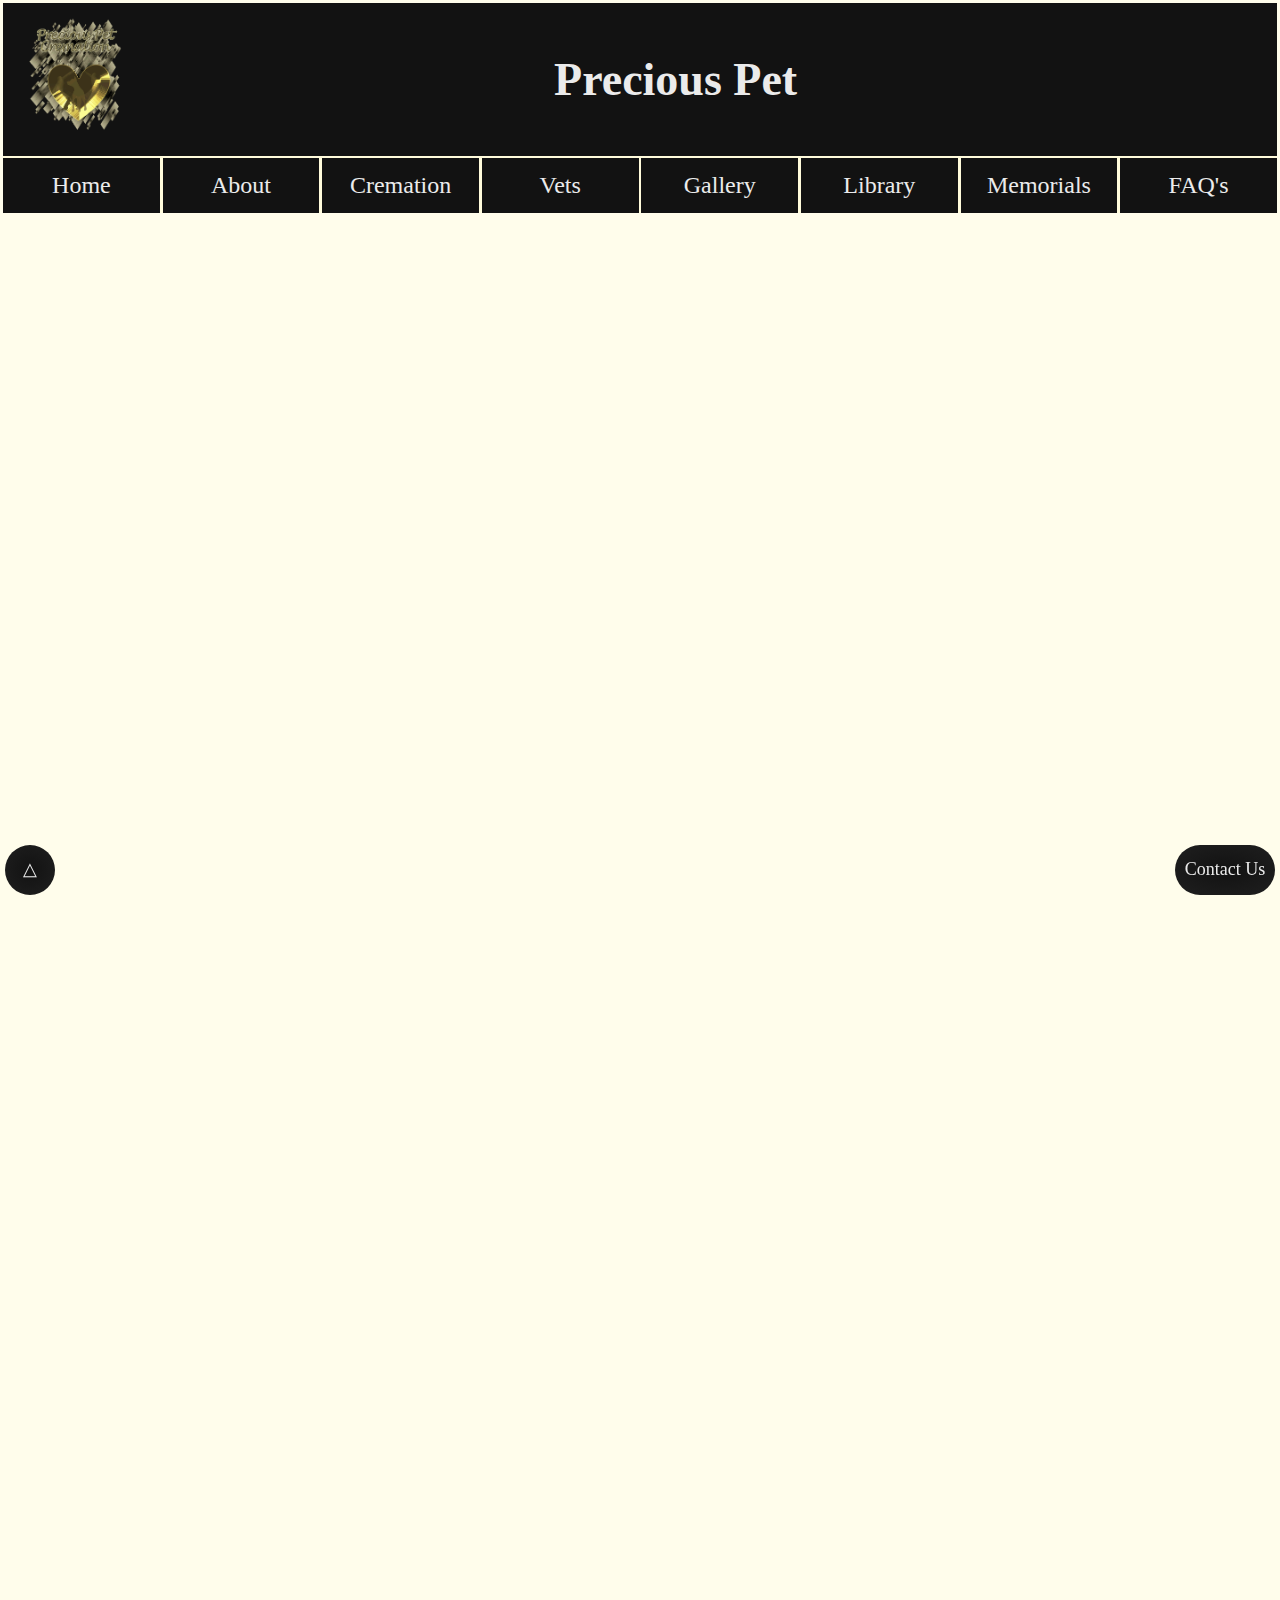
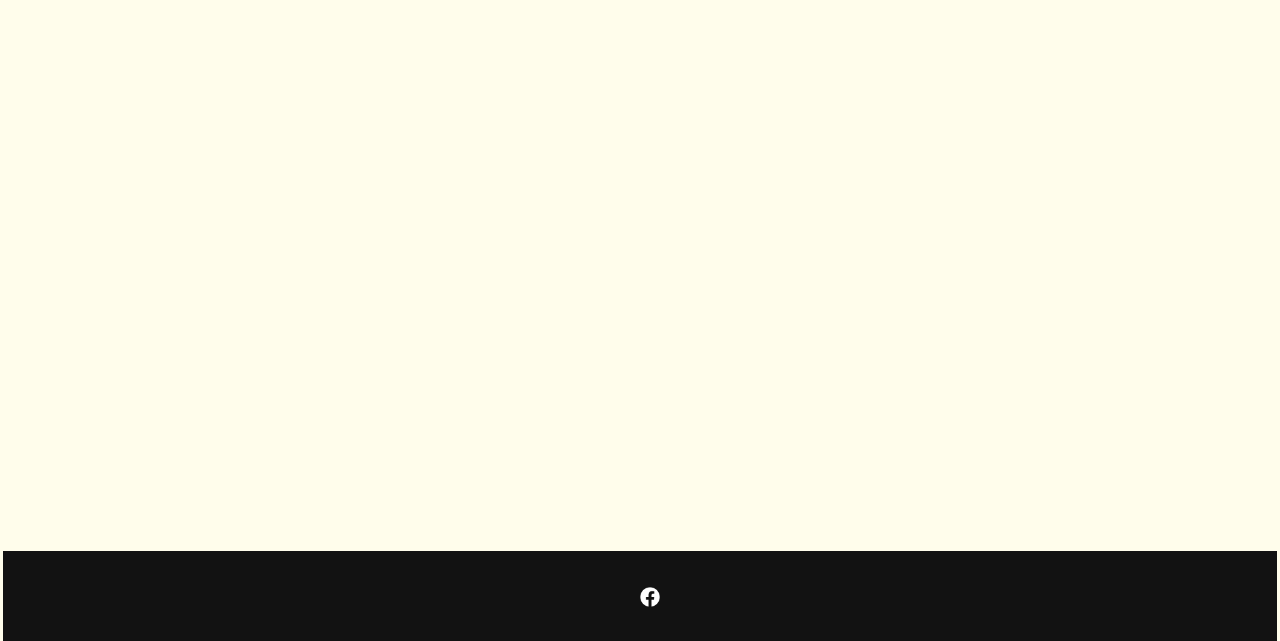
<file: index.html>
<!DOCTYPE html>
<html lang="en">

<head>
  <meta charset="UTF-8" />
  <meta http-equiv="X-UA-Compatible" content="IE=edge" />
  <meta name="viewport" content="width=device-width, initial-scale=1.0" />
  <title>Precious Pet | Home</title>

  <link rel="stylesheet" href="stylesheets/stylesheet.css" />

  <style>
    /* styles the paragraph tags */
    p {
      /* 
        adds 1% margin to top and bottom and 14% on the left and right
      */
      margin: 1% 14%;
      /* aligns text to center of the container */
      text-align: left;
    }

    /* styles the h3 tags */
    h3 {
      /* aligns text to center of the container */
      text-align: center;
      /* 
        adds 0 margin to top and bottom and automatically sets 
        the margins on the left and right to be equal
      */
      margin: 0 auto;
    }
  </style>
</head>

<body>
  <header>
    <a href="pictures/Logo.png"><img id="logo" src="pictures/Logo.png" alt="Precious Pet Logo" /></a>
    <a href="index.html">
      <h1 style="--td: 1.2s">Precious Pet</h1>
    </a>
  </header>
  <nav>
    <ul>
      <a class="nav-link" href="index.html">Home</a>
      <a class="nav-link" href="about.html">About</a>
      <a class="nav-link" href="cremation.html">Cremation</a>
      <a class="nav-link" href="find-your-vet.html">Vets</a>
      <a class="nav-link" href="urn-gallery.html">Gallery</a>
      <a class="nav-link" href="library.html">Library</a>
      <a class="nav-link" href="memorials.html">Memorials</a>
      <a class="nav-link" href="faqs.html">FAQ's</a>
    </ul>
  </nav>

  <main style="--td: 1.2s">
    <div class="block-reveal" style="--bc: #383838; --d: 0.1s">
      <section id="h2-style">
        <h2 style="font-size: 36px">Welcome</h2>
      </section>

      <br />
      <br />
      <br />

      <section>
        <h2>Precious Pet Cremation has been a family-owned and operated business for 35 years!</h2>
      </section>

      <br />
      <br />
      <br />
      <br />

      <section>
        <h2>Please Follow These Guidelines:</h2>
      </section>

      <br />
      <br />

      <section>
        <h3>Before arriving at our facility:</h3>

        <p>
          Please call our general line at 204-633-6088 to make arrangements
          and receive instructions before arrival. We ask this to respect the
          privacy of each family. When arriving, we ask that you remain with
          your vehicle and call us to advise your arrival.
        </p>
        <p>
          We ask that you call first and wait for instructions so we can
          maintain your privacy, as we will only allow one family in our
          facility at a time.
        </p>
      </section>

      <br />
      <br />

      <section>
        <h3>Dropping off deceased pets:</h3>

        <p>
          Please call our general line at 204-633-6088 as soon as you arrive
          and wait for instructions. At this point you will be invited into
          our facility. Staff will take all information required and answer
          any questions you may have.
        </p>
      </section>

      <br />
      <br />

      <section>
        <h3>Picking up pet cremains:</h3>

        <p>
          Once you have arrived, please call 204-633-6088. At this point, you
          will be invited into our facility, where you will pick up your pet
          cremains and any of your pet's belongings.
        </p>
      </section>

      <br />
      <br />
      <br />

      <h2>COVID 19</h2>

      <br />
      <br />

      <section>
        <h3>Cleaning</h3>

        <p>
          We want to assure you that now and always, the health and safety of
          our clients are our top priority.
        </p>

        <p>
          We are using Nixall disinfectant/sanitizer. We have chosen to add
          this product to our cleaning routine to do our very best to protect
          our clients.
        </p>

        <p>
          We are cleaning and disinfecting all offices and high-traffic areas. All surfaces on site are constantly being
          cleaned.
        </p>
      </section>

      <br />
      <br />
      <br />

      <h2>Important Information</h2>

      <br />
      <br />

      <section>
        <h3>Payment Methods</h3>

        <p style="text-align: center">
          We Accept: Cash, Visa, Mastercard & Interac
        </p>
      </section>

      <br />

      <section>
        <h3>Why Choose Precious Pets?</h3>

        <p>
          Precious Pet is a family-owned business that has been in business
          for 35 years. We have been looking after both our pets and
          those belonging to others. We feel we can offer a more empathetic
          approach to the pet loss experience rather than someone who is
          simply in the cremation business.
        </p>

        <br />

        <p>
          During the last 35 years, we have provided aftercare for those
          precious pets through our specialized pet cremation services.
        </p>

        <br />

        <p>
          We have had to make the final arrangements for many of our family
          pets throughout the years. We feel that a dignified cremation is an
          ultimate way to express our gratitude for the time together. We
          would be honored to provide you with the respectful, personal
          service you and your pet deserve. After you have made the final
          aftercare arrangements with your Vet, including choosing the type of
          service desired (witnessed, private, or communal cremation), please
          feel free to contact us to discuss the details of your personal pet
          cremation needs. Reasonable special requests will not be denied. <u><b>One
              thing we do not offer is paw print impressions.</b></u>
        </p>

        <br />

        <p>
          If your pet is not at a Veterinary Clinic, you can drop off your
          deceased pet at our facility. You may also contact us directly to
          arrange for service, although there is an additional charge for pick
          up or return to a private home.
        </p>
      </section>

      <br />
      <br />
    </div>
    <a href="#top" id="back-to-top">&#9651;</a>
    <a href="contact.html" id="contact">Contact Us</a>
  </main>

  <footer>
    <a href="https://www.facebook.com/PreciousPetMB" target="_blank"><img id="social" src="pictures/facebook-logo.png"
        alt="Facebook Logo" /></a>
  </footer>
</body>

</html>
</file>
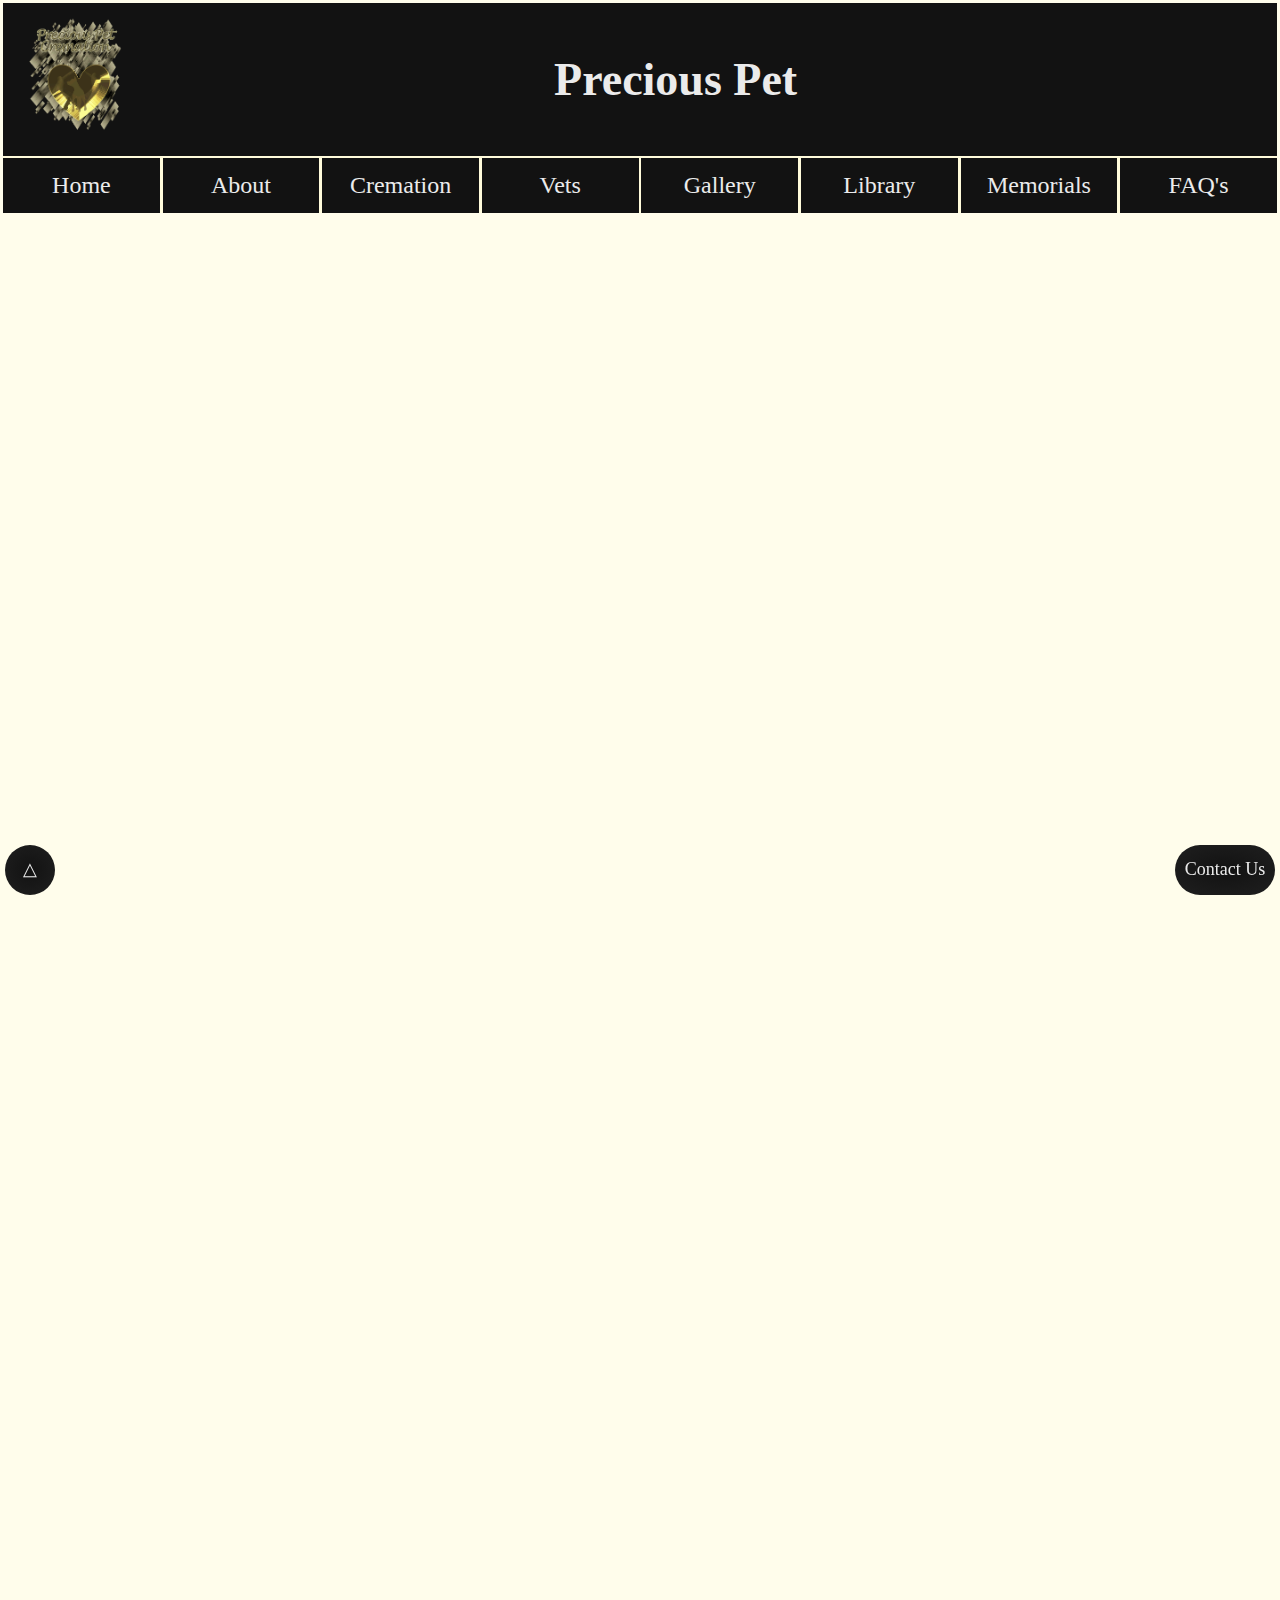
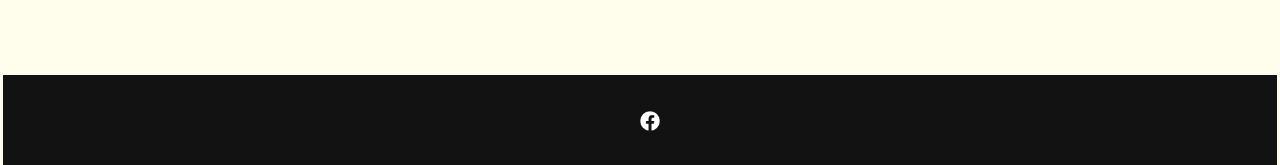
<file: about.html>
<!DOCTYPE html>
<html lang="en">

<head>
  <meta charset="UTF-8" />
  <meta http-equiv="X-UA-Compatible" content="IE=edge" />
  <meta name="viewport" content="width=device-width, initial-scale=1.0" />
  <title>Precious Pet | About</title>

  <!-- links the external stylesheet to the webpage -->
  <link rel="stylesheet" href="stylesheets/stylesheet.css" />

  <style>
    /* styles the paragraph tags */
    p {
      /* 
        adds 1% margin to top and bottom and 14% on the right and left
      */
      margin: 1% 14%;
      /* aligns text to left of the container */
      text-align: left;
    }

    /* styles the h3 tags */
    h3 {
      /* aligns text to center of the container */
      text-align: center;
      /* 
        adds 0 margin to top and bottom and automatically sets 
        the margins on the left and right to be equal
      */
      margin: 0 auto;
    }

    /* styles the table data */
    td {
      /* alings the text in the table data to the center of the container */
      text-align: center;
    }

    /* styles the table, table heading, table data */
    table,
    th,
    td {
      /* makes the border inherit the colour defined in the stylehseet */
      border-color: inherit;
      /* adds a solid border of 1 pixel around everything */
      border: 1px solid;
    }

    /* styles the section */
    #business-hours {
      /* sets the section os 50% of the webpage */
      width: 50%;
      /* 
        sets 0 margin on top and bottom,
        and it auto matically calculates margin left and right 
       */
      margin: 0 26%;
    }
  </style>
</head>

<body>
  <header>
    <a href="pictures/Logo.png"><img id="logo" src="pictures/Logo.png" alt="Precious Pet Logo" /></a>
    <a href="index.html">
      <h1 style="--td: 1.2s">Precious Pet</h1>
    </a>
  </header>
  <nav>
    <ul>
      <a class="nav-link" href="index.html">Home</a>
      <a class="nav-link" href="about.html">About</a>
      <a class="nav-link" href="cremation.html">Cremation</a>
      <a class="nav-link" href="find-your-vet.html">Vets</a>
      <a class="nav-link" href="urn-gallery.html">Gallery</a>
      <a class="nav-link" href="library.html">Library</a>
      <a class="nav-link" href="memorials.html">Memorials</a>
      <a class="nav-link" href="faqs.html">FAQ's</a>
    </ul>
  </nav>

  <main style="--td: 1.2s">
    <div class="block-reveal" style="--bc: #383838; --d: 0.1s">
      <section id="h2-style">
        <h2 style="font-size: 36px">About Us</h2>
      </section>

      <br />
      <br />

      <h3>Business Hours</h3>

      <br />

      <table id="business-hours">
        <tr>
          <th>Monday - Friday</th>
          <td>8:00am - 6:00pm</td>
        </tr>
        <tr>
          <th>Saturday</th>
          <td>8:00am - 12:00pm</td>
        </tr>
        <tr>
          <th>Sunday</th>
          <td>12:00pm - 6:00pm</td>
        </tr>
      </table>

      <br />
      <br />

      <h3>Our Location</h3>

      <p style="text-align: center; margin: 1% 20%">
        6013 Selkirk Avenue <br />
        Rosser, Manitoba R0H 1E0 <br />
        The junction of the Perimeter Hwy 101 North and Selkirk Avenue (Road
        63). <br />
        Turn off the Perimeter Hwy 101 North onto Selkirk Avenue and we are
        the big blue and white brick building you will see as soon as you turn
        onto Selkirk Avenue.
      </p>

      <br />
      <br />

      <section>
        <h3>Our Mission</h3>

        <p>
          Since the inception of Precious Pet Cremation, our mission has been
          to provide a more personal, accessible, and dignified alternative
          for those seeking aftercare that honors the memory of their beloved
          pets. We are here to help pet lovers carry out their final show of
          appreciation for the devotion and companionship they have been so
          privileged to enjoy during the time shared with their faithful
          friends.
        </p>
      </section>

      <br />
      <br />

      <section>
        <h3>Why Us?</h3>

        <p style="text-align: center;">Precious Pet cremates pets from the largest of horses, to the smallest of animals
        </p>

        <p>
          Our pets are part of our family. We have experienced the inevitable
          loss of our devoted pets, and it is always traumatic. We feel that
          through our loss, we have been able to gain the insight necessary to
          develop our service, to truly meet the needs of other families
          during this difficult time.
        </p>

        <p>
          We want to ensure that you are able to have your final wishes
          carried out precisely as you have planned. We know how important it
          is to say that final good-bye in your own special way.
        </p>

        <p>
          We believe in letting you, the pet owner, have as much or as little
          involvement in the process as you feel comfortable with.
        </p>

        <p>
          If there is something special you feel needs to be done before or
          after the cremation process, we are willing to accommodate any
          reasonable request. One thing we do not do is paw print impressions.
        </p>

        <p>
          Over the years, we have earned the trust of the public and
          Veterinarians in the city and other communities. We have
          accomplished this by always conducting our business openly and
          transparently.
        </p>
      </section>

      <br />
      <br />

      <h3>Precious Pet Cremation Owned & Operated By:</h3>
      <p style="text-align: center;">Iain and Connie McIver</p>
      <p style="text-align: center;">Krystal Tully</p>
      <p style="text-align: center;">Kevin McIver</p>
      <p style="text-align: center;">Neil McIver</p>
      <p style="text-align: center;">Terra McIver</p>
      <p style="text-align: center;">Samantha McIver</p>


      <br />
    </div>
    <a href="#top" id="back-to-top">&#9651;</a>
    <a href="contact.html" id="contact">Contact Us</a>
  </main>

  <footer>
    <a href="https://www.facebook.com/PreciousPetMB" target="_blank"><img id="social" src="pictures/facebook-logo.png"
        alt="Facebook Logo" /></a>
  </footer>
</body>

</html>
</file>
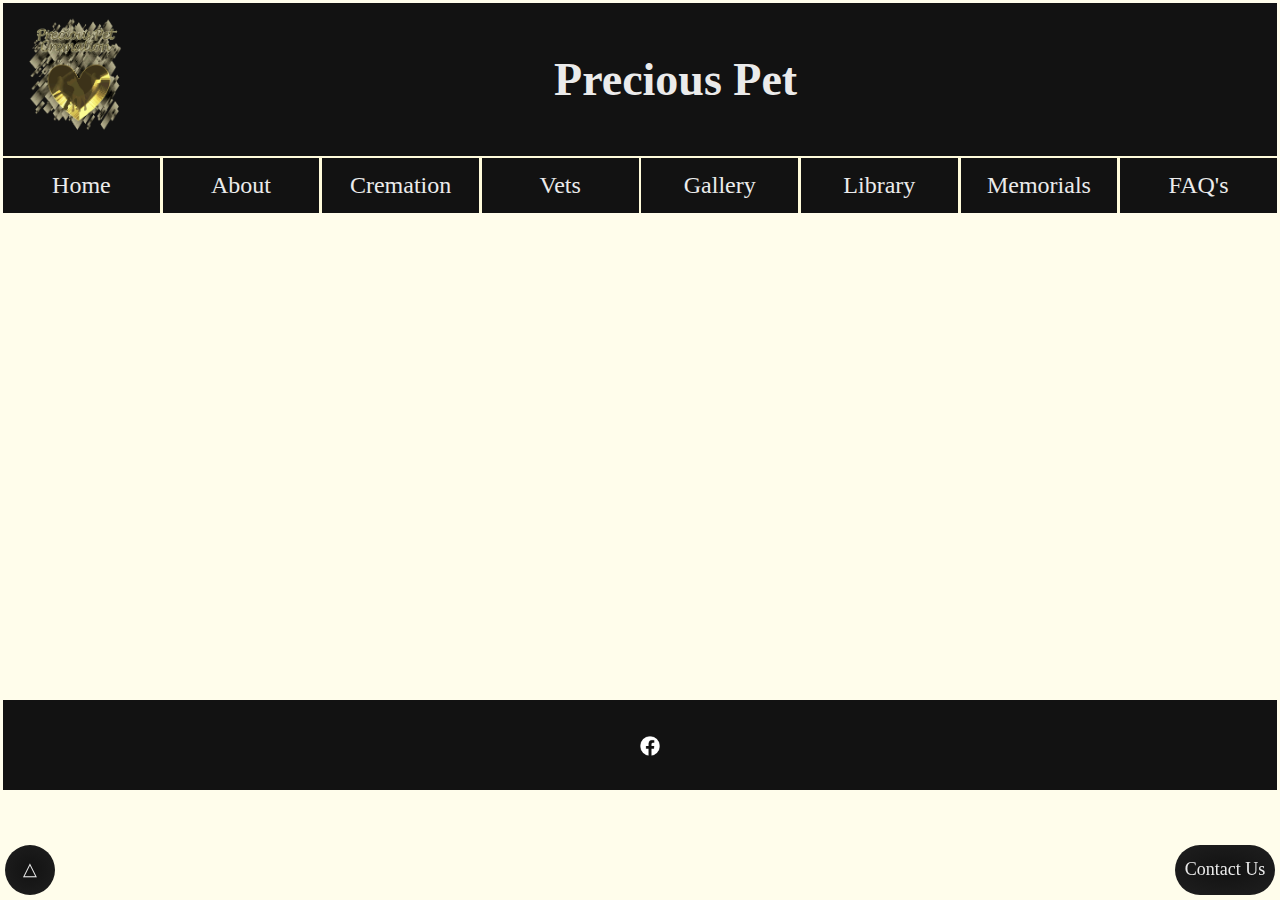
<file: contact.html>
<!DOCTYPE html>
<html lang="en">

<head>
  <meta charset="UTF-8" />
  <meta http-equiv="X-UA-Compatible" content="IE=edge" />
  <meta name="viewport" content="width=device-width, initial-scale=1.0" />
  <title>Precious Pet | Contact</title>

  <!-- links the external stylesheet to the webpage -->
  <link rel="stylesheet" href="stylesheets/stylesheet.css" />

  <style>
    /* styles the paragraph tags */
    p {
      /* 
        adds 1% margin to top and bottom and automatically sets 
        the margins on the left and right to be equal
      */
      margin: 1% auto;
      /* aligns text to center of the container */
      text-align: center;
    }

    /* styles the h3 tags */
    h3 {
      /* aligns text to center of the container */
      text-align: center;
      /* 
        adds 0 margin to top and bottom and automatically sets 
        the margins on the left and right to be equal
      */
      margin: 0 auto;
    }

    /* styles the phone number container */
    .phone {
      /* 
        adds 1% margin to top and bottom and automatically sets 
        the margins on the left and right to be equal
      */
      margin: 1% auto;
      /* aligns text to center of the container */
      text-align: center;
      /* makes the container a block element */
      display: block;
      /* makes the text colour inherit the defined colour from the stylesheet */
      color: inherit;
    }

    /* styles the email container */
    .email {
      /* 
        adds 1% margin to top and bottom and automatically sets 
        the margins on the left and right to be equal
      */
      margin: 1% auto;
      /* aligns text to center of the container */
      text-align: center;
      /* makes the container a block element */
      display: block;
      /* makes the text colour inherit the defined colour from the stylesheet */
      color: inherit;
    }

    /* styles the fax number container */
    .fax {
      /* 
        adds 1% margin to top and bottom and automatically sets 
        the margins on the left and right to be equal
      */
      margin: 1% auto;
      /* aligns text to center of the container */
      text-align: center;
      /* makes the container a block element */
      display: block;
      /* makes the text colour inherit the defined colour from the stylesheet */
      color: inherit;
    }
  </style>
</head>

<body>
  <header>
    <a href="pictures/Logo.png"><img id="logo" src="pictures/Logo.png" alt="Precious Pet Logo" /></a>
    <a href="index.html">
      <h1 style="--td: 1.2s">Precious Pet</h1>
    </a>
  </header>
  <nav>
    <ul>
      <a class="nav-link" href="index.html">Home</a>
      <a class="nav-link" href="about.html">About</a>
      <a class="nav-link" href="cremation.html">Cremation</a>
      <a class="nav-link" href="find-your-vet.html">Vets</a>
      <a class="nav-link" href="urn-gallery.html">Gallery</a>
      <a class="nav-link" href="library.html">Library</a>
      <a class="nav-link" href="memorials.html">Memorials</a>
      <a class="nav-link" href="faqs.html">FAQ's</a>
    </ul>
  </nav>

  <main style="--td: 1.2s">
    <div class="block-reveal" style="--bc: #383838; --d: 0.1s">
      <section id="h2-style">
        <h2 style="font-size: 36px">Contact Us</h2>
      </section>

      <br />

      <section>
        <h3>Phone:</h3>

        <a class="phone" href="tel:204-633-6088 ">(204) 633-6088</a>
      </section>

      <br />

      <section>
        <h3>Fax:</h3>

        <a class="fax" href="fax:204-632-5446">(204) 632-5446</a>
      </section>

      <br />

      <section>
        <h3>Email:</h3>

        <a class="email" href="mailto:pets@preciouspetcremation.com">pets@preciouspetcremation.com</a>
      </section>

      <br />

      <section>
        <h3>Mailing Address:</h3>

        <p>Precious Pet Cremation
          Box 66015
          Winnipeg, MB. R3K 2E7</p>
      </section>

      <br />

    </div>
    <a href="#top" id="back-to-top">&#9651;</a>
    <a href="contact.html" id="contact">Contact Us</a>
  </main>

  <footer>
    <a href="https://www.facebook.com/PreciousPetMB" target="_blank"><img id="social" src="pictures/facebook-logo.png"
        alt="Facebook Logo" /></a>
  </footer>
</body>


</html>
</file>
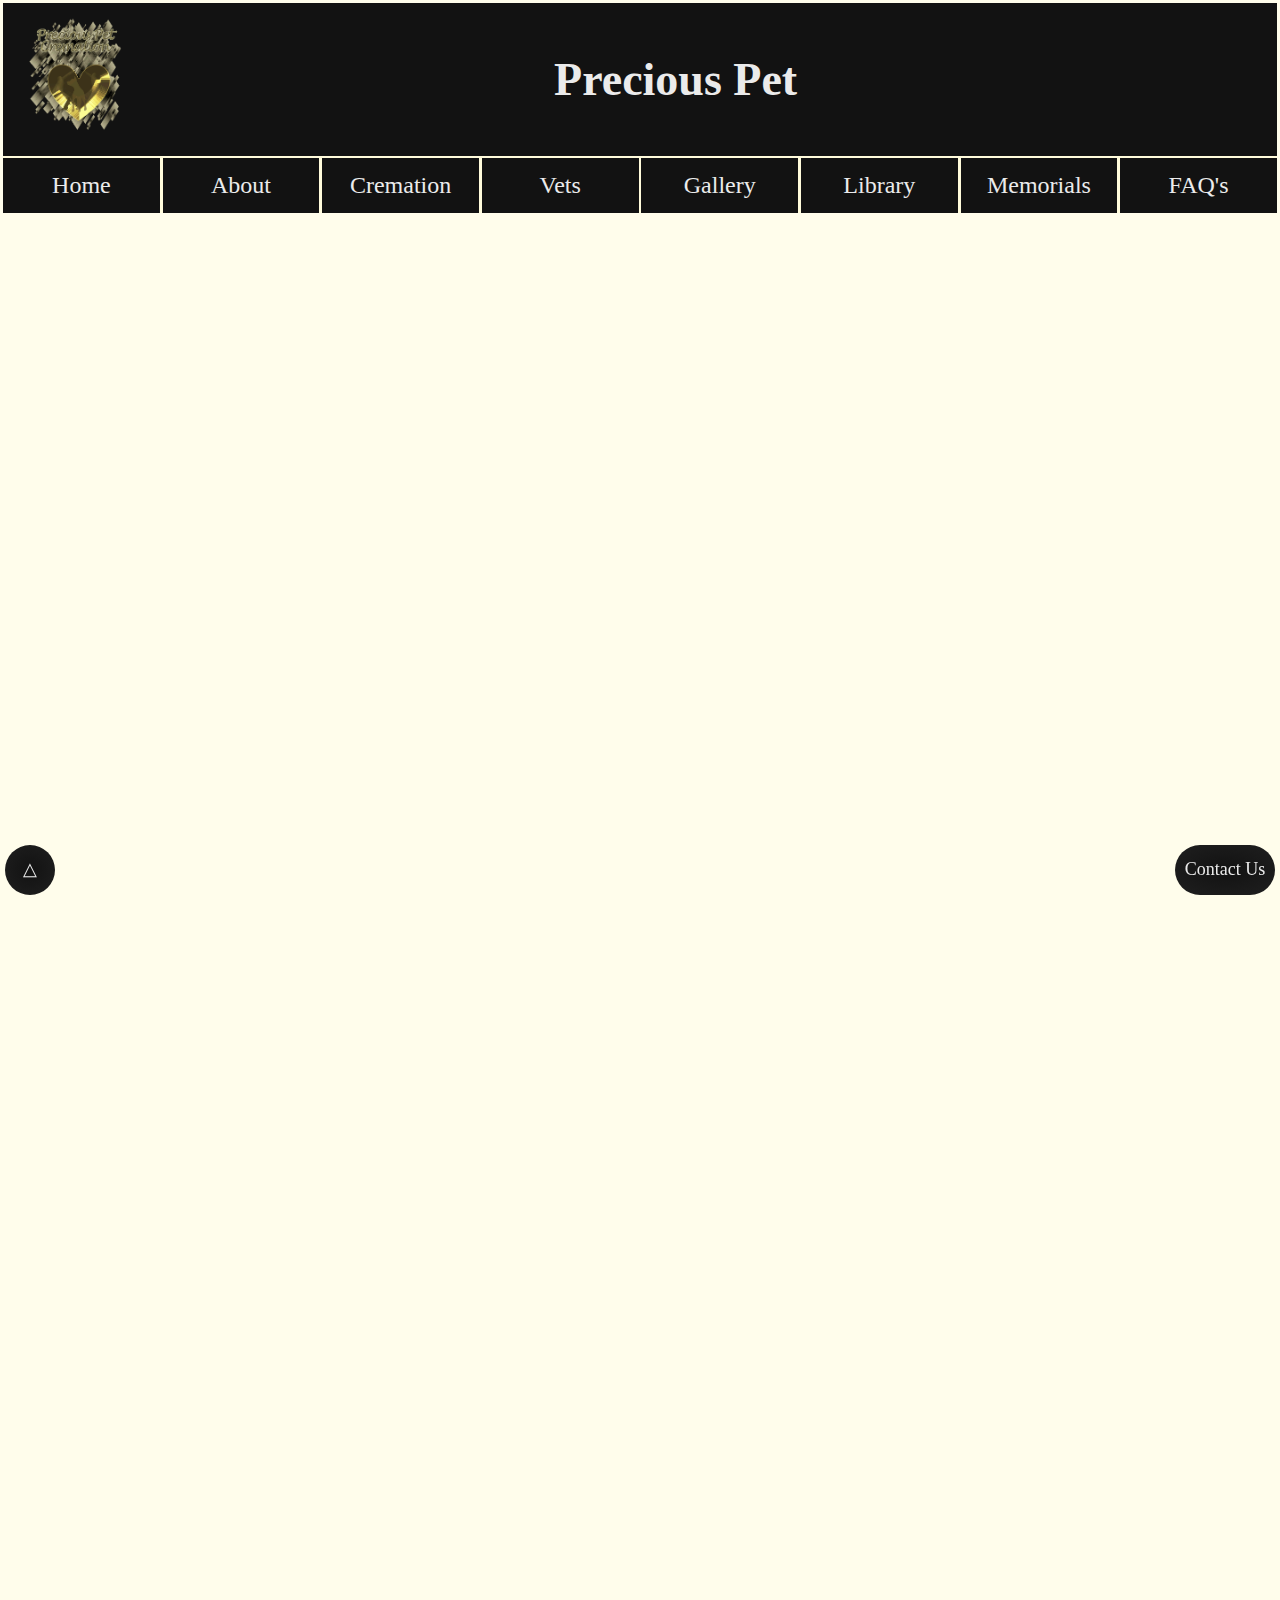
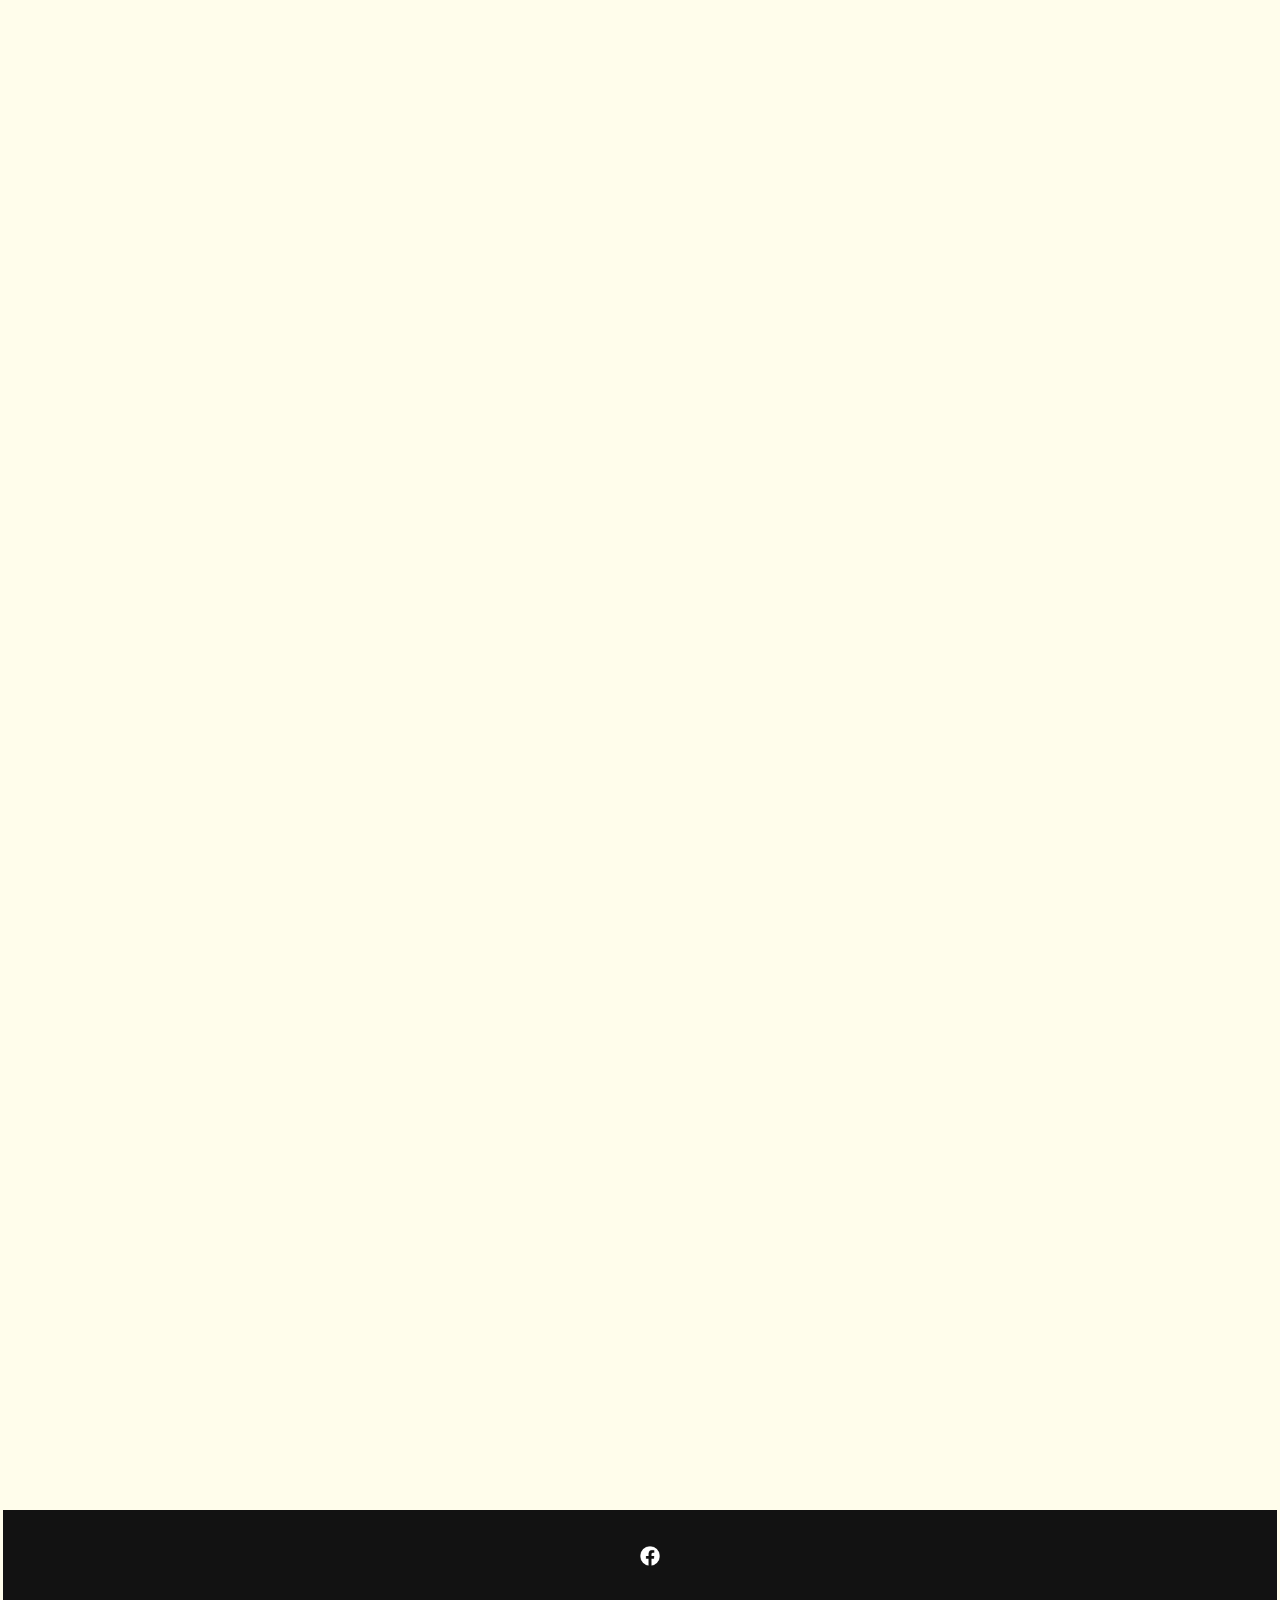
<file: cremation.html>
<!DOCTYPE html>
<html lang="en">

<head>
  <meta charset="UTF-8" />
  <meta http-equiv="X-UA-Compatible" content="IE=edge" />
  <meta name="viewport" content="width=device-width, initial-scale=1.0" />
  <title>Precious Pet | Cremation</title>

  <!-- links the external stylesheet to the webpage -->
  <link rel="stylesheet" href="stylesheets/stylesheet.css" />

  <style>
    /* styles the paragraph tags */
    p {
      /* 
        adds 1% margin to top and bottom and 14% to the left and right
      */
      margin: 1% 14%;
      /* aligns text to left of the container */
      text-align: left;
    }

    /* styles the h3 tags */
    h3 {
      /* aligns text to center of the container */
      text-align: center;
      /* 
        adds 0 margin to top and bottom and automatically sets 
        the margins on the left and right to be equal
      */
      margin: 0 auto;
    }
  </style>
</head>

<body>
  <header>
    <a href="pictures/Logo.png"><img id="logo" src="pictures/Logo.png" alt="Precious Pet Logo" /></a>
    <a href="index.html">
      <h1 style="--td: 1.2s">Precious Pet</h1>
    </a>
  </header>
  <nav>
    <ul>
      <a class="nav-link" href="index.html">Home</a>
      <a class="nav-link" href="about.html">About</a>
      <a class="nav-link" href="cremation.html">Cremation</a>
      <a class="nav-link" href="find-your-vet.html">Vets</a>
      <a class="nav-link" href="urn-gallery.html">Gallery</a>
      <a class="nav-link" href="library.html">Library</a>
      <a class="nav-link" href="memorials.html">Memorials</a>
      <a class="nav-link" href="faqs.html">FAQ's</a>
    </ul>
  </nav>

  <main style="--td: 1.2s">
    <div class="block-reveal" style="--bc: #383838; --d: 0.1s">
      <section id="h2-style">
        <h2 style="font-size: 36px">Cremation</h2>
      </section>

      <br />
      <br />

      <h2>About The Cremation</h2>

      <br />

      <section>
        <h3>The Cremation Process</h3>

        <p>
          <b>Step 1.</b> Through the use of intense heat, the body is
          transformed back to its basic elements. What would take many years
          to happen naturally is accomplished in minutes by the modern
          technology used in our cremation process. Once the cremation has
          taken place, purified bone fragments are left remaining.
        </p>

        <p>
          <b>Step 2.</b> There is a cool-down period of 30 minutes to 1 hour
          before the cremation chamber can be opened.
        </p>

        <p>
          <b>Step 3.</b> Once the cool-down period has passed, the unit is
          carefully cleaned out. The contents are then swept into a
          stainless-steel tray. Along with the bone fragments, there are
          sometimes other non-combustible materials such as a medical
          prosthesis, metal from a collar, etc. These will be removed, leaving
          only the bone fragments for the final step in our cremation service.
        </p>

        <p>
          <b>Step 4.</b> The bone fragments are further processed into a fine,
          sand-like texture. The processed remains of the family pet, now
          termed cremains, are placed into a plastic bag in preparation for
          placement into either a ceramic urn or a specialty urn, as selected
          by the pet owner. The urn is then placed in a white box along with
          our certificate of verification of cremation. The urn is sealed upon
          request by the owner.
        </p>
      </section>

      <br />
      <br />
      <br />

      <h2>Types of Cremation</h2>

      <br />

      <section>
        <h3>Private Cremation</h3>

        <p>
          When your family pet is brought directly to us at Precious Pet
          Cremation, we will first ensure that any special requests are made
          before the cremation process takes place. Requests may include
          setting aside and saving a lock of hair, the family pet's collar,
          blanket, or other items. Any special items will be placed with the
          pet. Items you are allowed to use are flowers, wheat grass, a
          letter/note, or a favorite toy.
        </p>

        <p>
          You have the option to spend some private time with your pet to say
          your final farewell in our quiet room.
        </p>

        <p>
          Your cherished companion will be treated with the same care,
          dignity, and respect that any person would expect to receive. We
          guarantee that the cremains you receive back from our private
          cremation service will be that of your family pet and only your
          family pet.
        </p>

        <p>
          Depending on the arrangements that have been made, once the
          cremation has been completed, we will return your pets cremated
          remains (cremains) along with a certificate verifying that a Private
          cremation has taken place and signed by our cremation chamber
          operator.
        </p>

        <p>
          As per your request, your pet's ashes will be returned to the
          Veterinary Clinic or Hospital as part of our service.
        </p>
      </section>

      <br />

      <section>
        <h3>Witnessed Cremation</h3>

        <p>
          For those who want to be there during the start of the cremation
          process, we offer the Witnessed Cremation. With this service, you
          may be present for the beginning of the cremation process. A
          "Witnessed Cremation" allows you to ensure the cremation chamber is
          clean and empty before your pet is placed into the cremation
          chamber. Witnessed cremation guarantees your pet's cremains will be
          ready to be taken home immediately following the cremation process.
        </p>

        <p>
          Due to the nature of a witnessed cremation, at least 24 hours notice
          is necessary to make arrangements for this service. Booked witnessed
          cremations must be done at 10:00 am before other cremations have
          taken place. There is only one witnessed cremation per day since the
          cremation chamber must be cool to begin the process.
        </p>

        <p>
          We have designed a special, quiet room allowing you to spend time
          with your pet before the cremation takes place. Due to our facility
          only having one designated viewing room, we ask that families take
          their time saying their goodbyes. Please be mindful of other
          families that may also need to use this space. Only one family at a
          time is allowed in our viewing room.
        </p>

        <p>
          There is an extra charge for this personalized service, and we
          require notice if you wish to be present.
        </p>
      </section>

      <br />

      <section>
        <h3>Communal Cremation</h3>

        <p>
          This service is available for those who do not wish to have the
          ashes of their family pet returned. It is for those who are simply
          seeking a less expensive aftercare alternative.
        </p>

        <p>
          During a Communal cremation, several family pets are cremated
          together. Since there is no reliable way to separate the pets or
          their remains, there is no return of ashes.
        </p>

        <p>
          Our Communal cremation service also includes the spreading of all
          communal cremains here on our twenty acres of peaceful country
          property.
        </p>

        <p>
          Although there is no return of ashes, we will supply a certificate
          of cremation with the family pet's name and the date of cremation,
          signed by our cremation chamber operator, only if requested, at no
          extra charge.
        </p>

        <p>
          Contact us to discuss any questions you may still have regarding our
          family pet aftercare options so that we can further assist you most
          effectively. We have been doing this for a long time and would like
          to assure you that there is no need to be apprehensive about asking
          questions, as we have probably heard them all before.
        </p>

        <p>
          It would be our privilege to offer you our extensive aftercare
          options to help you design the type of service you feel will be a
          fitting tribute to our client's precious pets.
        </p>
      </section>

      <br />
      <br />
      <br />

      <h2>Our Crematorium</h2>

      <br />

      <section>
        <h3>The Power-Pak II Pet / Pathological Cremation System:</h3>

        <p>
          We have chosen the Power-Pak II Pet/Pathological Cremation System
          for several reasons, with Safety being most important. The Power-Pak
          II is Underwriters Laboratories (UL) listed, which is the most
          widely recognized measure of safety compliance. We are licensed and
          regularly inspected, meeting or exceeding standards of operation.
        </p>

        <p>
          Another important reason for choosing The Power-Pak II Cremation
          System is its Environmental Acceptance. Independent testing
          laboratories have tested the Power-Pak II to state and federal
          regulatory standards, which surpasses.
        </p>

        <p>
          There is an Automatic Control System, making this unit fully
          automatic. We load it, set the controls, and it completes its cycle
          automatically, shutting itself off upon completion. A lighted
          control panel provides easy verification of every step.
        </p>

        <p>
          The conveniently located annunciator panel allows the operator to
          monitor the cremation process from beginning to end. Colour-coded
          lights indicate the status of safety interlocks, burner service, and
          cycle times.
        </p>

        <p>
          The Afterburner System allows complete combustion of smoke and odor,
          resulting in minimal particulate emissions. The retention time of
          gases in the after-chamber is as high as two seconds. Gases
          traveling in the after-chamber experience 90-degree turns for
          maximum turbulence, retention, and mixing.
        </p>

        <p>
          The exclusive exhaust cooling system cools the exhaust gases before
          they are discharged into the stack and out to the atmosphere. This
          is a desirable feature that ensures against thermal pollution and
          obnoxious odors associated with hot gases.
        </p>

        <p>
          This unit is furnished with a pollution monitoring and control
          system that constantly regulates and checks stack emissions and
          opacities, taking appropriate action automatically to prevent
          pollution problems before they arise.
        </p>

        <p>
          This unit is constructed with a heavy-duty steel structure and
          casing to ensure consistent and thorough support of all refractory
          materials.
        </p>

        <p>
          Refractory block insulates the chambers to retain heat. We protect
          this insulation from damage, wear, and exposure by lining the
          chambers with rigid, high-temperature, first-quality refractory
          brick designed to withstand the stresses of the cremation process.
        </p>

        <p>
          High-quality refractory and insulating products in standard shapes
          and sizes are used throughout the unit's construction. Hot-surface
          refractories are rated more than 3,000 degrees F and are backed with
          insulating refractory. All refractories are steel-encased to
          eliminate uncontrolled air infiltration.
        </p>

        <p>
          We are satisfied with the performance of our Power-Pak II Cremation
          System and the efficiency with which it allows us to provide this
          service to our clients.
        </p>
      </section>

      <br />
    </div>
    <a href="#top" id="back-to-top">&#9651;</a>
    <a href="contact.html" id="contact">Contact Us</a>
  </main>

  <footer>
    <a href="https://www.facebook.com/PreciousPetMB" target="_blank"><img id="social" src="pictures/facebook-logo.png"
        alt="Facebook Logo" /></a>
  </footer>
</body>

</html>
</file>
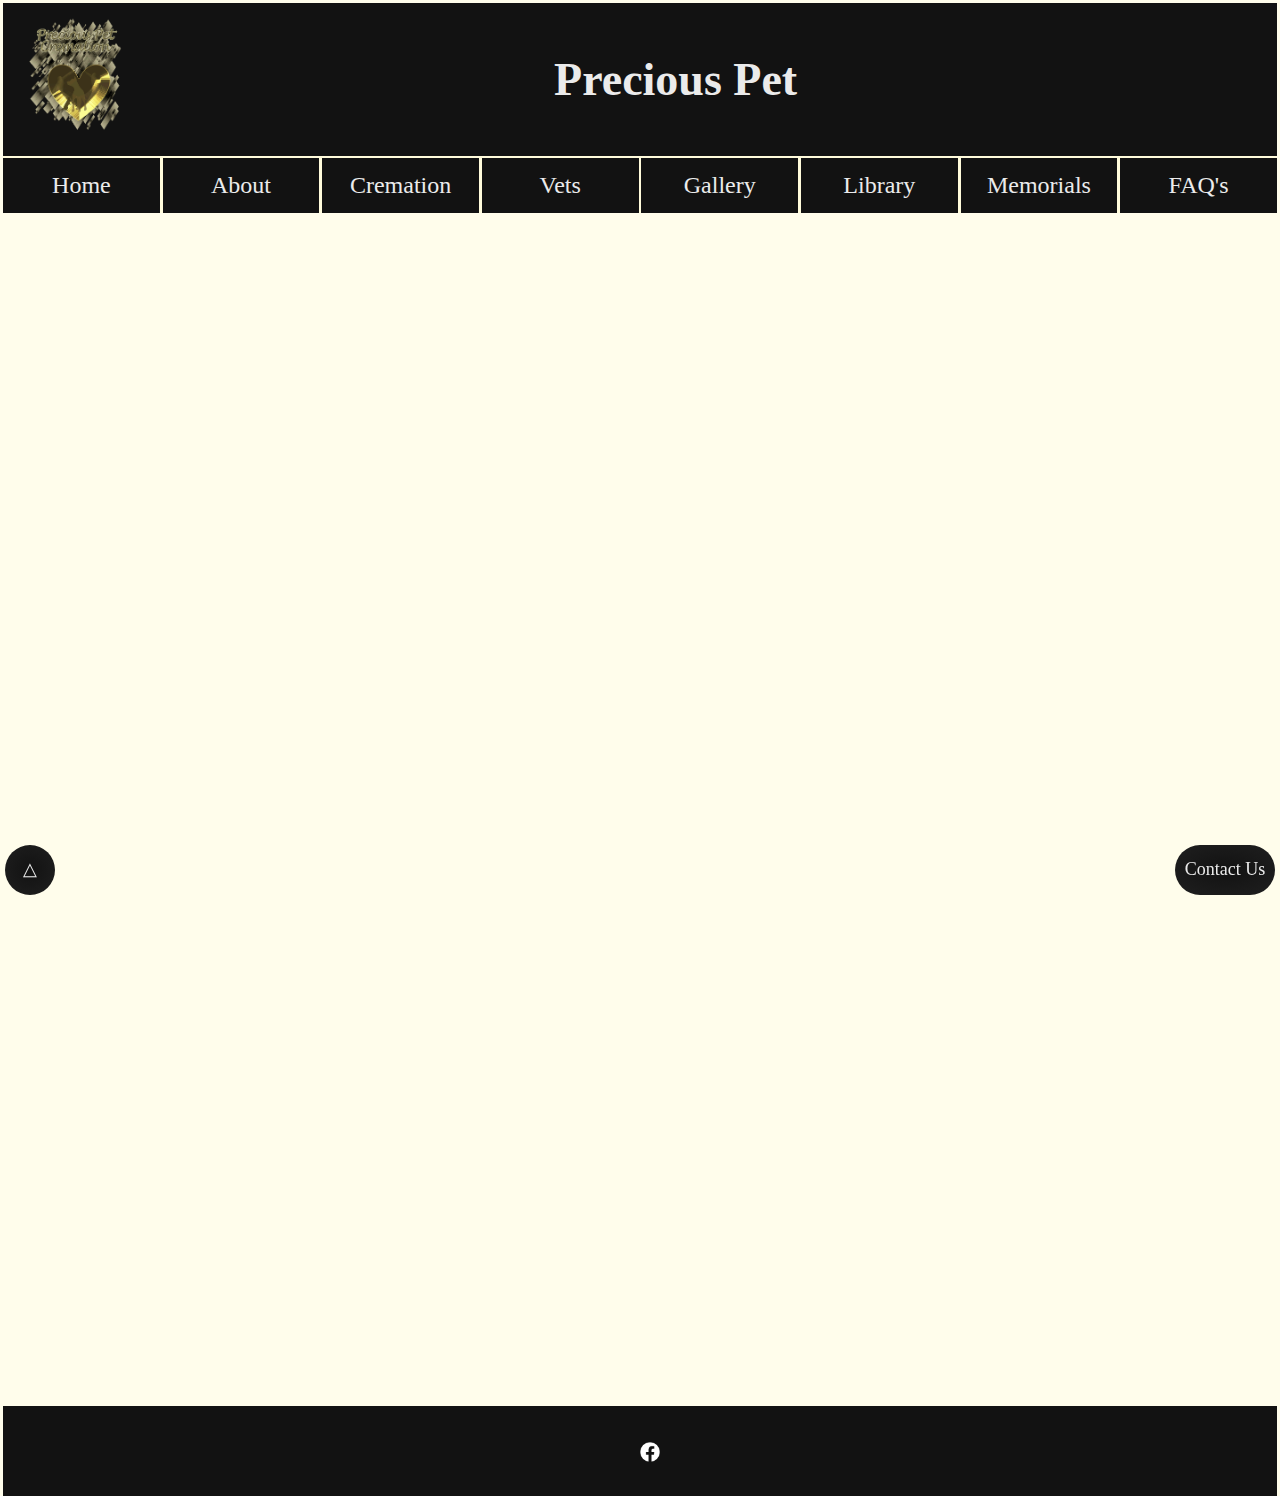
<file: faqs.html>
<!DOCTYPE html>
<html lang="en">

<head>
  <meta charset="UTF-8" />
  <meta http-equiv="X-UA-Compatible" content="IE=edge" />
  <meta name="viewport" content="width=device-width, initial-scale=1.0" />
  <title>Precious Pet | FAQ's</title>

  <!-- links the external stylesheet to the webpage -->
  <link rel="stylesheet" href="stylesheets/stylesheet.css" />

  <style>
    /* styles the paragraph tags */
    p {
      /* 
        adds 1% margin to top and bottom and 14% to the left and right
      */
      margin: 1% 14%;
      /* aligns text to left of the container */
      text-align: left;
    }

    /* styles the h3 tags */
    h3 {
      /* aligns text to center of the container */
      text-align: center;
      /* 
        adds 0 margin to top and bottom and automatically sets 
        the margins on the left and right to be equal
      */
      margin: 0 auto;
    }
  </style>
</head>

<body>
  <header>
    <a href="pictures/Logo.png"><img id="logo" src="pictures/Logo.png" alt="Precious Pet Logo" /></a>
    <a href="index.html">
      <h1 style="--td: 1.2s">Precious Pet</h1>
    </a>
  </header>
  <nav>
    <ul>
      <a class="nav-link" href="index.html">Home</a>
      <a class="nav-link" href="about.html">About</a>
      <a class="nav-link" href="cremation.html">Cremation</a>
      <a class="nav-link" href="find-your-vet.html">Vets</a>
      <a class="nav-link" href="urn-gallery.html">Gallery</a>
      <a class="nav-link" href="library.html">Library</a>
      <a class="nav-link" href="memorials.html">Memorials</a>
      <a class="nav-link" href="faqs.html">FAQ's</a>
    </ul>
  </nav>

  <main style="--td: 1.2s">
    <div class="block-reveal" style="--bc: #383838; --d: 0.1s">
      <section id="h2-style">
        <h2 style="font-size: 36px">Frequently Asked Questions</h2>
      </section>

      <br />
      <br />

      <section>
        <h2>Here Are Some Frequently Asked Questions We Recieve</h2>
      </section>

      <br />
      <br />
      <br />

      <section>
        <h3>
          Can I have a paw print impression of my pet's paw as a memento?
        </h3>

        <p style="text-align: center">
          Sorry this is one of the things we do not offer.
        </p>
      </section>

      <br />
      <br />

      <section>
        <h3>
          How can I be sure I'm getting my pet's ashes back when I request a
          private cremation?
        </h3>

        <p>
          You have our word that your pet will be cremated individually and
          that you will receive only your pet's cremains back, however, we do
          understand that some people need a little more assurance than that.
          We have always offered our “Witnessed Cremation” option for those
          wishing to stay for all or any part of the process, so there will be
          absolutely no doubt remaining. There is an extra charge for this
          personalized service if you want to witness the cremation, and we do
          require at least twenty-four (24) hours advance notice.
        </p>
      </section>

      <br />
      <br />

      <section>
        <h3>How long does it take?</h3>

        <p>
          The time involved for a private cremation depends on the size of the
          family pet, although most will take approximately 2 to 3 hours from
          start to finish.
          <br />
          <br />
          If you have brought your pet directly to us we try to have your
          pet's ashes ready for you to pick up here usually between 3-4
          business days.
          <br />
          <br />
          If we have been entrusted with your pet from your Veterinarian,
          please check with them when you can pick up your pet's ashes. We
          have a scheduled service for each location, and that will determine
          when your pet's ashes will be at your Veterinarian's, please check
          with them for specific times.
        </p>
      </section>

      <br />
      <br />

      <section>
        <h3>What can I do with the ashes?</h3>

        <p>
          You may choose a ceramic urn or a specialty urn from our wide selection. Some people keep the urns in a
          special spot in
          their homes, like on a fireplace mantle, dresser, or other areas. Others choose to scatter the ashes.
        </p>
      </section>

      <br />
      <br />

      <section>
        <h3>Can I bury the ashes?</h3>

        <p>
          Unless there is a specific bylaw against the burial of cremains in
          an enclosed container for your area of residence, you may bury the
          ashes. Many people have chosen to bury the urn containing the ashes
          (cremains), as it can later be unearthed and taken with them if they
          ever have to move.
        </p>
      </section>

      <br />
    </div>
    <a href="#top" id="back-to-top">&#9651;</a>
    <a href="contact.html" id="contact">Contact Us</a>
  </main>

  <footer>
    <a href="https://www.facebook.com/PreciousPetMB" target="_blank"><img id="social" src="pictures/facebook-logo.png"
        alt="Facebook Logo" /></a>
  </footer>
</body>

</html>
</file>
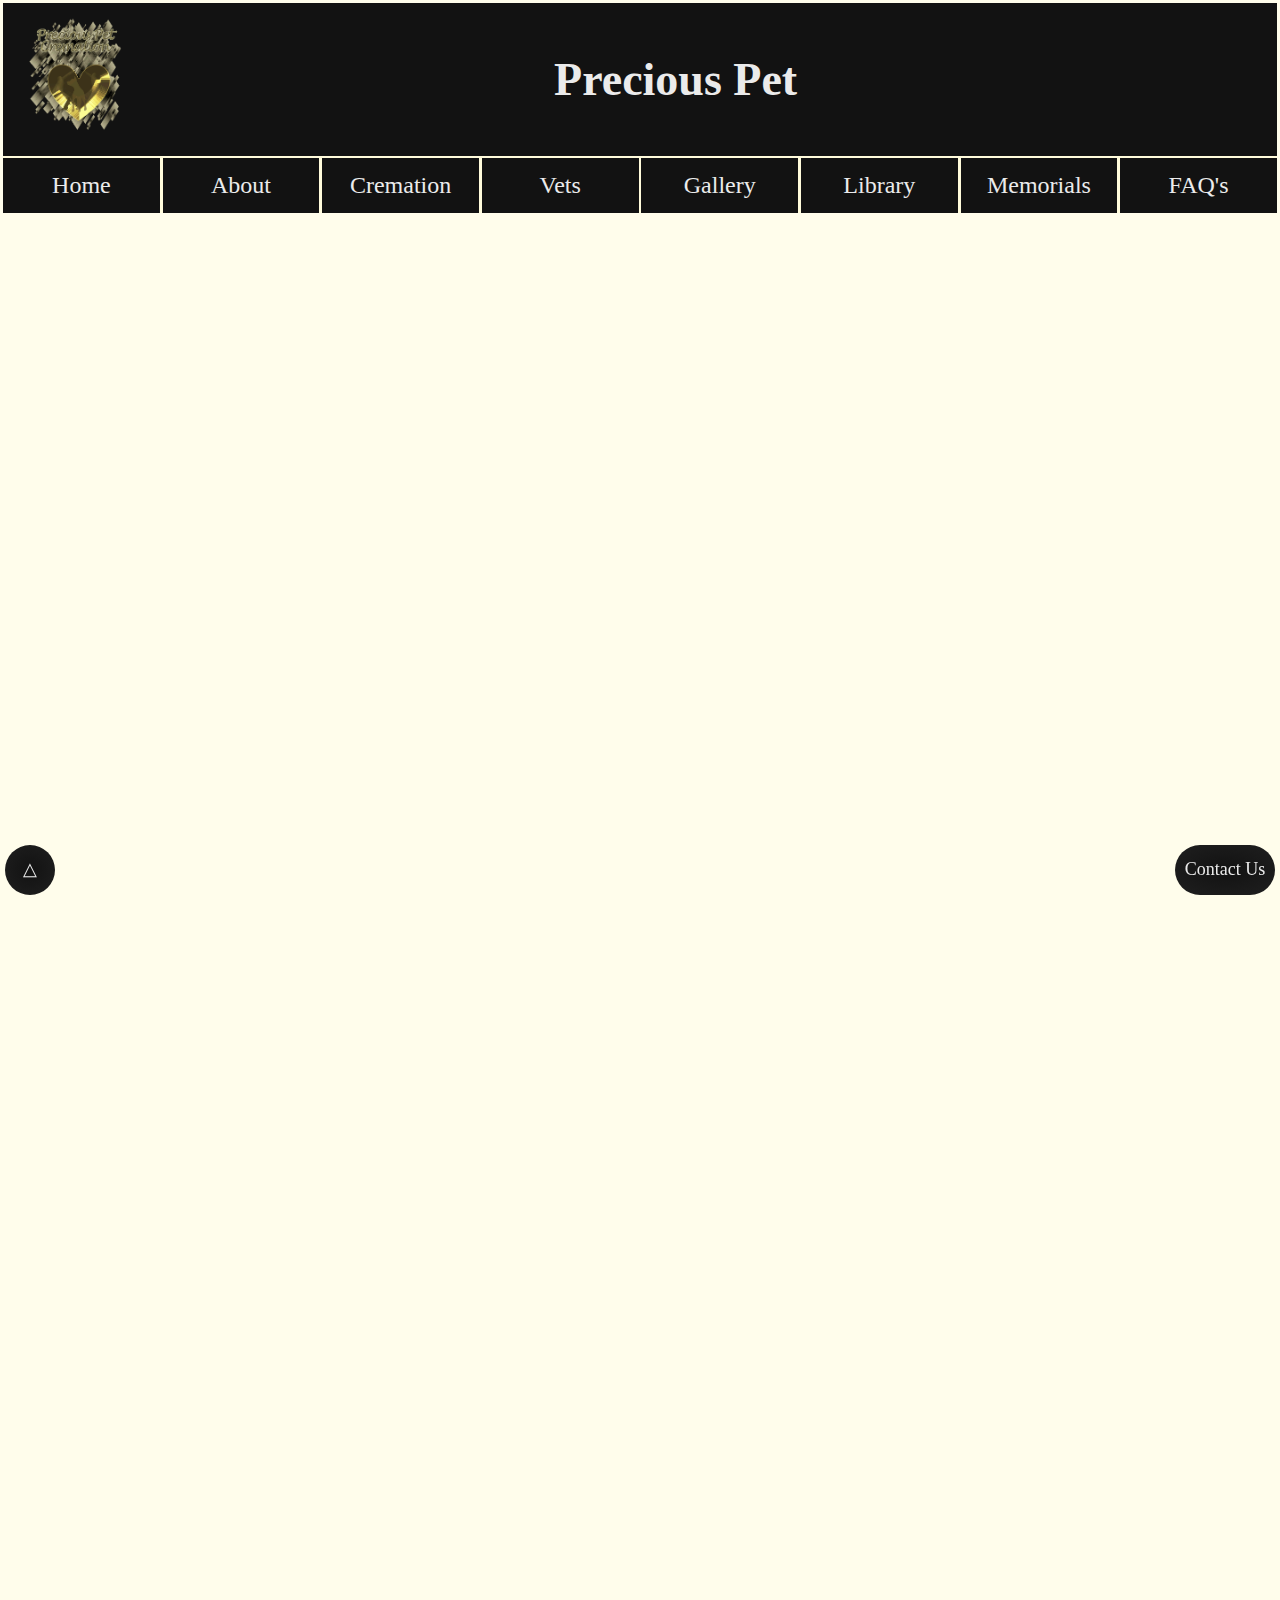
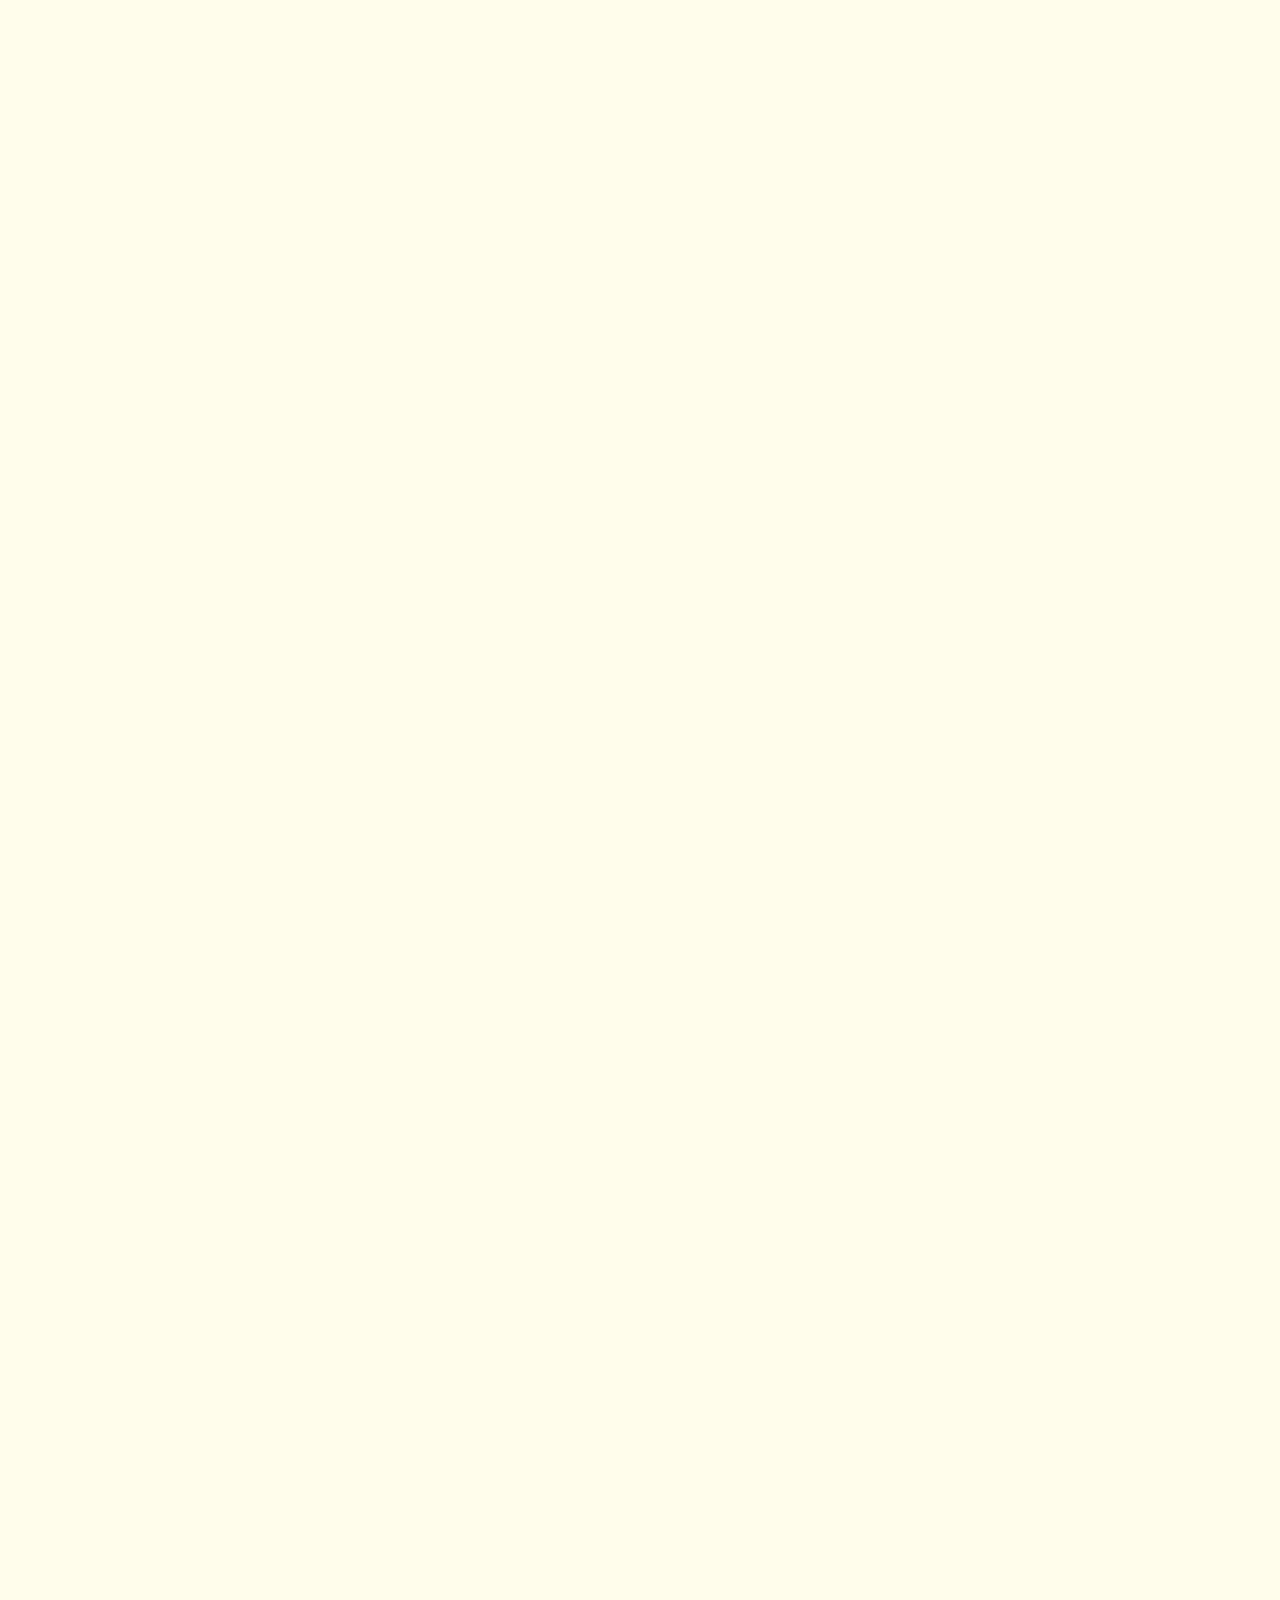
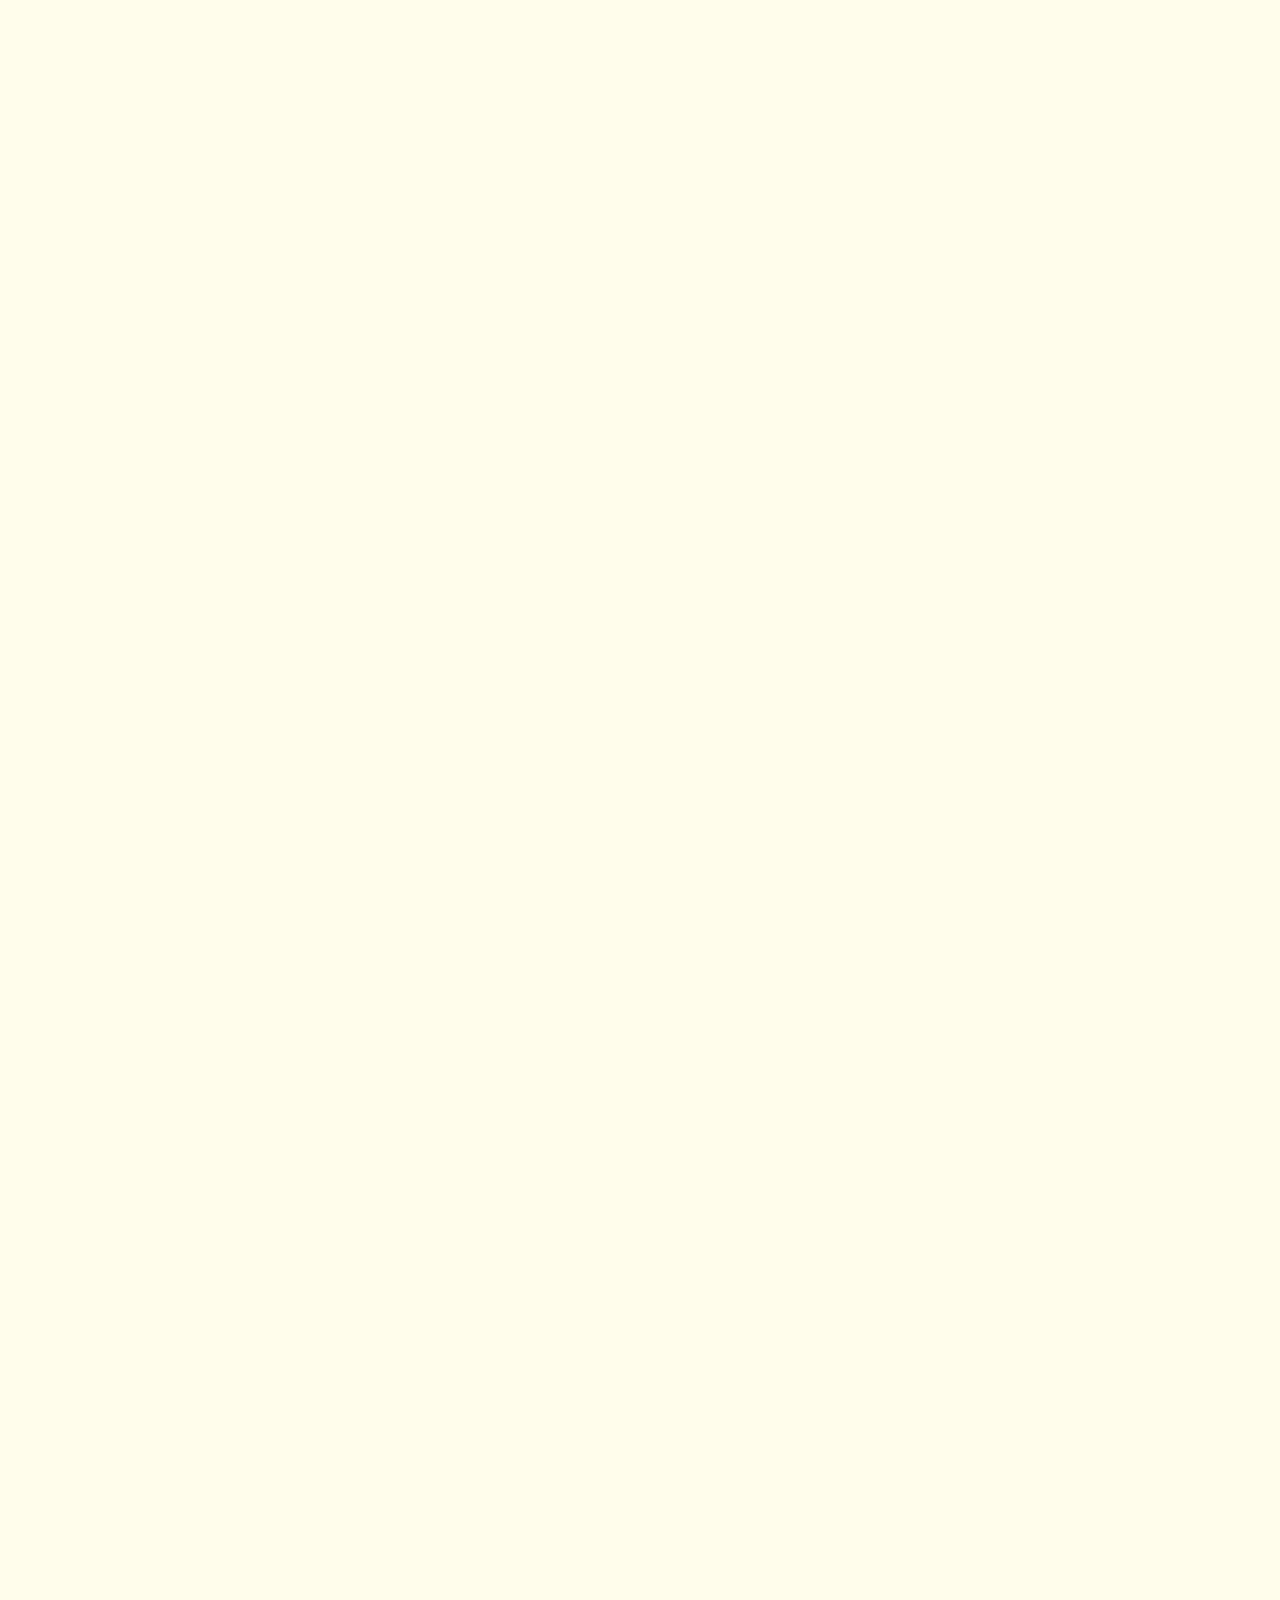
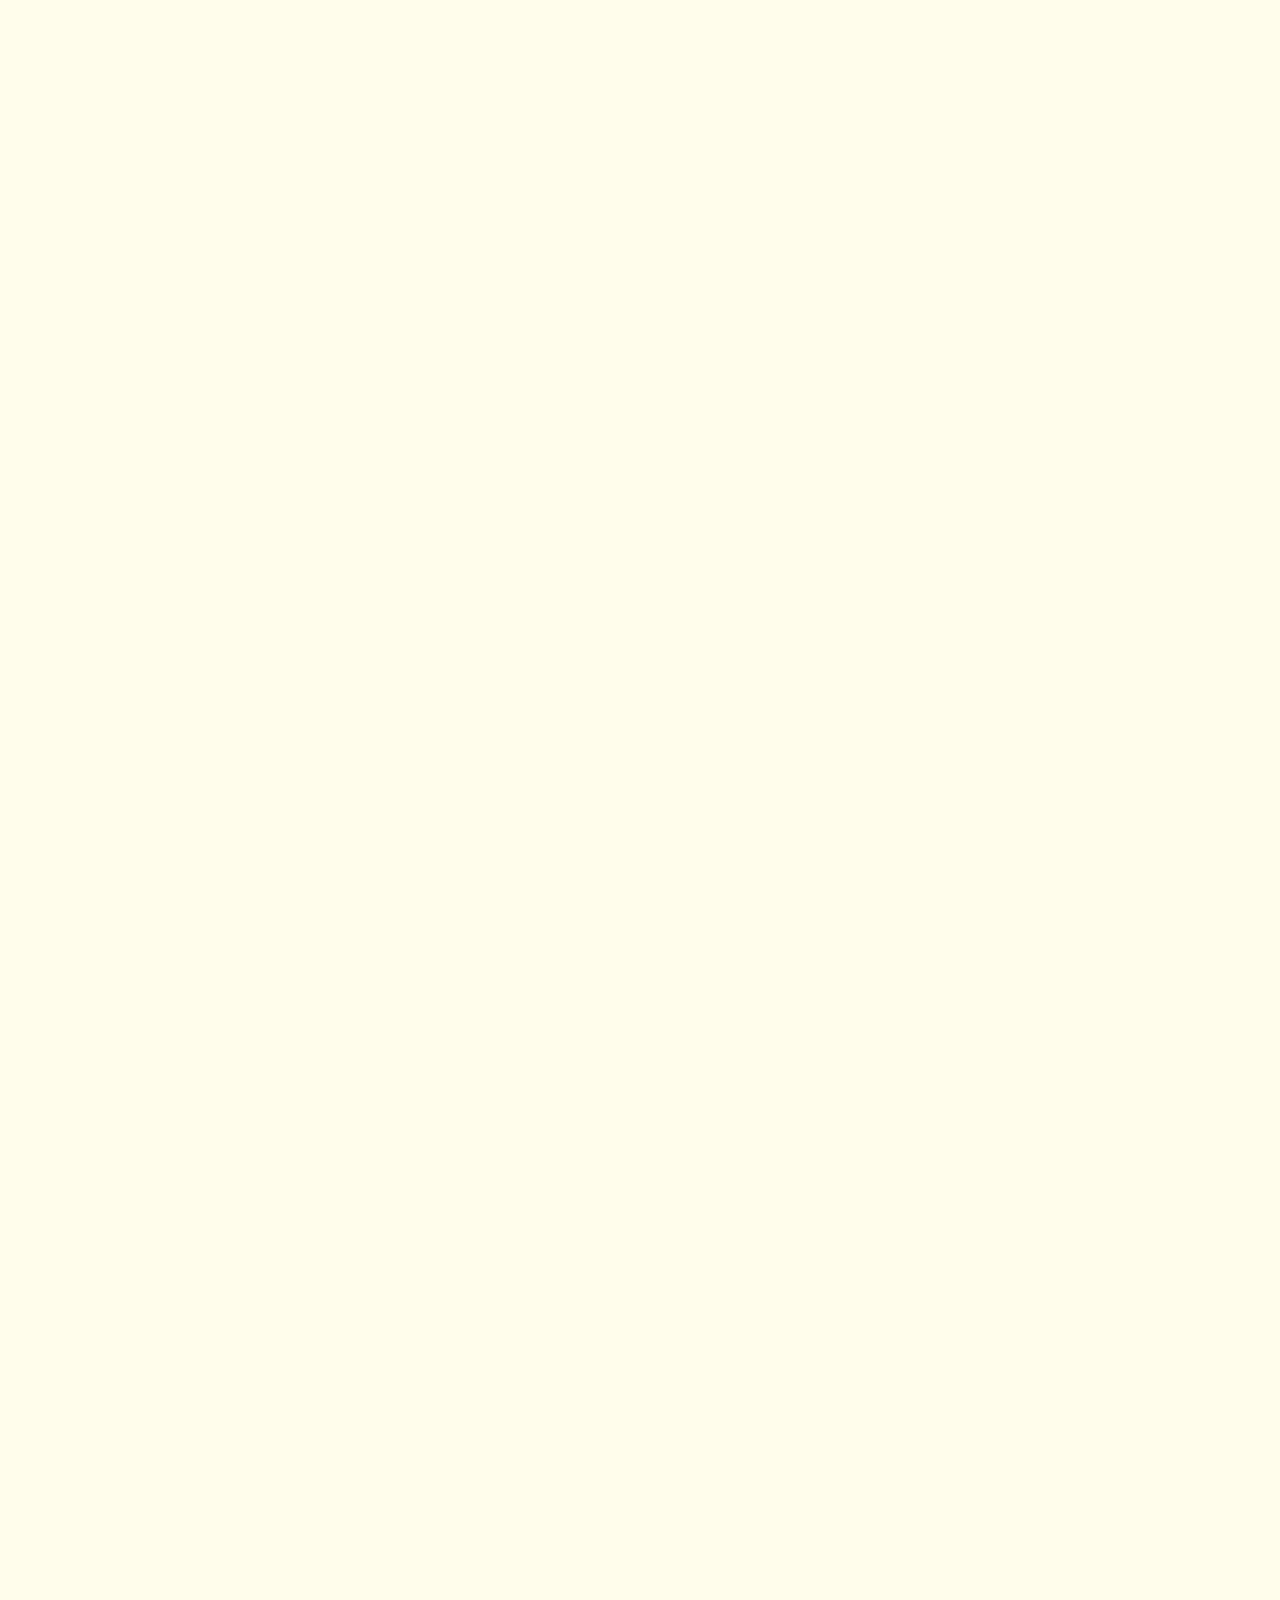
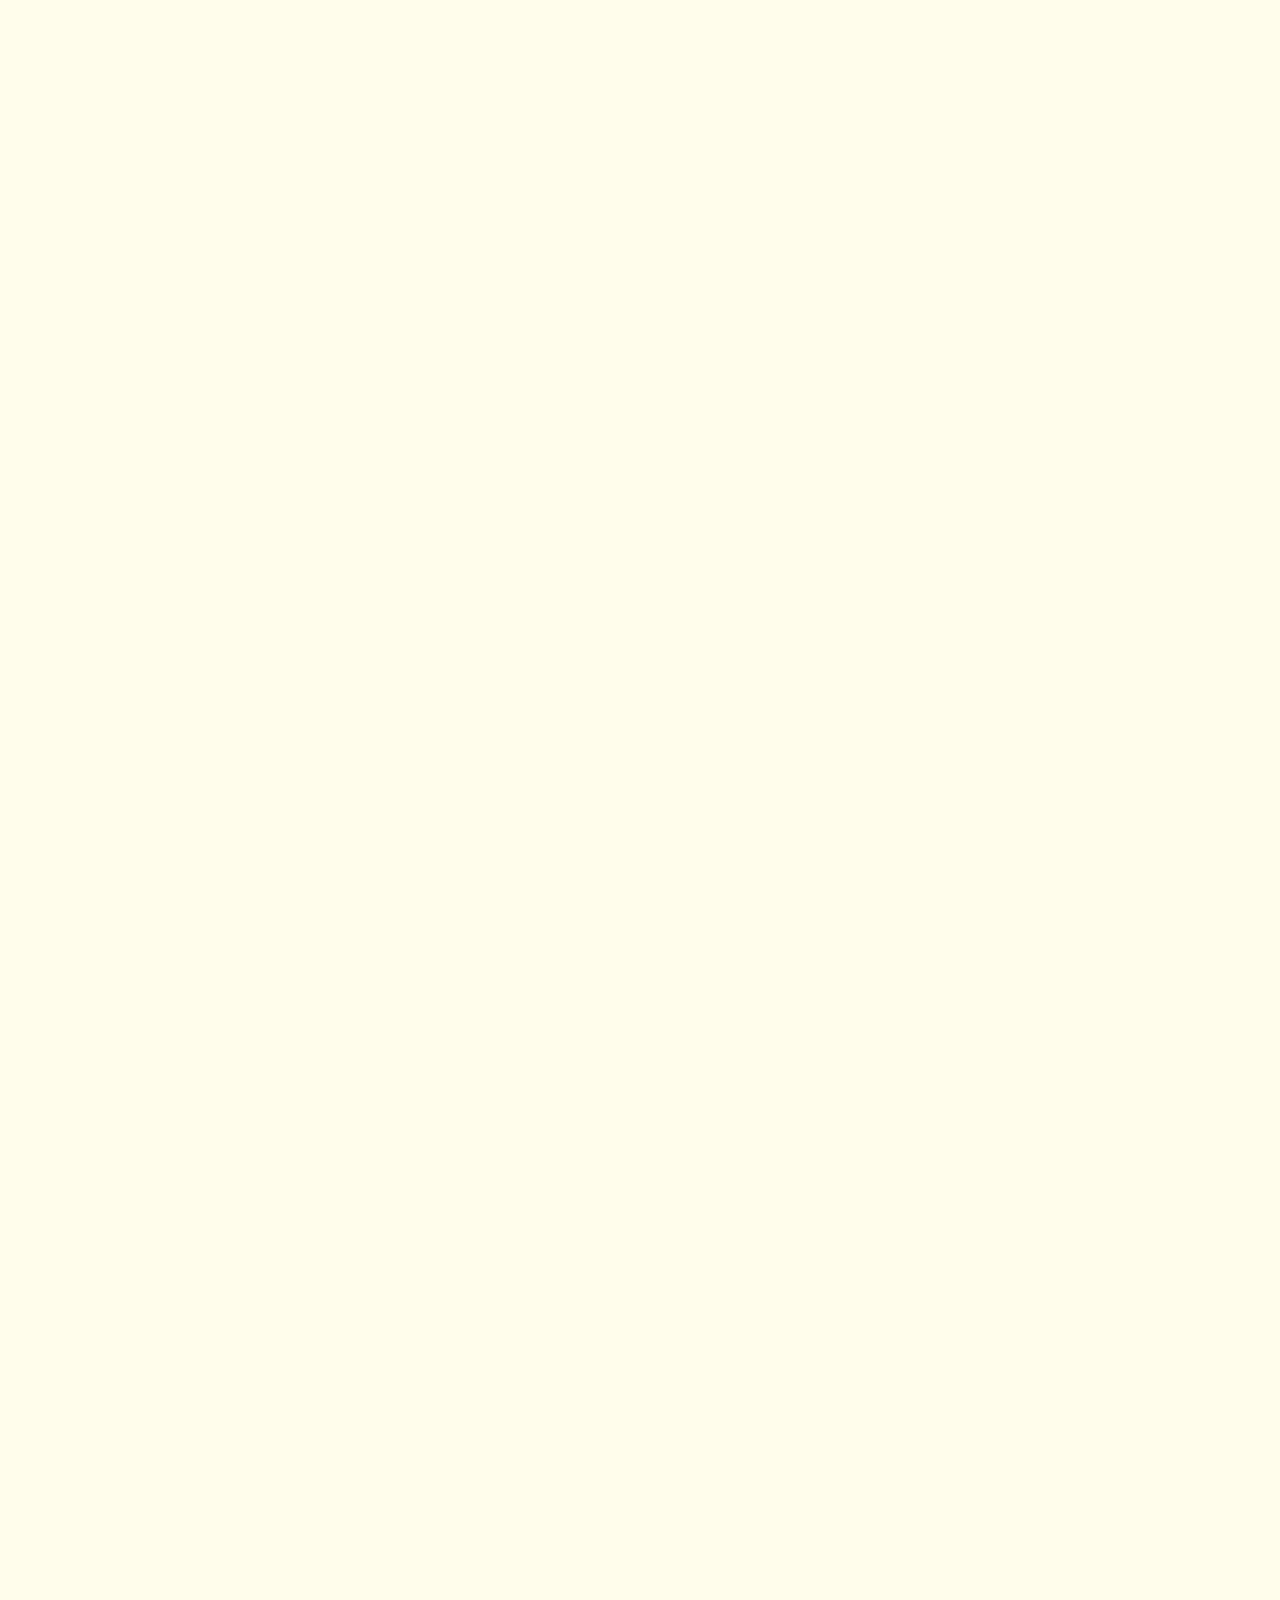
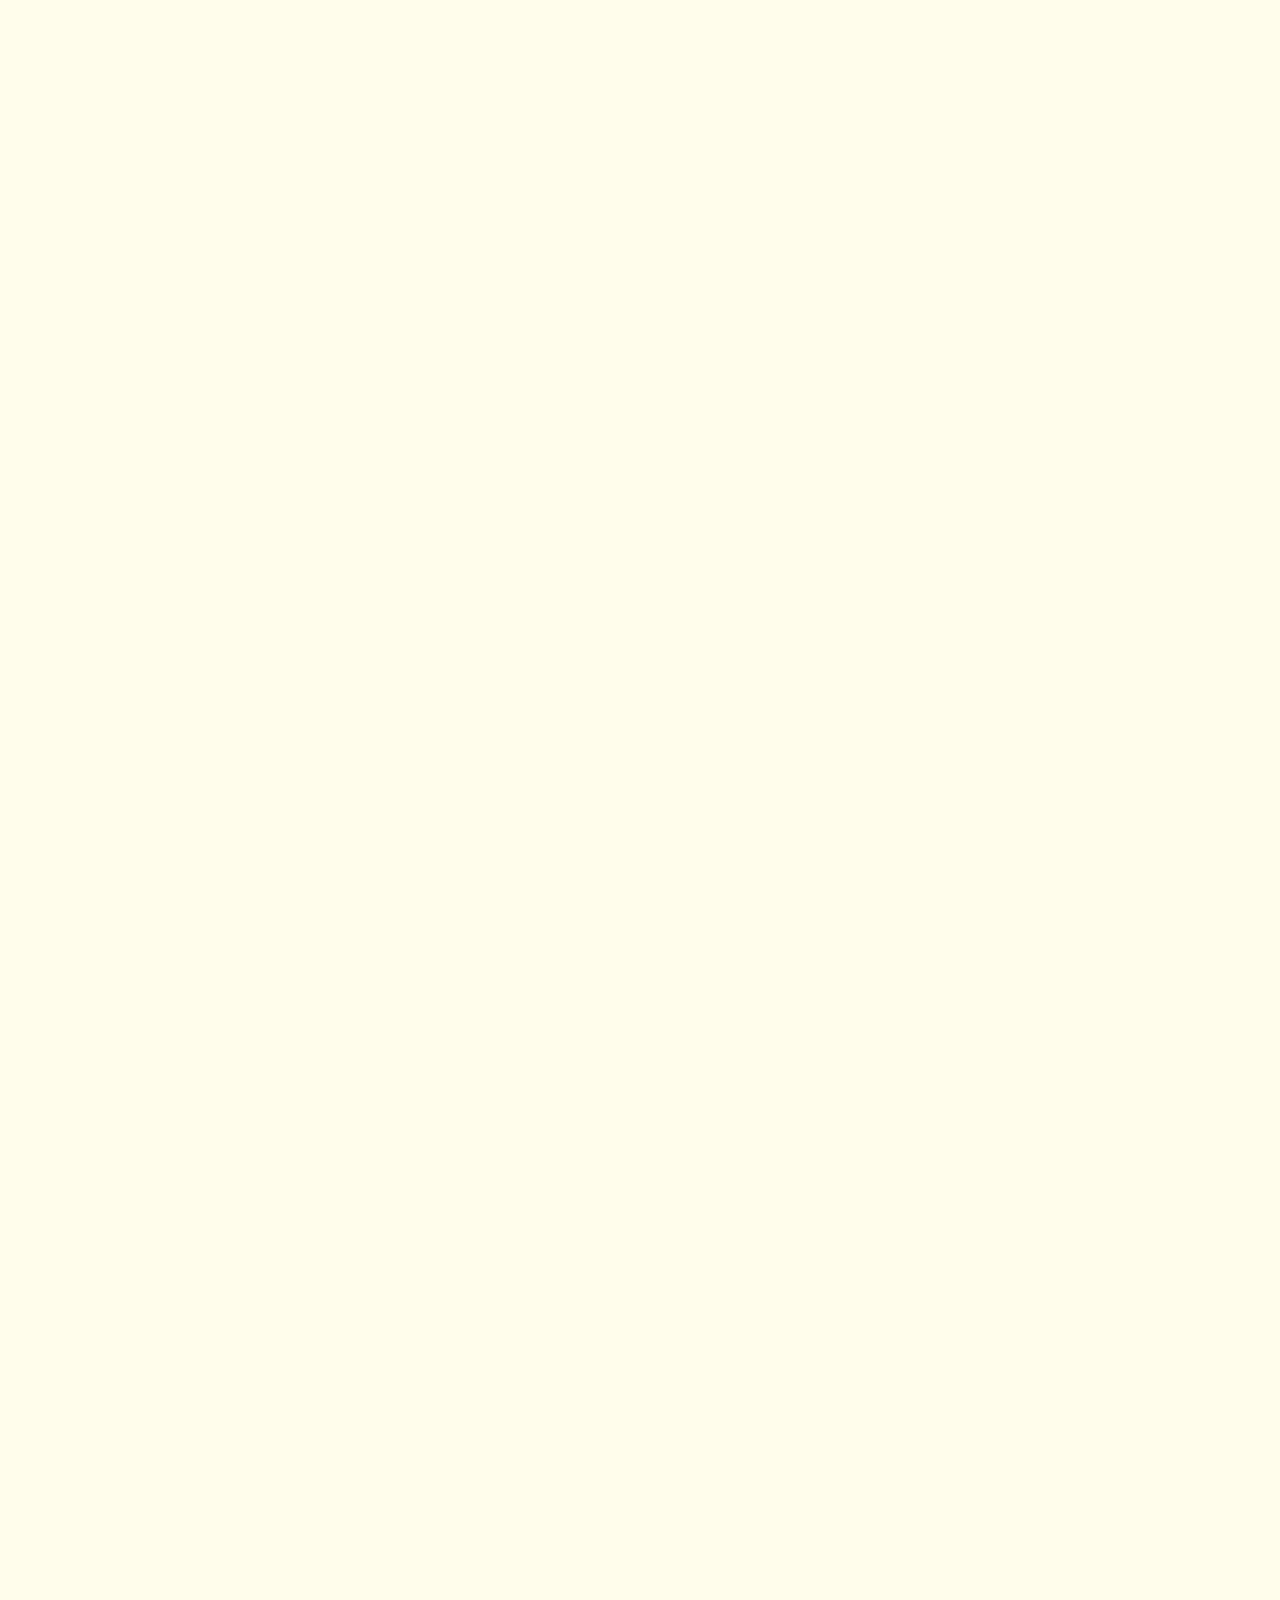
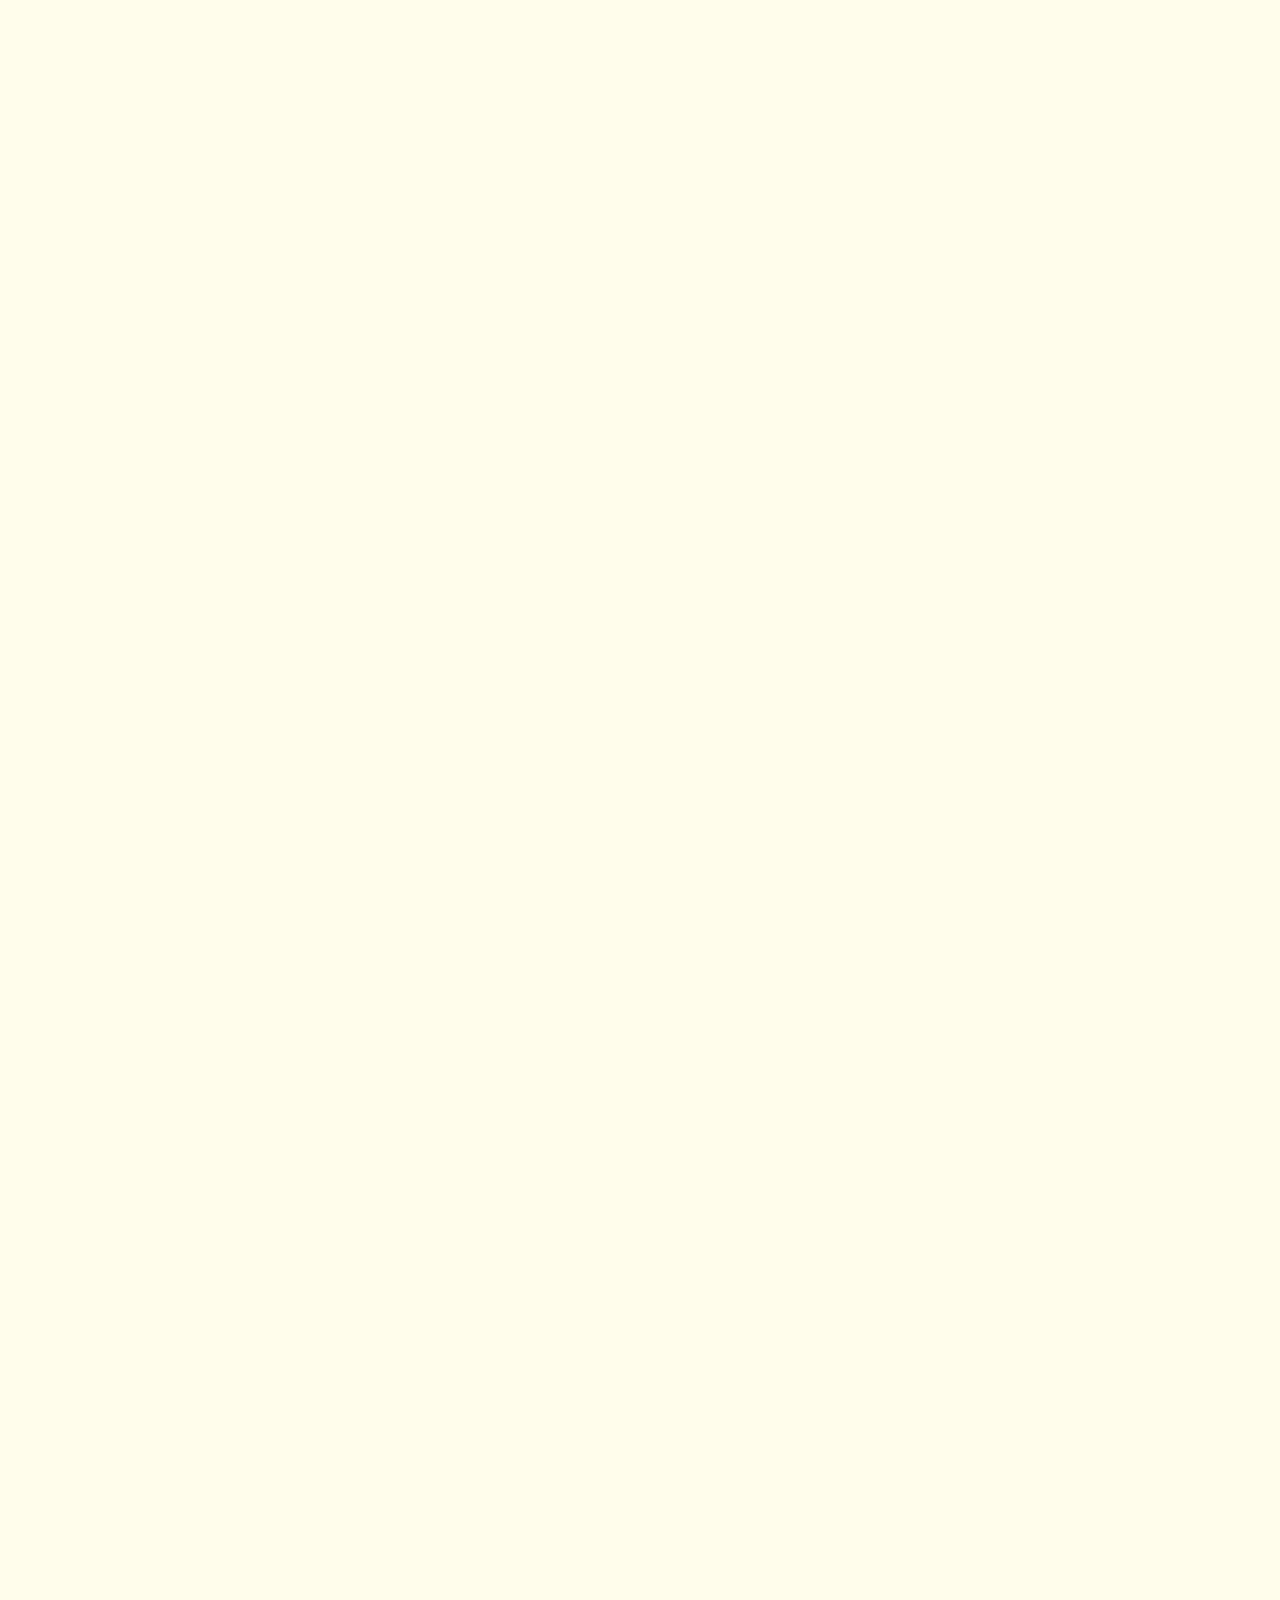
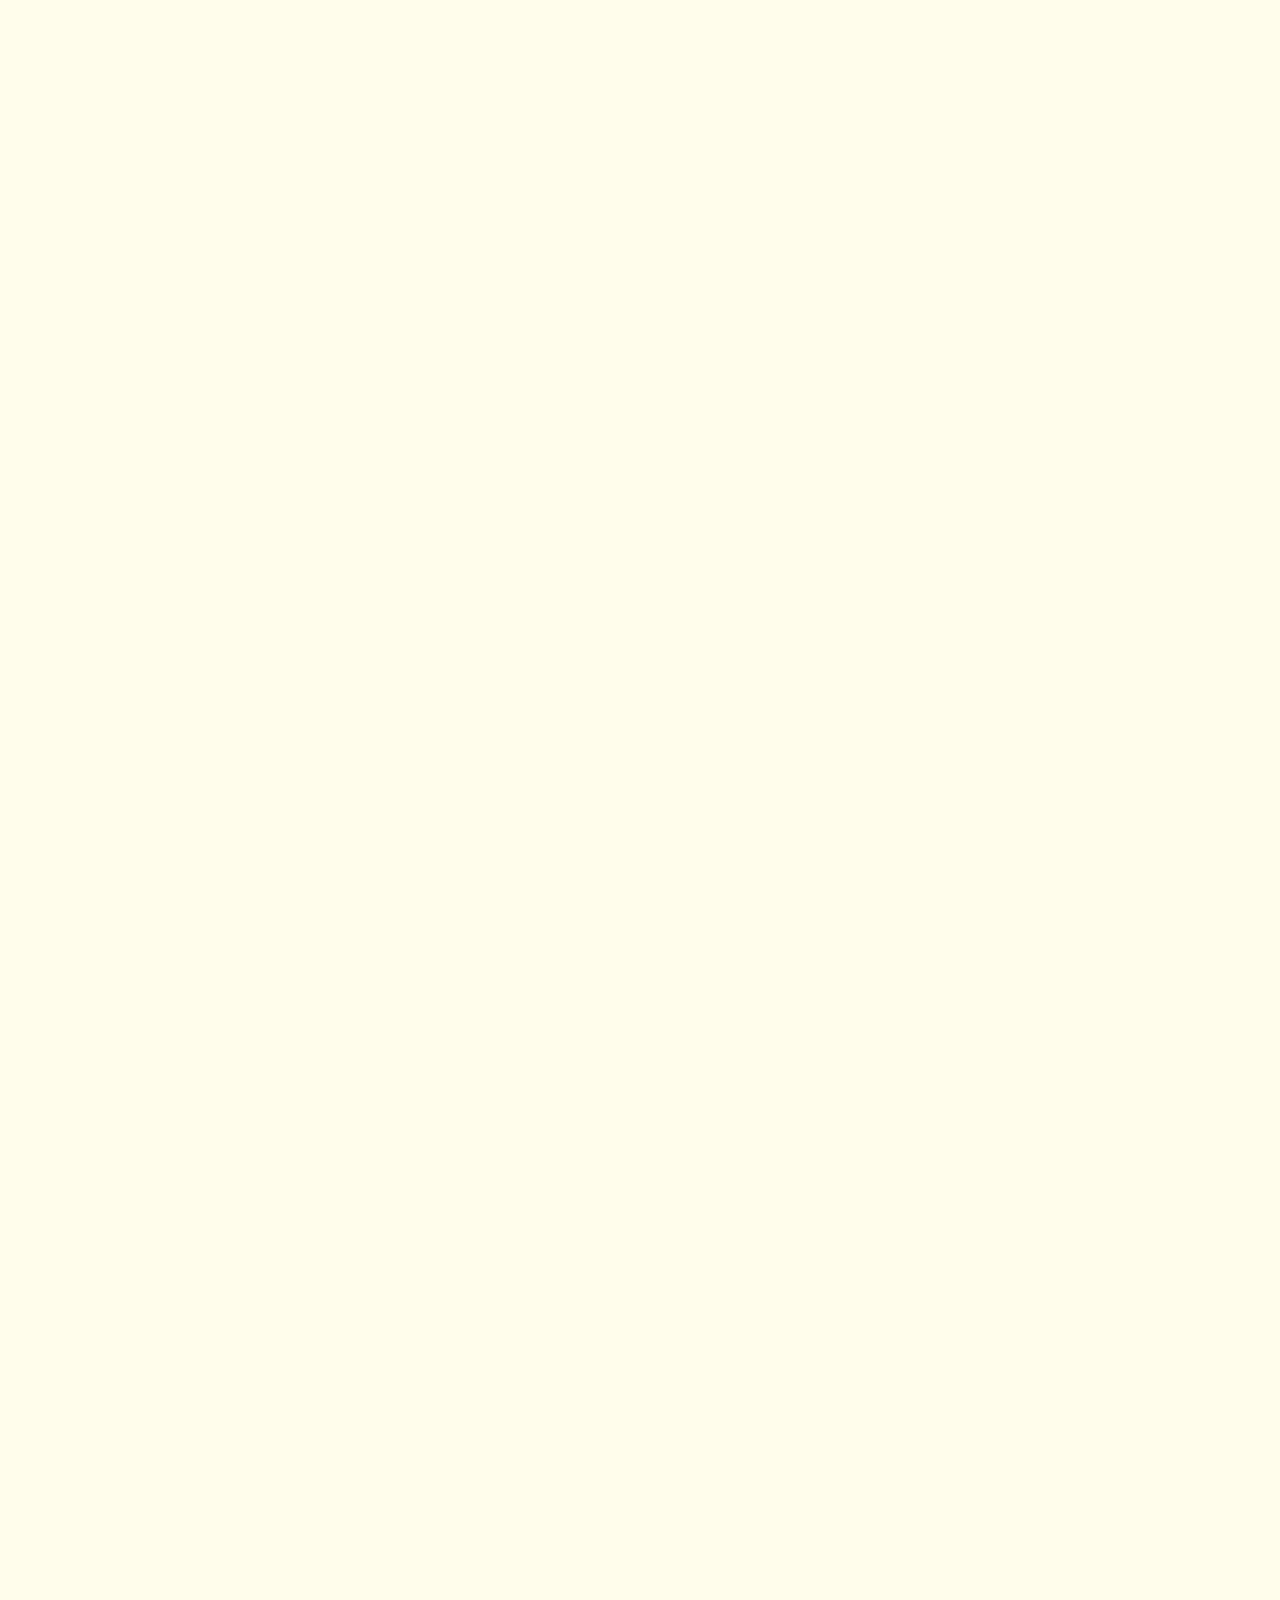
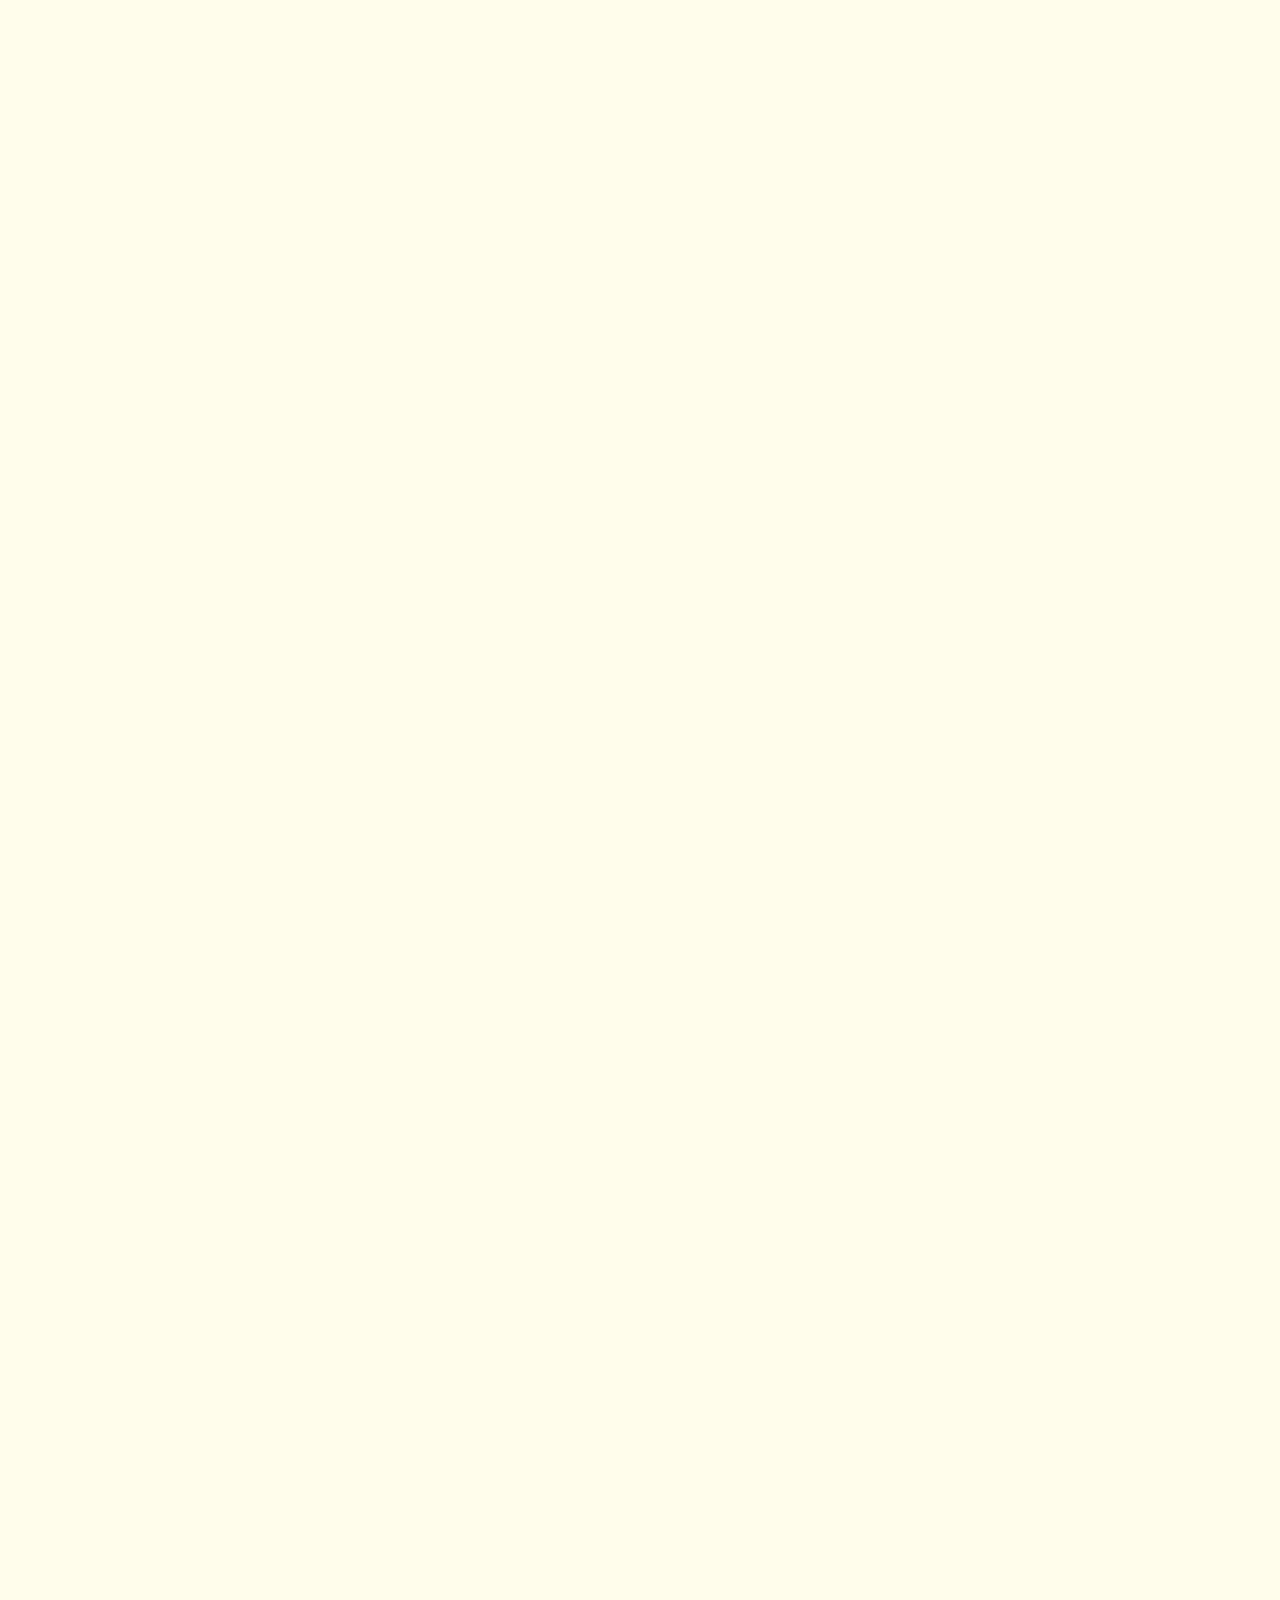
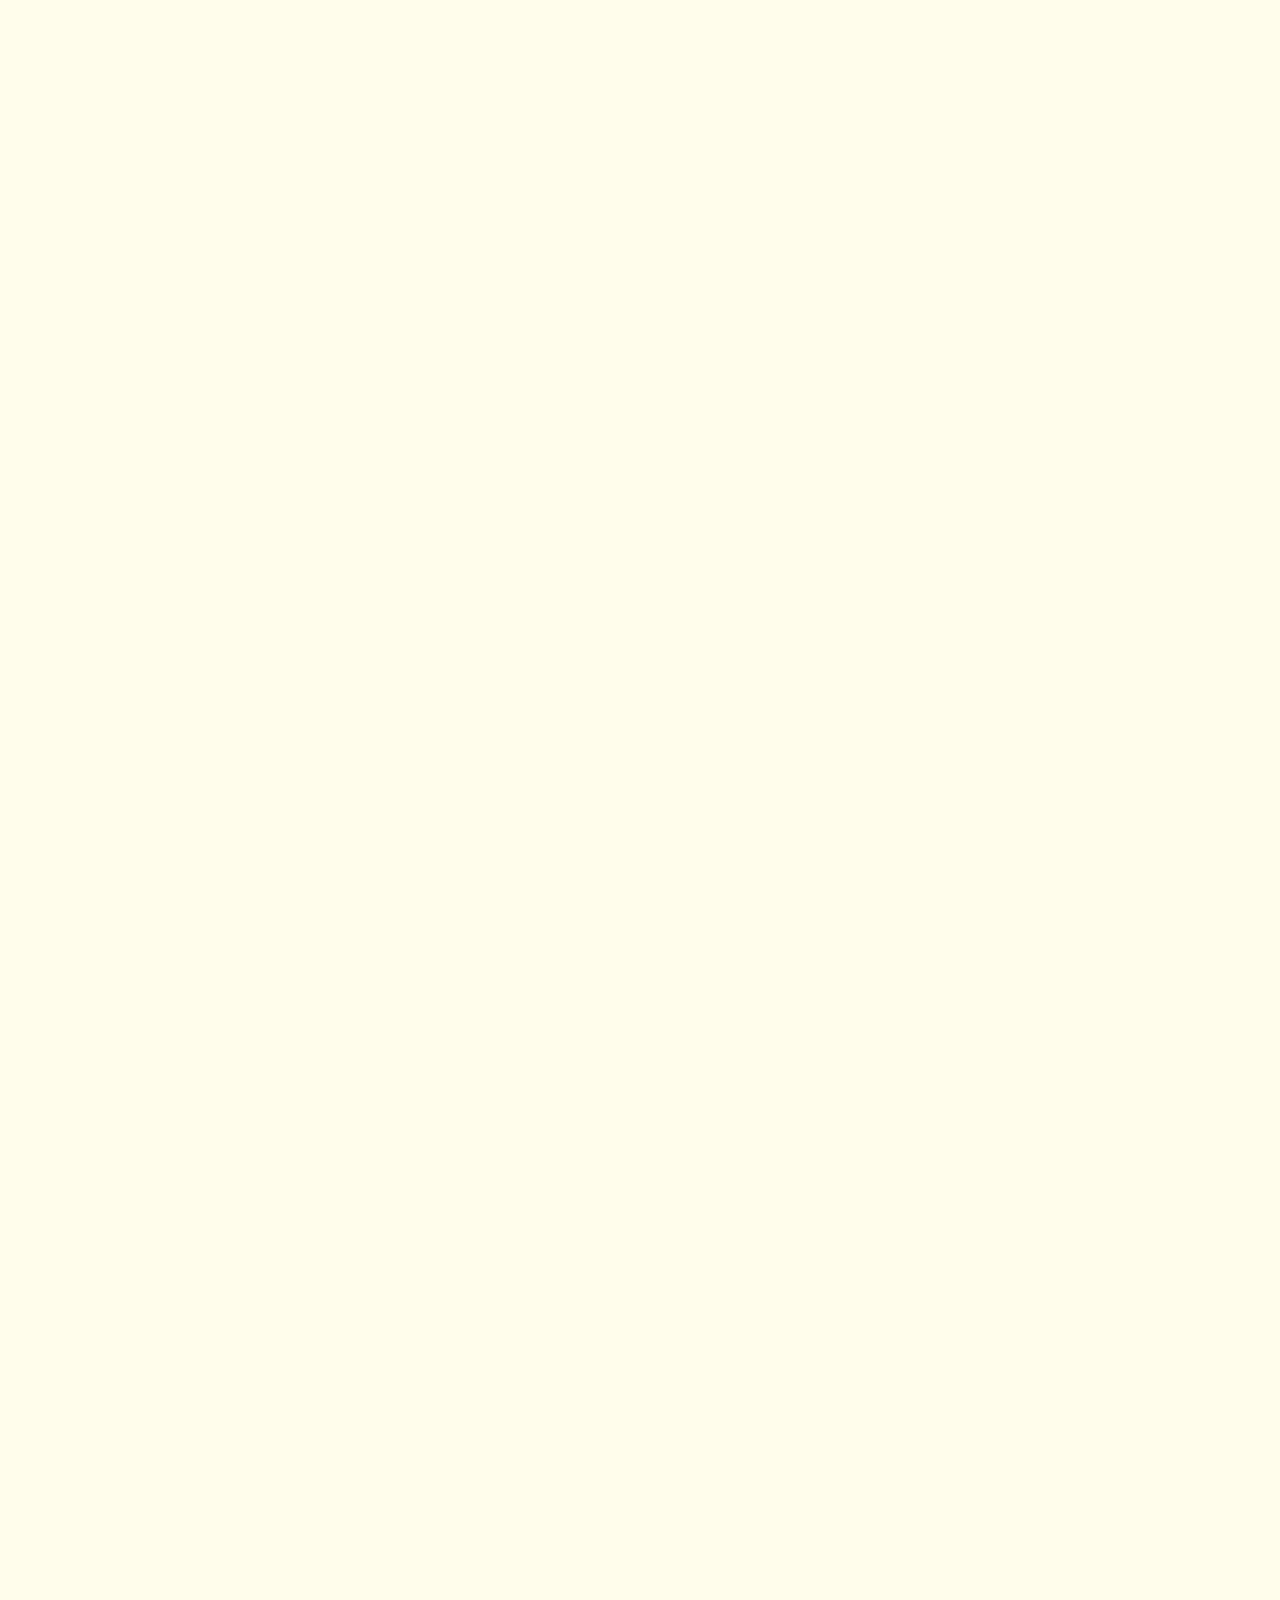
<file: find-your-vet.html>
<!DOCTYPE html>
<html lang="en">

<head>
  <meta charset="UTF-8" />
  <meta http-equiv="X-UA-Compatible" content="IE=edge" />
  <meta name="viewport" content="width=device-width, initial-scale=1.0" />
  <title>Precious Pet | Veterinarians</title>

  <link rel="stylesheet" href="stylesheets/stylesheet.css" />

  <style>
    /* styles the paragraph tags */
    p {
      /* 
        adds 1% margin to top and bottom and automatically sets 
        the margins on the left and right to be equal
      */
      margin: 1% auto;
      /* aligns text to center of the container */
      text-align: center;
    }

    /* styles the h3 tags */
    h3 {
      /* aligns text to center of the container */
      text-align: center;
      /* 
        adds 0 margin to top and bottom and automatically sets 
        the margins on the left and right to be equal
      */
      margin: 0 auto;
    }

    /* styles the phone number container */
    .phone {
      /* 
        adds 1% margin to top and bottom and automatically sets 
        the margins on the left and right to be equal
      */
      margin: 1% auto;
      /* aligns text to center of the container */
      text-align: center;
      /* makes the container a block element */
      display: block;
      /* makes the text colour inherit the defined colour from the stylesheet */
      color: inherit;
    }

    /* styles the email container */
    .email {
      /* 
        adds 1% margin to top and bottom and automatically sets 
        the margins on the left and right to be equal
      */
      margin: 1% auto;
      /* aligns text to center of the container */
      text-align: center;
      /* makes the container a block element */
      display: block;
      /* makes the text colour inherit the defined colour from the stylesheet */
      color: inherit;
    }

    /* styles the fax number container */
    .fax {
      /* 
        adds 1% margin to top and bottom and automatically sets 
        the margins on the left and right to be equal
      */
      margin: 1% auto;
      /* aligns text to center of the container */
      text-align: center;
      /* makes the container a block element */
      display: block;
      /* makes the text colour inherit the defined colour from the stylesheet */
      color: inherit;
    }

    /* styles the website container */
    .website {
      /* 
        adds 1% margin to top and bottom and automatically sets 
        the margins on the left and right to be equal
      */
      margin: 1% auto;
      /* aligns text to center of the container */
      text-align: center;
      /* makes the container a block element */
      display: block;
      /* makes the text colour inherit the defined colour from the stylesheet */
      color: inherit;
    }
  </style>
</head>

<body>
  <header>
    <a href="pictures/Logo.png"><img id="logo" src="pictures/Logo.png" alt="Precious Pet Logo" /></a>
    <a href="index.html">
      <h1 style="--td: 1.2s">Precious Pet</h1>
    </a>
  </header>
  <nav>
    <ul>
      <a class="nav-link" href="index.html">Home</a>
      <a class="nav-link" href="about.html">About</a>
      <a class="nav-link" href="cremation.html">Cremation</a>
      <a class="nav-link" href="find-your-vet.html">Vets</a>
      <a class="nav-link" href="urn-gallery.html">Gallery</a>
      <a class="nav-link" href="library.html">Library</a>
      <a class="nav-link" href="memorials.html">Memorials</a>
      <a class="nav-link" href="faqs.html">FAQ's</a>
    </ul>
  </nav>

  <main style="--td: 1.2s">
    <div class="block-reveal" style="--bc: #383838; --d: 0.1s">
      <section id="h2-style">
        <h2 style="font-size: 36px">Find Your Veterinarian</h2>
      </section>

      <br />
      <br />

      <h2>Academy Road Spay & Neuter Clinic</h2>

      <br />

      <section>
        <h3>Location:</h3>

        <p>620 Academy Rd, Winnipeg, MB R3N 0E6</p>

        <h3>Phone:</h3>

        <a class="phone" href="tel:204-487-1477">(204) 487-1477</a>

        <h3>Fax:</h3>

        <a class="fax" href="fax:204-489-8509">(204)489-8509</a>

        <h3>Website:</h3>

        <a class="website" href="https://www.academyvet.ca/">https://www.academyvet.ca/</a>

        <h3>Veterinarians On Staff:</h3>

        <p>Dr. Garcea Diehl</p>
        <p>Dr. Lorraine Walker</p>
        <p>Dr. Michelle Saydack</p>
      </section>

      <br />
      <br />
      <br />

      <h2>Alpine Animal Hospital</h2>

      <br />

      <section>
        <h3>Location:</h3>

        <p>10 H Keenleyside St, Winnipeg, MB R2L 2B9</p>

        <h3>Phone:</h3>

        <a class="phone" href="tel:204-661-9090">(204) 661-9090</a>

        <h3>Fax:</h3>

        <a class="fax" href="fax:204-661-9117">(204) 661-9117</a>

        <h3>Website:</h3>

        <a class="website" href="https://alpine-animal.net/">https://alpine-animal.net/</a>

        <h3>Veterinarians On Staff:</h3>

        <p>Dr. Samantha Bray</p>
        <p>Dr. Camilla Nichol</p>
        <p>Dr. Jim Standish</p>
        <p>Dr. Kulwinder Chhoker</p>
        <p>Dr. Sylvain Le Pape</p>
      </section>

      <br />
      <br />
      <br />

      <h2>Anderson Animal Hospital & Wellness Center</h2>

      <br />

      <section>
        <h3>Location:</h3>

        <p>60 Marion St, Winnipeg, MB R2H 0T1</p>

        <h3>Phone:</h3>

        <a class="phone" href="tel:204-237-4555">(204) 237-4555</a>

        <h3>Fax:</h3>

        <a class="fax" href="fax:204-237-3369">(204) 237-3369</a>

        <h3>Email:</h3>

        <a class="email" href="mailto:info@aahwc.com">info@aahwc.com</a>

        <h3>Website:</h3>

        <a class="website" href="https://www.aahwc.com/">https://www.aahwc.com/</a>

        <h3>Veterinarians On Staff:</h3>

        <p>Dr. Ron Worb</p>
        <p>Dr. Catherine Paquin</p>
      </section>

      <br />
      <br />
      <br />

      <h2>Animal Ark Veterinary Services (Mobile Vet)</h2>

      <br />

      <section>
        <h3>Location:</h3>

        <p>Winnipeg</p>

        <h3>Phone:</h3>

        <a class="phone" href="tel:204-897-2247">(204) 897-2247</a>

        <h3>Fax:</h3>

        <a class="fax" href="fax:204-897-2247">(204) 897-2247</a>

        <h3>Website:</h3>

        <a class="website" href="https://animalark.ca/">https://animalark.ca/</a>

        <h3>Veterinarians On Staff:</h3>

        <p>Dr. Sawka</p>
      </section>

      <br />
      <br />
      <br />

      <h2>Animal Health Centre of Melville</h2>

      <br />

      <section>
        <h3>Location:</h3>

        <p>#1 Agri Park Rd, Melville, SK S0A 2P0</p>

        <h3>Phone:</h3>

        <a class="phone" href="tel:306-728-2633">(306) 728-2633</a>

        <h3>Fax:</h3>

        <a class="fax" href="fax:306-728-2643">(306) 728-2643</a>

        <h3>Email:</h3>

        <a class="email" href="mailto:ahcmelville@gmail.com">ahcmelville@gmail.com</a>

        <h3>Website:</h3>

        <a class="website" href="https://melvillevet.com/">https://melvillevet.com/</a>

        <h3>Veterinarians On Staff:</h3>

        <p>Deana Schenher</p>
      </section>

      <br />
      <br />
      <br />

      <h2>Arrowwood Animal Hospital</h2>

      <br />

      <section>
        <h3>Location:</h3>

        <p>925 Headmaster Row #1, Winnipeg, MB R2G 4J4</p>

        <h3>Phone:</h3>

        <a class="phone" href="tel:204-334-9306">(204) 334-9306</a>

        <h3>Fax:</h3>

        <a class="fax" href="fax:204-480-4315">(204) 480-4315</a>

        <h3>Website:</h3>

        <a class="website" href="https://www.arrowwoodanimalhospital.com/">https://www.arrowwoodanimalhospital.com/</a>

        <h3>Veterinarians On Staff:</h3>

        <p>Dr.Patricia Danko</p>
      </section>

      <br />
      <br />
      <br />

      <h2>Assiniboia Animal Hospital</h2>

      <br />

      <section>
        <h3>Location:</h3>

        <p>3050 Portage Ave, Winnipeg, MB R3K 0Y1</p>

        <h3>Phone:</h3>

        <a class="phone" href="tel:204-889-5570">(204) 889-5570</a>

        <h3>Website:</h3>

        <a class="website" href="https://www.assiniboiavet.ca/">https://www.assiniboiavet.ca/</a>

        <h3>Veterinarians On Staff:</h3>

        <p>Dr. Peter Schwartz</p>
        <p>Dr. Lynette Stow</p>
      </section>

      <br />
      <br />
      <br />

      <h2>Beausejour Animal Hospital</h2>

      <br />

      <section>
        <h3>Location:</h3>

        <p>Corner of Highways 302 and, 44, Beausejour, MB</p>

        <h3>Phone:</h3>

        <a class="phone" href="tel:204-268-2177">(204) 268-2177</a>

        <h3>Fax:</h3>

        <a class="fax" href="fax:204-268-4426">(204) 268-4426</a>

        <h3>Email:</h3>

        <a class="email" href="mailto:reception@beausejourvet.ca">reception@beausejourvet.ca</a>

        <h3>Website:</h3>

        <a class="website" href="https://beausejourvet.ca/">https://beausejourvet.ca/</a>

        <h3>Veterinarians On Staff:</h3>

        <p>Dr. Stephen Atkinson</p>
        <p>Dr. Nicci Bachmann</p>
        <p>Dr. Madeleine Baron</p>
        <p>Dr. Brittney Derksen</p>
        <p>Dr. Chantalle Doyle</p>
        <p>Dr. Veronica Izydorczyk</p>
        <p>Dr. Claus Leppelmann</p>
        <p>Dr. Karen Leppelmann</p>
        <p>Dr. Carolyn Maguet</p>
        <p>Dr. Eric Maguet</p>
        <p>Dr. Allison Pylypjuk</p>
        <p>Dr. Amanda Swirsky</p>
        <p>Dr. Kurtis Swirsky</p>
      </section>

      <br />
      <br />
      <br />

      <h2>Birchwood Animal Hospital</h2>

      <br />

      <section>
        <h3>Location:</h3>

        <p>2595 Portage Ave, Winnipeg, MB R3J 0P5</p>

        <h3>Phone:</h3>

        <a class="phone" href="tel:204-832-1368">(204) 832-1368</a>

        <h3>Fax:</h3>

        <a class="fax" href="fax:204-889-9708">(204) 889-9708</a>

        <h3>Email:</h3>

        <a class="email" href="mailto:info@birchwoodvet.com">info@birchwoodvet.com</a>

        <h3>Website:</h3>

        <a class="website" href="https://www.birchwoodvet.com/">https://www.birchwoodvet.com/</a>

        <h3>Veterinarians On Staff:</h3>

        <p>Dr. Philipp Schott</p>
        <p>Dr. Andrea Robertson</p>
        <p>Dr. Jillian Preston</p>
        <p>Dr. Brad Safiniuk</p>
        <p>Dr. Leanne Boyd</p>
        <p>Dr. Stacey Hannah</p>
        <p>Dr. Melissa Cavanagh</p>
      </section>

      <br />
      <br />
      <br />

      <h2>Boissevain Animal Clinic</h2>

      <br />

      <section>
        <h3>Location:</h3>

        <p>MB-10, Boissevain, MB R0K 0E0</p>

        <h3>Phone:</h3>

        <a class="phone" href="tel:204-534-3212">(204) 534-3212</a>
      </section>

      <br />
      <br />
      <br />

      <h2>Brandon Hills Veterinary Clinic</h2>

      <br />

      <section>
        <h3>Location:</h3>

        <p>733 17th St, Brandon, MB R7A 5A1</p>

        <h3>Phone:</h3>

        <a class="phone" href="tel:204-728-2292">(204) 728-2292</a>

        <h3>Fax:</h3>

        <a class="fax" href="fax:204-726-1670">(204) 726-1670</a>

        <h3>Email:</h3>

        <a class="email" href="mailto:bhvc.recp@wcgwave.ca">bhvc.recp@wcgwave.ca</a>

        <h3>Website:</h3>

        <a class="website" href="https://brandonhillsvetclinic.com/">https://brandonhillsvetclinic.com/</a>

        <h3>Veterinarians On Staff:</h3>

        <p>Dr. Karlene Hofer</p>
        <p>Dr. Tracy Radcliffe</p>
      </section>

      <br />
      <br />
      <br />

      <h2>Bridgwater Veterinary Hospital & Wellness Center</h2>

      <br />

      <section>
        <h3>Location:</h3>

        <p>100-350 North Town Road, Winnipeg, MB R3Y 0Y4</p>

        <h3>Phone:</h3>

        <a class="phone" href="tel:204-452-0911">(204) 452-0911</a>

        <h3>Email:</h3>

        <a class="email" href="mailto:info@bridgwatervethospital.ca">info@bridgwatervethospital.ca</a>

        <h3>Website:</h3>

        <a class="website" href="https://www.bridgwatervethospital.ca/">https://www.bridgwatervethospital.ca/</a>

        <h3>Veterinarians On Staff:</h3>

        <p>Dr. Tricia Ball</p>
        <p>Dr. Karen Choptain</p>
        <p>Dr. T. Guinn</p>
        <p>Dr. Susanne Klonisch</p>
        <p>Dr. Jordan Shapera</p>
        <p>Dr. Manjit Sra</p>
        <p>Dr. Jill Tait</p>
        <p>Dr. Kimberley Teerhuis</p>
        <p>Dr. Kaitlyn Watts</p>
        <p>Dr. Behrouz Zareiyan</p>
        <p>Dr. Benjamin Ang</p>
        <p>Dr. Nabjot Brar</p>
      </section>

      <br />
      <br />
      <br />

      <h2>Carberry Small Animal Veterinary Clinic</h2>

      <br />

      <section>
        <h3>Location:</h3>

        <p>115 Third Ave E, Carberry, MB R0K 0H0</p>

        <h3>Phone:</h3>

        <a class="phone" href="tel:204-834-2033">(204) 834-2033</a>

        <h3>Website:</h3>

        <a class="website" href="https://carberryvet.ca/">https://carberryvet.ca/</a>

        <h3>Veterinarians On Staff:</h3>

        <p>Marie North</p>
      </section>

      <br />
      <br />
      <br />

      <h2>Carman Vet Clinic</h2>

      <br />

      <section>
        <h3>Location:</h3>

        <p>195 Main St S #1, Carman, MB R0G 0J0</p>

        <h3>Phone:</h3>

        <a class="phone" href="tel:204-745-3127">(204) 745-3127</a>
      </section>

      <br />
      <br />
      <br />

      <h2>Catrysse Veterinary Services</h2>

      <br />

      <section>
        <h3>Location:</h3>

        <p>3234 Portage Ave, Winnipeg, MB R3K 0Y9</p>

        <h3>Phone:</h3>

        <a class="phone" href="tel:204-489-9111">(204) 489-9111</a>

        <h3>Fax:</h3>

        <a class="fax" href="fax:204-489-0045">(204) 489-0045</a>

        <h3>Email:</h3>

        <a class="email" href="mailto:info@catrysseveterinaryservices.com">info@catrysseveterinaryservices.com</a>

        <h3>Website:</h3>

        <a class="website"
          href="https://www.catrysseveterinaryservices.com/contact-us/">https://www.catrysseveterinaryservices.com/contact-us/</a>

        <h3>Veterinarians On Staff:</h3>

        <p>Dr. Natasha Zloty</p>
        <p>Dr. Heather Kovacs</p>
        <p>Dr. Melanie Fetterly</p>
        <p>Dr. Peter Iskander</p>
      </section>

      <br />
      <br />
      <br />

      <h2>Centennial Animal Hospital</h2>

      <br />

      <section>
        <h3>Location:</h3>

        <p>2747 Pembina Hwy, Winnipeg, MB R3T 2H5</p>

        <h3>Phone:</h3>

        <a class="phone" href="tel:204-269-8162">(204) 269-8162</a>

        <h3>Fax:</h3>

        <a class="fax" href="fax:204-261-1192">(204) 261-1192</a>

        <h3>Email:</h3>

        <a class="email" href="mailto:info@centennialanimalhospital.com">info@centennialanimalhospital.com</a>

        <h3>Website:</h3>

        <a class="website"
          href="https://www.centennialanimalhospital.com/">https://www.centennialanimalhospital.com/</a>

        <h3>Veterinarians On Staff:</h3>

        <p>Dr. Goodridge</p>
        <p>Dr. Hickling</p>
        <p>Dr. Mooi</p>
        <p>Dr. Ciwko</p>
        <p>Dr. Reboja</p>
        <p>Dr. Azad</p>
      </section>

      <br />
      <br />
      <br />

      <h2>Central Veterinary Services</h2>

      <br />

      <section>
        <h3>Location:</h3>

        <p>8092 100 P.T.H, Oak Bluff, MB R0G 1N0</p>

        <h3>Phone:</h3>

        <a class="phone" href="tel:204-275-2038">(204) 275-2038</a>

        <h3>Fax:</h3>

        <a class="fax" href="fax:204-261-0556">(204) 261-0556</a>

        <h3>Email:</h3>

        <a class="email" href="mailto:info@centralvet.ca">info@centralvet.ca</a>

        <h3>Website:</h3>

        <a class="website" href="https://centralvet.ca/">https://centralvet.ca/</a>

        <h3>Veterinarians On Staff:</h3>

        <p>Dr. David Snell</p>
        <p>Dr. Stephanie Van Deynze-Snell</p>
        <p>Dr. Samyra Stuart-Altman</p>
        <p>Dr. Jennifer White</p>
        <p>Dr. Ken Johnson</p>
        <p>Dr. Mackenzie Marks</p>
        <p>Dr. Kristen Wilson</p>
        <p>Dr. Heidi Bjornson</p>
        <p>Dr. Rylee Rentz</p>
        <p>Dr. Jenna Noordenbos</p>
        <p>Dr. Carly Duncan</p>
      </section>

      <br />
      <br />
      <br />

      <h2>Charleswood Veterinary Clinic</h2>

      <br />

      <section>
        <h3>Location:</h3>

        <p>3717 Roblin Blvd, Winnipeg, MB R3R 0E3</p>

        <h3>Phone:</h3>

        <a class="phone" href="tel:204-889-3110">(204) 889-3110</a>

        <h3>Fax:</h3>

        <a class="fax" href="fax:204-831-6047">(204) 831-6047</a>

        <h3>Email:</h3>

        <a class="email" href="mailto:info@charleswoodvetclinic.com">info@charleswoodvetclinic.com</a>

        <h3>Website:</h3>

        <a class="website" href="https://www.charleswoodvet.com/">https://www.charleswoodvet.com/</a>

        <h3>Veterinarians On Staff:</h3>

        <p>Dr. Megan Leclair</p>
        <p>Dr. Mhairi Tully</p>
        <p>Dr. Fiona Mulhern</p>
        <p>Dr. Heather Bassey</p>
        <p>Dr. April Crump</p>
        <p>Dr. Jocelyn Beggs</p>
      </section>

      <br />
      <br />
      <br />

      <h2>Clearspring Animal Hospital</h2>

      <br />

      <section>
        <h3>Location:</h3>

        <p>38010 Municipal 35 Rd E, Blumenort, MB R0A 0C1</p>

        <h3>Phone:</h3>

        <a class="phone" href="tel:204-346-1429">(204) 346-1429</a>

        <h3>Fax:</h3>

        <a class="fax" href="fax:204-346-2624">(204) 346-2624</a>

        <h3>Email:</h3>

        <a class="email"
          href="mailto:receptioncs@clearspringanimalhospital.com">receptioncs@clearspringanimalhospital.com</a>

        <h3>Website:</h3>

        <a class="website" href="https://clearspringanimalhospital.com/">https://clearspringanimalhospital.com/</a>

        <h3>Veterinarians On Staff:</h3>

        <p>Dr. Rufino Gaw</p>
        <p>Dr. Tara Macsymic</p>
        <p>Dr. Trevor Johnson</p>
      </section>

      <br />
      <br />
      <br />

      <h2>Companion Animal Hospital</h2>

      <br />

      <section>
        <h3>Location:</h3>

        <p>308 Broadway St West Yorkton, Saskatchewan S3N 0N6</p>

        <h3>Phone:</h3>

        <a class="phone" href="tel:306-783-3349">(306) 783-3349</a>

        <h3>Website:</h3>

        <a class="website" href="https://companionyorkton.ca/">https://companionyorkton.ca/</a>

        <h3>Veterinarians On Staff:</h3>

        <p>Dr. Long and Diesel</p>
      </section>

      <br />
      <br />
      <br />

      <h2>Corydon Animal Hospital</h2>

      <br />

      <section>
        <h3>Location:</h3>

        <p>1675 Corydon Ave, Winnipeg, MB R3N 0J8</p>

        <h3>Phone:</h3>

        <a class="phone" href="tel:204-488-4577">(204) 488-4577</a>

        <h3>Fax:</h3>

        <a class="fax" href="fax:204-488-3526">(204) 488-3526</a>

        <h3>Email:</h3>

        <a class="email" href="mailto:info@corydonvethospital.ca">info@corydonvethospital.ca</a>

        <h3>Website:</h3>

        <a class="website" href="https://www.corydonanimalhospital.ca/">https://www.corydonanimalhospital.ca/</a>

        <h3>Veterinarians On Staff:</h3>

        <p>Dr. Dawn Lameg</p>
        <p>Dr. Merv Madill</p>
        <p>Dr. Natalia Cardoso</p>
        <p>Dr. Amber Ly</p>
      </section>

      <br />
      <br />
      <br />

      <h2>Crestview Veterinary Hospital</h2>

      <br />

      <section>
        <h3>Location:</h3>

        <p>3025 Ness Ave, Winnipeg, MB R2Y 2J2</p>

        <h3>Phone:</h3>

        <a class="phone" href="tel:204-888-7463">(204) 888-7463</a>

        <h3>Fax:</h3>

        <a class="fax" href="fax:204-832-8041">(204) 832-8041</a>

        <h3>Email:</h3>

        <a class="email" href="mailto:nessvet2@mymts.net">nessvet2@mymts.net</a>

        <h3>Website:</h3>

        <a class="website" href="http://www.crestviewvet.com/">http://www.crestviewvet.com/</a>

        <h3>Veterinarians On Staff:</h3>

        <p>Dr. Cara Torevell</p>
        <p>Dr. Julie Whelen</p>
      </section>

      <br />
      <br />
      <br />

      <h2>Dakota Veterinary Hospital</h2>

      <br />

      <section>
        <h3>Location:</h3>

        <p>1026 St Mary's Rd G, Winnipeg, MB R2M 3S6</p>

        <h3>Phone:</h3>

        <a class="phone" href="tel:204-255-8811">(204) 255-8811</a>

        <h3>Website:</h3>

        <a class="website" href="https://dakotavethospital.com/">https://dakotavethospital.com/</a>

        <h3>Veterinarians On Staff:</h3>

        <p>Dr. Gould</p>
        <p>Dr. Ruhlen</p>
        <p>Dr. Vonderbank</p>
      </section>

      <br />
      <br />
      <br />

      <h2>Dr. Vivian Jacob Vet Services</h2>

      <br />

      <section>

        <h3>Phone:</h3>

        <a class="phone" href="tel:204-755-2837">(204) 755-2837</a>

        <h3>Fax:</h3>

        <a class="fax" href="fax:204-755-2837">(204) 755-2837</a>

        <h3>Veterinarians On Staff:</h3>

        <p>Dr. Vivian Jacob</p>
      </section>

      <br />
      <br />
      <br />

      <h2>Dryden Veterinary Services</h2>

      <br />

      <section>
        <h3>Location:</h3>

        <p>289 Grand Trunk Ave, Dryden, ON P8N 2X3</p>

        <h3>Phone:</h3>

        <a class="phone" href="tel:807-223-2484">(807) 223-2484</a>

        <h3>Fax:</h3>

        <a class="fax" href="fax:807-223-5502">(807) 223-5502</a>

        <h3>Email:</h3>

        <a class="email" href="mailto:drydenvs@gmail.com">drydenvs@gmail.com</a>

        <h3>Website:</h3>

        <a class="website" href="https://www.drydenvetservices.com/home">https://www.drydenvetservices.com/home</a>

        <h3>Veterinarians On Staff:</h3>

        <p>Dr. Clayton Schneider</p>
        <p>Dr. Greg Springett</p>
      </section>

      <br />
      <br />
      <br />

      <h2>East St Paul Animal Hospital</h2>

      <br />

      <section>
        <h3>Location:</h3>

        <p>3014 Henderson Hwy, East Saint Paul, MB R2E 0H9</p>

        <h3>Phone:</h3>

        <a class="phone" href="tel:204-661-2183">(204) 661-2183</a>

        <h3>Fax:</h3>

        <a class="fax" href="fax:204-661-2241">(204) 661-2241</a>

        <h3>Website:</h3>

        <a class="website" href="https://espanimalhospital.com/">https://espanimalhospital.com/</a>

        <h3>Veterinarians On Staff:</h3>

        <p>Dr. Lyle Kjernisted</p>
        <p>Dr. Sharon Pydee</p>
        <p>Dr. Suzanne Leblanc</p>
      </section>

      <br />
      <br />
      <br />

      <h2>Elder's Equine Veterinary Service - Equine Hospital</h2>

      <br />

      <section>
        <h3>Location:</h3>

        <p>2911 Lido Plage Rd, Lido Plage, MB R4K 1A5</p>

        <h3>Phone:</h3>

        <a class="phone" href="tel:204-864-2888">(204) 864-2888</a>

        <h3>Website:</h3>

        <a class="website" href="https://www.eldersequineclinic.com/">https://www.eldersequineclinic.com/</a>

        <h3>Veterinarians On Staff:</h3>

        <p>Dr. Chris Bell</p>
        <p>Dr. Lea Riddell</p>
        <p>Dr. Jackie Kaufman</p>
      </section>

      <br />
      <br />
      <br />

      <h2>Equi-Tech/NJV Veterinary </h2>

      <br />

      <section>
        <h3>Location:</h3>

        <p>8155E Rd 79N, Stonewall, MB R0C 2Z0</p>

        <h3>Phone:</h3>

        <a class="phone" href="tel:204-467-2083">(204) 467-2083</a>

        <h3>Fax:</h3>

        <a class="fax" href="fax:204-467-7734">(204) 467-7734</a>

        <h3>Website:</h3>

        <a class="website" href="https://familyvets.ca/">https://familyvets.ca/</a>

        <h3>Veterinarians On Staff:</h3>

        <p>Dr. Valerie Millette</p>
        <p>Dr. Neil Versavel</p>
        <p>Dr. Allison Murray</p>
        <p>Dr. Luc Versavel</p>
      </section>

      <br />
      <br />
      <br />

      <h2>Exclusively Cats Veterinary Hospital</h2>

      <br />

      <section>
        <h3>Location:</h3>

        <p>945 Corydon Ave, Winnipeg, MB R3M 0W8</p>

        <h3>Phone:</h3>

        <a class="phone" href="tel:204-287-8810">(204) 287-8810</a>

        <h3>Fax:</h3>

        <a class="fax" href="fax:204-453-2887">(204) 453-2887</a>

        <h3>Website:</h3>

        <a class="website" href="http://exclusivelycats.net/">http://exclusivelycats.net/</a>

        <h3>Veterinarians On Staff:</h3>

        <p>Dr. James Broughton</p>
      </section>

      <br />
      <br />
      <br />

      <h2>Fort Garry Veterinary Hospital</h2>

      <br />

      <section>
        <h3>Location:</h3>

        <p>1444 Pembina Hwy, Winnipeg, MB R3T 2C3</p>

        <h3>Phone:</h3>

        <a class="phone" href="tel:204-452-9010">(204) 452-9010</a>

        <h3>Fax:</h3>

        <a class="fax" href="fax:204-452-8233">(204) 452-8233</a>

        <h3>Email:</h3>

        <a class="email" href="mailto:fortgarryvethospital@gmail.com">fortgarryvethospital@gmail.com</a>

        <h3>Website:</h3>

        <a class="website" href="https://www.fortgarryvethospital.ca/">https://www.fortgarryvethospital.ca/</a>

        <h3>Veterinarians On Staff:</h3>

        <p>Dr. P Mander</p>
        <p>Dr. K. Teerhuis</p>
        <p>Dr. C. Tung</p>
        <p>Dr. M. Wawryk</p>
      </section>

      <br />
      <br />
      <br />

      <h2>Gimli Veterinary Services</h2>

      <br />

      <section>
        <h3>Location:</h3>

        <p>70 Centre St, Gimli, MB R0C 1B0</p>

        <h3>Phone:</h3>

        <a class="phone" href="tel:204-642-8398">(204) 642-8398</a>

        <h3>Fax:</h3>

        <a class="fax" href="fax:204-642-9996">(204) 642-9996</a>

        <h3>Email:</h3>

        <a class="email" href="mailto:lmtvet@mymts.net">lmtvet@mymts.net</a>

        <h3>Website:</h3>

        <a class="website" href="https://www.gimliveterinaryservices.com/">https://www.gimliveterinaryservices.com/</a>

        <h3>Veterinarians On Staff:</h3>

        <p>Dr. Lisa Taylor</p>
        <p>Dr. Meaghan Ballard</p>
      </section>

      <br />
      <br />
      <br />

      <h2>Gladstone Veterinary Clinic</h2>

      <br />

      <section>
        <h3>Location:</h3>

        <p>208 Morris St, Gladstone, MB R0J 0T0</p>

        <h3>Phone:</h3>

        <a class="phone" href="tel:204-385-2892">(204) 385-2892</a>

        <h3>Email:</h3>

        <a class="email" href="mailto:gladvetdr@hotmail.com">gladvetdr@hotmail.com</a>

        <h3>Website:</h3>

        <a class="website"
          href="https://gladstonevetclinic.clientvantage.ca/">https://gladstonevetclinic.clientvantage.ca/</a>
      </section>

      <br />
      <br />
      <br />

      <h2>Grant Park Animal Hospital</h2>

      <br />

      <section>
        <h3>Location:</h3>

        <p>1170 Taylor Ave #8, Winnipeg, MB R3M 3Z4</p>

        <h3>Phone:</h3>

        <a class="phone" href="tel:204-477-8600">(204) 477-8600</a>

        <h3>Fax:</h3>

        <a class="fax" href="fax:204-477-8680">204-477-8680</a>

        <h3>Email:</h3>

        <a class="email" href="mailto:office@grantparkanimalhospital.com">office@grantparkanimalhospital.com</a>

        <h3>Website:</h3>

        <a class="website" href="https://www.grantparkanimalhospital.com/">https://www.grantparkanimalhospital.com/</a>

        <h3>Veterinarians On Staff:</h3>

        <p>Dr. Chris Bell</p>
        <p>Dr. Tim Kraemer</p>
        <p>Dr. Jonas Watson</p>
      </section>

      <br />
      <br />
      <br />

      <h2>Graydon Veterinary Corporation</h2>

      <br />

      <section>
        <h3>Location:</h3>

        <p>29041 Hwy 59 St-Pierre-Jolys, MB R0A 1V0 (St-Pierre-Jolys</p>
        <p>8160 Road 39E Vita, MB R0A 2K0 (Vita)</p>

        <h3>Phone:</h3>

        <a class="phone" href="tel:204-433-7956">(204) 433-7956 (St-Pierre-Jolys)</a>
        <a class="phone" href="tel:204-425-3264">(204) 425-3264 (Vita)</a>

        <h3>Website:</h3>

        <a class="website" href=""></a>

        <h3>Veterinarians On Staff:</h3>

        <p>Dr. Venessa Graydon</p>
        <p>Dr. Anne Whipple</p>
        <p>Dr. Julia Domke</p>
      </section>

      <br />
      <br />
      <br />

      <h2>Greenwood Vet Clinic</h2>

      <br />

      <section>
        <h3>Location:</h3>

        <p>87030 Pth 7 Balmoral, Stonewall, MB R0C 2Z0</p>

        <h3>Phone:</h3>

        <a class="phone" href="tel:204-467-5768">(204) 467-5768</a>

        <h3>Veterinarians On Staff:</h3>

        <p>Dr. Garry Butler</p>
      </section>

      <br />
      <br />
      <br />

      <h2>Henderson Animal Hospital</h2>

      <br />

      <section>
        <h3>Location:</h3>

        <p>1434 Henderson Hwy, Winnipeg, MB R2G 1N4</p>

        <h3>Phone:</h3>

        <a class="phone" href="tel:204-339-9295">(204) 339-9295</a>

        <h3>Fax:</h3>

        <a class="fax" href="fax:204-338-9245">(204) 338-9245</a>

        <h3>Website:</h3>

        <a class="website" href="https://www.hendersonanimalhospital.ca/">https://www.hendersonanimalhospital.ca/</a>
      </section>

      <br />
      <br />
      <br />

      <h2>Highview Animal Clinic</h2>

      <br />

      <section>
        <h3>Location:</h3>

        <p>860 Red River Rd, Thunder Bay Ont, P7B 1K2</p>

        <h3>Phone:</h3>

        <a class="phone" href="tel:807-767-1615">(807) 767-1615</a>

        <h3>Website:</h3>

        <a class="website" href="https://highviewvet.com/">https://highviewvet.com/</a>

        <h3>Veterinarians On Staff:</h3>

        <p>Dr. Alex Durfy</p>
        <p>Dr. Jan Lacroix</p>
        <p>Dr. Melanie Tallon</p>
        <p>Dr. Warren Peterson</p>
      </section>

      <br />
      <br />
      <br />

      <h2>Hillcrest Animal Clinic</h2>

      <br />

      <section>
        <h3>Location:</h3>

        <p>195 Grand Trunk Ave, Dryden, ON P8N 2X1</p>

        <h3>Phone:</h3>

        <a class="phone" href="tel:807-223-3520">(807) 223-3520</a>

        <h3>Website:</h3>

        <a class="website" href=""></a>

        <h3>Veterinarians On Staff:</h3>

        <p>Dr Bobby Egli</p>
        <p>Dr Ethan Egli</p>
        <p>Dr Ari Gonzalez</p>
      </section>

      <br />
      <br />
      <br />

      <h2>Kamsack Veterinary Clinic</h2>

      <br />

      <section>
        <h3>Location:</h3>

        <p>241 2nd St, Kamsack, SK S0A 1S0</p>

        <h3>Phone:</h3>

        <a class="phone" href="tel:306-542-3886">(306) 542-3886</a>

        <h3>Website:</h3>

        <a class="website" href="https://kamsackvet.com/">https://kamsackvet.com/</a>
      </section>

      <br />
      <br />
      <br />

      <h2>Kenaston Veterinary Hospital</h2>

      <br />

      <section>
        <h3>Location:</h3>

        <p>2355 McGillivray Blvd #110, Winnipeg, MB R3Y 0A1</p>

        <h3>Phone:</h3>

        <a class="phone" href="tel:204-219-6607">(204) 219-6607</a>

        <h3>Fax:</h3>

        <a class="fax" href="fax:204-219-6620">(204) 219-6620</a>

        <h3>Email:</h3>

        <a class="email" href="mailto:info@kenastonvet.ca">info@kenastonvet.ca</a>

        <h3>Website:</h3>

        <a class="website" href="https://kenastonvet.ca/">https://kenastonvet.ca/</a>

        <h3>Veterinarians On Staff:</h3>

        <p>Dr. Nour Eissa</p>
        <p>Dr. Hayam Hussein</p>
      </section>

      <br />
      <br />
      <br />

      <h2>Kenora Veterinary Clinic</h2>

      <br />

      <section>
        <h3>Location:</h3>

        <p>305 Matheson St S, Kenora, ON P9N 1V4</p>

        <h3>Phone:</h3>

        <a class="phone" href="tel:807-468-7441">(807) 468-7441</a>

        <h3>Email:</h3>

        <a class="email" href="mailto:hello@kenoravet.com">hello@kenoravet.com</a>

        <h3>Website:</h3>

        <a class="website" href=""></a>

        <h3>Veterinarians On Staff:</h3>

        <p>Dr. Celine Ward</p>
        <p>Dr. Jacqueline Harrison</p>
        <p>Dr. Celia Christensen</p>
        <p>Dr. Roseann Bushuk</p>
        <p>Dr. Cathy Nef</p>
        <p>Dr. Melitza Soley</p>
      </section>

      <br />
      <br />
      <br />

      <h2>Linden Ridge Animal Hospital</h2>

      <br />

      <section>
        <h3>Location:</h3>

        <p>1080 Waverley St #11, Winnipeg, MB R3T 5S4</p>

        <h3>Phone:</h3>

        <a class="phone" href="tel:204-453-3221">(204) 453-3221</a>

        <h3>Fax:</h3>

        <a class="fax" href="fax:204-284-4018">(204) 284-4018</a>

        <h3>Website:</h3>

        <a class="website" href="http://lindenridgeanimalhospital.com/">http://lindenridgeanimalhospital.com/</a>
      </section>

      <br />
      <br />
      <br />

      <h2>Machray Animal Hospital</h2>

      <br />

      <section>
        <h3>Location:</h3>

        <p>1039 McPhillips St, Winnipeg, MB R2X 2K6</p>

        <h3>Phone:</h3>

        <a class="phone" href="tel:204-586-9721">(204) 586-9721</a>

        <h3>Fax:</h3>

        <a class="fax" href="fax:204-589-2871">(204) 589-2871</a>

        <h3>Website:</h3>

        <a class="website" href="https://www.machrayvet.ca/">https://www.machrayvet.ca/</a>

        <h3>Veterinarians On Staff:</h3>

        <p>Dr. Barbara Deviaene</p>
        <p>Dr. Diane Keddie</p>
        <p>Dr. Heather McDonell</p>
      </section>

      <br />
      <br />
      <br />

      <h2>Animal Hospital of Manitoba</h2>

      <br />

      <section>
        <h3>Location:</h3>

        <p>995 Main St, Winnipeg, MB R2W 3P8</p>

        <h3>Phone:</h3>

        <a class="phone" href="tel:204-586-3334">(204) 586-3334</a>

        <h3>Fax:</h3>

        <a class="fax" href="fax:204-586-6814">(204) 586-6814</a>

        <h3>Website:</h3>

        <a class="website" href="https://www.animalhospofmb.com/">https://www.animalhospofmb.com/</a>

        <h3>Veterinarians On Staff:</h3>

        <p>Dr. Wenchao Zheng</p>
      </section>

      <br />
      <br />
      <br />

      <h2>McLeod Veterinary Hospital</h2>

      <br />

      <section>
        <h3>Location:</h3>

        <p>880 McLeod Ave, Winnipeg, MB R2G 2T7</p>

        <h3>Phone:</h3>

        <a class="phone" href="tel:204-661-3334">(204) 661-3334</a>

        <h3>Fax:</h3>

        <a class="fax" href="fax:204-661-0979">(204) 661-0979</a>

        <h3>Email:</h3>

        <a class="website" href="http://mcleodvet.com/">http://mcleodvet.com/</a>

        <h3>Veterinarians On Staff:</h3>

        <p>Dr. Bob Newfield</p>
        <p>Dr. Alison Bowles</p>
        <p>Dr. Jason Kellsey</p>
        <p>Dr. Rialyn Combate</p>
      </section>

      <br />
      <br />
      <br />

      <h2>McPhillips Animal Hospital</h2>

      <br />

      <section>
        <h3>Location:</h3>

        <p>2211-B McPhillips St, Winnipeg, MB R2V 3M5</p>

        <h3>Phone:</h3>

        <a class="phone" href="tel:204-589-8381">(204) 589-8381</a>

        <h3>Email:</h3>

        <a class="email" href="mailto: mcphillipsanimalhospital@gmail.com">mcphillipsanimalhospital@gmail.com</a>

        <h3>Website:</h3>

        <a class="website" href="https://mcphillipsanimalhospital.com/">https://mcphillipsanimalhospital.com/</a>

        <h3>Veterinarians On Staff:</h3>

        <p>Dr. R. Stockburger</p>
        <p>Dr. I.T. Bularca</p>
        <p>Dr. Neil Kulczycki</p>
        <p>Dr. B. Sidhu</p>
      </section>

      <br />
      <br />
      <br />

      <h2>Meadows Animal Clinic</h2>

      <br />

      <section>
        <h3>Location:</h3>

        <p>644 Arthur ST W, Thunder Bay, ON</p>

        <h3>Phone:</h3>

        <a class="phone" href="tel:807-577-6491">(807) 577-6491</a>

        <h3>Website:</h3>

        <a class="website" href="Meadows Animal Clinic">Meadows Animal Clinic</a>

        <h3>Veterinarians On Staff:</h3>

        <p>Dr. Alex Durfy</p>
        <p>Dr. Jan Lacroix</p>
        <p>Dr. Melanie Tallon</p>
        <p>Dr. Warren Peterson</p>
      </section>

      <br />
      <br />
      <br />

      <h2>Melville Veterinary Clinic</h2>

      <br />

      <section>
        <h3>Location:</h3>

        <p>202, Heritage Dr, Melville, SK S0A 2P0</p>

        <h3>Phone:</h3>

        <a class="phone" href="tel:306-728-4456">(306) 728-4456</a>

        <h3>Fax:</h3>

        <a class="fax" href="fax:306-728-4460">(306) 728-4460</a>

        <h3>Website:</h3>

        <a class="website" href="https://www.melvillevetclinic.com/">https://www.melvillevetclinic.com/</a>

        <h3>Veterinarians On Staff:</h3>

        <p></p>
      </section>

      <br />
      <br />
      <br />

      <h2>Nor-West Animal Clinic</h2>

      <br />

      <section>
        <h3>Location:</h3>

        <p>411 Mcirvine Rd, Fort Frances, ON P9A 3X7</p>

        <h3>Phone:</h3>

        <a class="phone" href="tel:(807) 274-7393">(807) 274-7393</a>

        <h3>Website:</h3>

        <a class="website" href="https://www.norwestanimalclinic.com/">https://www.norwestanimalclinic.com/</a>

        <h3>Veterinarians On Staff:</h3>

        <p>Dr. Dan Pierroz</p>
        <p>Dr. Marialisa Laurella</p>
        <p>Dr. Doug Veldhuisen</p>
      </section>

      <br />
      <br />
      <br />

      <h2>Northern Veterinary Clinic</h2>

      <br />

      <section>
        <h3>Location:</h3>

        <p>1444 Gordon Ave, The Pas, MB R9A 1R8</p>

        <h3>Phone:</h3>

        <a class="phone" href="tel:204-623-6292">(204) 623-6292</a>

        <h3>Email:</h3>

        <a class="email" href="mailto:dvhinc@mts.net">dvhinc@mts.net</a>

        <h3>Website:</h3>

        <a class="website" href="https://www.northernvetclinicmb.com/">https://www.northernvetclinicmb.com/</a>

        <h3>Veterinarians On Staff:</h3>

        <p>Dr. A. Dyson</p>
        <p>Dr. K. Dyson</p>
      </section>

      <br />
      <br />
      <br />

      <h2>Northwestern Veterinary Hospital</h2>

      <br />

      <section>
        <h3>Location:</h3>

        <p>1160 Oliver Rd, Thunder Bay, ON P7B 7A4</p>

        <h3>Phone:</h3>

        <a class="phone" href="tel:807-345-3353">(807) 345-3353</a>

        <h3>Website:</h3>

        <a class="website" href="https://northwesternvet.com/">https://northwesternvet.com/</a>

        <h3>Veterinarians On Staff:</h3>

        <p>Dr. Brad Sulllivan</p>
        <p>Dr. Calli thompson</p>
        <p>Dr. Kathryn Goth</p>
        <p>Dr. Sarah Schroeder</p>
        <p>Dr. Jack Hansen</p>
        <p>Dr. Sue Bjerkelund</p>
        <p>Dr. Nicole Chandler</p>
        <p>Dr. Erin McElroy</p>
        <p>Dr. Brittany Robertson</p>
        <p>Dr. Andrea Storm-Suke</p>
        <p>Dr. Blake Grootenboer</p>
        <p>Dr. Lia Birston</p>
      </section>

      <br />
      <br />
      <br />

      <h2>Notre Dame Veterinary Clinic</h2>

      <br />

      <section>
        <h3>Location:</h3>

        <p>185 Provincial Rd 244S, Notre Dame de Lourdes, MB</p>

        <h3>Phone:</h3>

        <a class="phone" href="tel:204-248-2310">(204) 248-2310</a>
      </section>

      <br />
      <br />
      <br />

      <h2>Oakbank Animal Hospital</h2>

      <br />

      <section>
        <h3>Location:</h3>

        <p>26157 Oakwood Rd 64N, Oakbank, MB R5N 0A6</p>

        <h3>Phone:</h3>

        <a class="phone" href="tel:204-444-3615">(204) 444-3615</a>

        <h3>Email:</h3>

        <a class="email" href="mailto:info@oakbankanimalhospital.ca">info@oakbankanimalhospital.ca</a>

        <h3>Website:</h3>

        <a class="website" href="https://www.oakbankanimalhospital.ca/">https://www.oakbankanimalhospital.ca/</a>

        <h3>Veterinarians On Staff:</h3>

        <p>Dr. Annette Fleming</p>
        <p>Dr. Tim Bowles</p>
        <p>Dr. Peter Iskander</p>
        <p>Dr. Jenna Rondeau</p>
        <p>Dr. Carly Mayo</p>
      </section>

      <br />
      <br />
      <br />

      <h2>Pet Vet</h2>

      <br />

      <section>
        <h3>Location:</h3>

        <p>A-25, PTH 52 West, Steinbach, Manitoba R5G 1X6</p>

        <h3>Phone:</h3>

        <a class="phone" href="tel:240-630-3246">(240) 630-3246</a>

        <h3>Website:</h3>

        <a class="website" href="https://www.petvetclinic.ca/">https://www.petvetclinic.ca/</a>
      </section>

      <br />
      <br />
      <br />

      <h2>Plessis Veterinary Hospital</h2>

      <br />

      <section>
        <h3>Location:</h3>

        <p>1783 Plessis Rd, Winnipeg, MB R3W 1N3</p>

        <h3>Phone:</h3>

        <a class="phone" href="tel:204-691-8838">(204) 691-8838</a>

        <h3>Fax:</h3>

        <a class="fax" href="fax:204-691-7838">(204) 691-7838</a>

        <h3>Email:</h3>

        <a class="email"
          href="mailto:pvhospital@plessisveterinaryhospital.ca">pvhospital@plessisveterinaryhospital.ca</a>

        <h3>Website:</h3>

        <a class="website"
          href="https://www.plessisveterinaryhospital.ca/">https://www.plessisveterinaryhospital.ca/</a>

        <h3>Veterinarians On Staff:</h3>

        <p>Dr. Sanjiv Bhandari</p>
        <p>Dr. Sav Virdi</p>
        <p>Dr. Vikram Narula</p>
        <p>Dr. Bikram Grewal</p>
        <p>Dr. Sumeet</p>
      </section>

      <br />
      <br />
      <br />

      <h2>Portage Veterinary Hospital</h2>

      <br />

      <section>
        <h3>Location:</h3>

        <p>701 Fisher Ave E, Portage la Prairie, MB R1N 0G3</p>

        <h3>Phone:</h3>

        <a class="phone" href="tel:204-239-4554">(204) 239-4554</a>

        <h3>Fax:</h3>

        <a class="fax" href="fax:"></a>

        <h3>Email:</h3>

        <a class="email" href="mailto:booking@portagevet.com">booking@portagevet.com</a>

        <h3>Website:</h3>

        <a class="website" href="https://portagevh.com/">https://portagevh.com/</a>
      </section>

      <br />
      <br />
      <br />

      <h2>Prairie East Veterinary Clinic</h2>

      <br />

      <section>
        <h3>Location:</h3>

        <p>145 Kaiser William, Langenburg, SK S0A 2A0</p>

        <h3>Phone:</h3>

        <a class="phone" href="tel:(306) 743-5456">(306) 743-5456</a>
      </section>

      <br />
      <br />
      <br />

      <h2>Prairie Ly Mobile Veterinary Care</h2>

      <br />

      <section>
        <h3>Location:</h3>

        <p>Winnipeg</p>

        <h3>Phone:</h3>

        <a class="phone" href="tel:431-813-3833">(431) 813-3833</a>

        <h3>Website:</h3>

        <a class="website" href="https://www.prairiemobilevet.ca/">https://www.prairiemobilevet.ca/</a>

        <h3>Veterinarians On Staff:</h3>

        <p>Dr. Amber Ly</p>
      </section>

      <br />
      <br />
      <br />

      <h2>Pembina Veterinary Hospital</h2>

      <br />

      <section>
        <h3>Location:</h3>

        <p>400 Pembina Hwy, Winnipeg, MB R3L 2E7</p>

        <h3>Phone:</h3>

        <a class="phone" href="tel:204-452-9427">(204) 452-9427</a>

        <h3>Fax:</h3>

        <a class="fax" href="fax:204-475-7692">(204) 475-7692</a>

        <h3>Website:</h3>

        <a class="website" href="https://www.pembinavethosp.ca/">https://www.pembinavethosp.ca/</a>

        <h3>Veterinarians On Staff:</h3>

        <p>Dr. Lianne Hawkes</p>
        <p>Dr. Erika Anseeuw</p>
        <p>Dr. Paul Holland</p>
        <p>Dr. Melissa Cavanagh</p>
      </section>

      <br />
      <br />
      <br />

      <h2>Rivers Animal Hospital</h2>

      <br />

      <section>
        <h3>Location:</h3>

        <p>2539 Main St #5, Winnipeg, MB R2V 4G4</p>

        <h3>Phone:</h3>

        <a class="phone" href="tel:(204) 334-9111">(204) 334-9111</a>

        <h3>Fax:</h3>

        <a class="fax" href="fax:204-338-2014">(204) 338-2014</a>

        <h3>Website:</h3>

        <a class="website" href="https://www.riversanimalhospital.ca/"></a>

        <h3>Veterinarians On Staff:</h3>

        <p>Dr. Carly Duncan</p>
      </section>

      <br />
      <br />
      <br />

      <h2>Roblin Animal Hospital/ Red River Spay & Neuter</h2>

      <br />

      <section>
        <h3>Location:</h3>

        <p>4910 Roblin Blvd #104, Winnipeg, MB R3R 0G7</p>

        <h3>Phone:</h3>

        <a class="phone" href="tel:204-889-5578">(204) 889-5578</a>

        <h3>Fax:</h3>

        <a class="fax" href="fax:204-896-6728">(204) 896-6728</a>
        <h3>Website:</h3>

        <a class="website" href="https://roblinanimalhospital.ca/">https://roblinanimalhospital.ca/</a>

        <h3>Veterinarians On Staff:</h3>

        <p>Dr. Evan Fisk</p>
        <p>Dr. Meshack Kusa</p>
        <p>Dr. Teodor Bularca</p>
      </section>

      <br />
      <br />
      <br />

      <h2>Roblin Veterinary Clinic</h2>

      <br />

      <section>
        <h3>Location:</h3>

        <p>MB-5, Roblin, MB R0L 1P0</p>

        <h3>Phone:</h3>

        <a class="phone" href="tel:204-937-4623">(204) 937-4623</a>
      </section>

      <br />
      <br />
      <br />

      <h2>Russell & District Veterinary Clinic</h2>

      <br />

      <section>
        <h3>Location:</h3>

        <p>418 Assiniboine St W, Russell, MB R0J 1W0</p>

        <h3>Phone:</h3>

        <a class="phone" href="tel:204-773-3777">(204) 773-3777</a>
      </section>

      <br />
      <br />
      <br />

      <h2>Sage Creek Animal Hospital</h2>

      <br />

      <section>
        <h3>Location:</h3>

        <p>50 Sage Creek Blvd #102, Winnipeg, MB R3X 0J6</p>

        <h3>Phone:</h3>

        <a class="phone" href="tel:204-255-1150">(204) 255-1150</a>

        <h3>Email:</h3>

        <a class="email" href="mailto:info@sagecreekanimalhospital.ca">info@sagecreekanimalhospital.ca</a>

        <h3>Website:</h3>

        <a class="website" href="https://sagecreekanimalhospital.ca/">https://sagecreekanimalhospital.ca/</a>

        <h3>Veterinarians On Staff:</h3>

        <p>Dr. Ray Aslani</p>
        <p>Dr. Danielle Friesen</p>
        <p>Dr. Maryam Mirzaie</p>
      </section>

      <br />
      <br />
      <br />

      <h2>Seasons Veterinary Clinic</h2>

      <br />

      <section>
        <h3>Location:</h3>

        <p>655 Sterling Lyon Pkwy Unit 8, Winnipeg, MB R3K 1M3</p>

        <h3>Phone:</h3>

        <a class="phone" href="tel:204-477-1293">(204) 477-1293</a>

        <h3>Email:</h3>

        <a class="email" href="mailto:seasonsvetclinic@gmail.com">seasonsvetclinic@gmail.com</a>

        <h3>Website:</h3>

        <a class="website" href="https://seasonsvetclinic.com/">https://seasonsvetclinic.com/</a>

        <h3>Veterinarians On Staff:</h3>

        <p>Dr. Bronwyn Chisholm</p>
        <p>Dr. Leigh Chisholm</p>
        <p>Dr. Kelly Hammond</p>
      </section>

      <br />
      <br />
      <br />

      <h2>Selkirk Animal Hospital</h2>

      <br />

      <section>
        <h3>Location:</h3>

        <p>601 Christie Ave, Selkirk, MB R1A 2L9</p>

        <h3>Phone:</h3>

        <a class="phone" href="tel:204-482-4401">(204) 482-4401</a>

        <h3>Fax:</h3>

        <a class="fax" href="fax:204-482-8624">(204) 482-8624</a>

        <h3>Website:</h3>

        <a class="website" href="https://www.selkirkanimalhospital.ca/">https://www.selkirkanimalhospital.ca/</a>
      </section>

      <br />
      <br />
      <br />

      <h2>Selkirk Veterinary Services</h2>

      <br />

      <section>
        <h3>Location:</h3>

        <p>6 Wersch Street - PO Box 276 Selkirk, MB R1A 2B2</p>

        <h3>Phone:</h3>

        <a class="phone" href="tel:204-482-5720">(204) 482-5720</a>

        <h3>Fax:</h3>

        <a class="fax" href="fax:204-785-8326">(204) 785-8326</a>

        <h3>Email:</h3>

        <a class="email" href="mailto:office@selkirkvetservice.ca ">office@selkirkvetservice.ca</a>

        <h3>Website:</h3>

        <a class="website" href="https://selkirkvetservice.ca/">https://selkirkvetservice.ca/</a>

        <h3>Veterinarians On Staff:</h3>

        <p>Dr. Birte Klug</p>
        <p>Dr. Shantel Munro</p>
      </section>

      <br />
      <br />
      <br />

      <h2>Seven Oaks Veterinary Hospital</h2>

      <br />

      <section>
        <h3>Location:</h3>

        <p>1830 Main St, Winnipeg, MB R2V 3H2</p>

        <h3>Phone:</h3>

        <a class="phone" href="tel:204-334-7531">(204) 334-7531</a>

        <h3>Email:</h3>

        <a class="email" href="mailto:reception@sevenoaksvet.ca">reception@sevenoaksvet.ca</a>

        <h3>Website:</h3>

        <a class="website" href="https://sevenoaksveterinaryhospital.ca/">https://sevenoaksveterinaryhospital.ca/</a>

        <h3>Veterinarians On Staff:</h3>

        <p>Dr. Larry Adelman</p>
      </section>

      <br />
      <br />
      <br />

      <h2>Sherbrook Animal Hospital</h2>

      <br />

      <section>
        <h3>Location:</h3>

        <p>399 Sherbrook St, Winnipeg, MB R3B 2W7</p>

        <h3>Phone:</h3>

        <a class="phone" href="tel:204-774-3544">(204) 774-3544</a>

        <h3>Email:</h3>

        <a class="email" href="mailto:sherbrookvet@gmail.com">sherbrookvet@gmail.com</a>

        <h3>Website:</h3>

        <a class="website" href="https://www.sherbrookanimalhospital.com/">https://www.sherbrookanimalhospital.com/</a>

        <h3>Veterinarians On Staff:</h3>

        <p>Dr. Harvinder Hirkewal</p>
      </section>

      <br />
      <br />
      <br />

      <h2>Shoal Lake Veterinary Clinic</h2>

      <br />

      <section>
        <h3>Location:</h3>

        <p>152 Industrial Park Rd, Shoal Lake, MB R0J 1Z0</p>

        <h3>Phone:</h3>

        <a class="phone" href="tel:204-759-2727">(204) 759-2727</a>
      </section>

      <br />
      <br />
      <br />

      <h2>Silver Heights Veterinary Hospital</h2>

      <br />

      <section>
        <h3>Location:</h3>

        <p>2080 Ness Ave c103, Winnipeg, MB R3J 0Z3</p>

        <h3>Phone:</h3>

        <a class="phone" href="tel:204-504-5600">(204) 504-5600</a>

        <h3>Fax:</h3>

        <a class="fax" href="fax:204-504-1760">(204) 504-1760</a>

        <h3>Email:</h3>

        <a class="email" href="mailto:silverheightsvethospital@shaw.ca">silverheightsvethospital@shaw.ca</a>

        <h3>Website:</h3>

        <a class="website" href="https://silverheightsvethospital.ca/">https://silverheightsvethospital.ca/</a>

        <h3>Veterinarians On Staff:</h3>

        <p>Dr. Supreet Kahlon</p>
        <p>Dr. Raissa Perrault</p>
      </section>

      <br />
      <br />
      <br />

      <h2>South-East Veterinary Hospital</h2>

      <br />

      <section>
        <h3>Location:</h3>

        <p>200 HWY 52 WEST, Steinbach, MB R5G 2N8</p>

        <h3>Phone:</h3>

        <a class="phone" href="tel:204-326-9849">(204) 326-9849</a>

        <h3>Website:</h3>

        <a class="website" href="https://www.southeastvet.ca/">https://www.southeastvet.ca/</a>

        <h3>Veterinarians On Staff:</h3>

        <p>Dr. Ronald G. Hamilton</p>
        <p>Dr. Lorne Cruise</p>
        <p>Dr. Mark Oswald</p>
        <p>Dr. Gwenda Olson</p>
        <p>Dr. Samantha Goossen</p>
        <p>Dr. Delores Faucher</p>
      </section>

      <br />
      <br />
      <br />

      <h2>South End Vet Hospital</h2>

      <br />

      <section>
        <h3>Location:</h3>

        <p>160 Meadowood Dr Unit 9, Winnipeg, MB R2M 5L6</p>

        <h3>Phone:</h3>

        <a class="phone" href="tel:204-255-0226">(204) 255-0226</a>

        <h3>Fax:</h3>

        <a class="fax" href="fax:204-255-1084">(204) 255-1084</a>

        <h3>Email:</h3>

        <a class="email" href="mailto:info@meadowoodvet.ca">info@meadowoodvet.ca</a>

        <h3>Website:</h3>

        <a class="website" href="https://www.meadowoodvet.ca/">https://www.meadowoodvet.ca/</a>

        <h3>Veterinarians On Staff:</h3>

        <p>Dr. Friesen</p>
      </section>

      <br />
      <br />
      <br />

      <h2>Southglen Veterinary Hospital</h2>

      <br />

      <section>
        <h3>Location:</h3>

        <p>V-730, Rte 150, Winnipeg, MB R2N 0A2</p>

        <h3>Phone:</h3>

        <a class="phone" href="tel:204-452-0077">(204) 452-0077</a>

        <h3>Email:</h3>

        <a class="email" href="mailto:info@southglenvethospital.ca">info@southglenvethospital.ca</a>

        <h3>Website:</h3>

        <a class="website" href="https://www.southglenvethospital.ca/">https://www.southglenvethospital.ca/</a>

        <h3>Veterinarians On Staff:</h3>

        <p>Dr. A. Litchfield</p>
        <p>Dr. M. Wawryk</p>
        <p>Dr. O. Blankvoort</p>
        <p>Dr. T. Guinn</p>
      </section>

      <br />
      <br />
      <br />

      <h2>Yorkton Society For Prevention Of Cruelty To Animals</h2>

      <br />

      <section>
        <h3>Location:</h3>

        <p>79 7 Ave S, Yorkton, SK S3N 3V1</p>

        <h3>Phone:</h3>

        <a class="phone" href="tel:306-783-4080">(306) 783-4080</a>

        <h3>Email:</h3>

        <a class="email" href="mailto:yorktonspca@sasktel.net">yorktonspca@sasktel.net</a>

        <h3>Website:</h3>

        <a class="website" href="https://www.yorktonspca.com/">https://www.yorktonspca.com/</a>
      </section>

      <br />
      <br />
      <br />

      <h2>St. Claude Veterinary Clinic</h2>

      <br />

      <section>
        <h3>Location:</h3>

        <p>127 PTH 2, East, Saint Claude, MB R0G 1Z0</p>

        <h3>Phone:</h3>

        <a class="phone" href="tel:204379-2374">(204) 379-2374</a>
      </section>

      <br />
      <br />
      <br />

      <h2>St. Francois Xavier Animal Hospital</h2>

      <br />

      <section>
        <h3>Location:</h3>

        <p>965 MB-26, Saint François Xavier, MB R4L 1A3</p>

        <h3>Phone:</h3>

        <a class="phone" href="tel:204-864-2281">(204) 864-2281</a>
      </section>

      <br />
      <br />
      <br />

      <h2>St Norbert Animal Hospital</h2>

      <br />

      <section>
        <h3>Location:</h3>

        <p>3311 Pembina Hwy, Winnipeg, MB R3V 1T7</p>

        <h3>Phone:</h3>

        <a class="phone" href="tel:204-261-7376">(204) 261-7376</a>

        <h3>Email:</h3>

        <a class="email" href="mailto:info@stnorbertanimalhospital.ca">info@stnorbertanimalhospital.ca</a>

        <h3>Website:</h3>

        <a class="website" href="https://www.stnorbertanimalhospital.ca/">https://www.stnorbertanimalhospital.ca/</a>

        <h3>Veterinarians On Staff:</h3>

        <p>Dr. Narinder Brar</p>
        <p>Dr. Navdeep Braha</p>
        <p>Dr. Breanne Fredette</p>
        <p>Dr. Rochelle Naherniak</p>
      </section>

      <br />
      <br />
      <br />

      <h2>St. Vital Veterinary Hospital</h2>

      <br />

      <section>
        <h3>Location:</h3>

        <p>260 St Anne's Road Winnipeg, Manitoba, R2M 3A4</p>

        <h3>Phone:</h3>

        <a class="phone" href="tel:204-253-2668">(204) 253-2668</a>

        <h3>Fax:</h3>

        <a class="fax" href="fax:204-255-3522">(204) 255-3522</a>

        <h3>Email:</h3>

        <a class="email" href="mailto:info@stvitalveterinaryhospital.com">info@stvitalveterinaryhospital.com</a>

        <h3>Website:</h3>

        <a class="website"
          href="https://www.stvitalveterinaryhospital.com/">https://www.stvitalveterinaryhospital.com/</a>

        <h3>Veterinarians On Staff:</h3>

        <p>Dr. Dawn Williams</p>
        <p>Dr. Heather Wilton</p>
        <p>Dr. Kimberley Teerhuis</p>
      </section>

      <br />
      <br />
      <br />

      <h2>Stonewall Veterinary Clinic</h2>

      <br />

      <section>
        <h3>Location:</h3>

        <p>4 Dolomite Ave, Stonewall, MB R0C 2Z0</p>

        <h3>Phone:</h3>

        <a class="phone" href="tel:204-467-2481">(204) 467-2481</a>

        <h3>Website:</h3>

        <a class="website" href="https://www.stonewallvetclinic.com/">https://www.stonewallvetclinic.com/</a>
      </section>

      <br />
      <br />
      <br />

      <h2>Sunset Veterinary Care (Mobile Vet)</h2>

      <br />

      <section>
        <h3>Location:</h3>

        <p>Winnipeg</p>

        <h3>Phone:</h3>

        <a class="phone" href="tel:204-813-8908">(204) 813-8908</a>

        <h3>Email:</h3>

        <a class="email" href="mailto:info@sunsetvetcare.ca">info@sunsetvetcare.ca</a>

        <h3>Website:</h3>

        <a class="website" href="https://www.sunsetvetcare.ca/">https://www.sunsetvetcare.ca/</a>

        <h3>Veterinarians On Staff:</h3>

        <p>Nicole</p>
      </section>

      <br />
      <br />
      <br />

      <h2>Swan Valley Veterinary Clinic</h2>

      <br />

      <section>
        <h3>Location:</h3>

        <p>Hwy #10 East, Swan River, MB R0L 1Z0</p>

        <h3>Phone:</h3>

        <a class="phone" href="tel:204-734-4565">(204) 734-4565</a>

        <h3>Fax:</h3>

        <a class="fax" href="fax:204-734-9530">(204) 734-9530</a>

        <h3>Email:</h3>

        <a class="email" href="mailto:immerkarfarms@hotmail.com">immerkarfarms@hotmail.com</a>

        <h3>Website:</h3>

        <a class="website" href="https://www.swanvalleyvetclinic.com/">https://www.swanvalleyvetclinic.com/</a>

        <h3>Veterinarians On Staff:</h3>

        <p>Dr. Keith Immerkar</p>
        <p>Dr. Lana Tokar</p>
        <p>Dr. Matt Strate</p>
      </section>

      <br />
      <br />
      <br />

      <h2>Thunder Bay & District Humane Society</h2>

      <br />

      <section>
        <h3>Location:</h3>

        <p>1535 Rosslyn Rd, Thunder Bay, ON P7E 6W2</p>

        <h3>Phone:</h3>

        <a class="phone" href="tel:807-475-8803">(807) 475-8803</a>

        <h3>Fax:</h3>

        <a class="fax" href="fax:807-475-4717">(807) 475-4717</a>

        <h3>Email:</h3>

        <a class="email" href="mailto:info@tbdhs.ca">info@tbdhs.ca</a>

        <h3>Website:</h3>

        <a class="website" href="https://tbdhs.ca/">https://tbdhs.ca/</a>

        <h3>Veterinarians On Staff:</h3>

        <p></p>
      </section>

      <br />
      <br />
      <br />

      <h2>Thunder Bay Veterinary Hospital</h2>

      <br />

      <section>
        <h3>Location:</h3>

        <p>920 Carrick St. Thunder Bay, ON P7B 7C6</p>

        <h3>Phone:</h3>

        <a class="phone" href="tel:807-623-3531">(807) 623-3531</a>

        <h3>Fax:</h3>

        <a class="fax" href="fax:807-622-5143">(807) 622-5143</a>

        <h3>Email:</h3>

        <a class="email" href="mailto:"></a>

        <h3>Website:</h3>

        <a class="website" href="https://www.tbvet.com/">https://www.tbvet.com/</a>

        <h3>Veterinarians On Staff:</h3>

        <p>Dr. Stuart</p>
        <p>Dr. Smith</p>
        <p>Dr. Sanzo</p>
        <p>Dr. Vander Kooi</p>
        <p>Dr. Panontin</p>
        <p>Dr. Audet</p>
        <p>Dr. Beveridge</p>
      </section>

      <br />
      <br />
      <br />

      <h2>Trans Canada Pet Clinic</h2>

      <br />

      <section>
        <h3>Location:</h3>

        <p>596 Government St, Dryden, ON P8N 2X4</p>

        <h3>Phone:</h3>

        <a class="phone" href="tel:807-223-5900">(807) 223-5900</a>

        <h3>Website:</h3>

        <a class="website" href="https://transcanadapetclinic.com/">https://transcanadapetclinic.com/</a>
      </section>

      <br />
      <br />
      <br />

      <h2>Transcona Veterinary Hospital</h2>

      <br />

      <section>
        <h3>Location:</h3>

        <p>501 Pandora Ave W, Winnipeg, MB R2C 1M8</p>

        <h3>Phone:</h3>

        <a class="phone" href="tel:204-222-5251">(204) 222-5251</a>

        <h3>Website:</h3>

        <a class="website"
          href="https://www.transconaveterinaryhospital.ca/">https://www.transconaveterinaryhospital.ca/</a>

        <h3>Veterinarians On Staff:</h3>

        <p>Dr. Andrzej Konarzewski</p>
        <p>Dr. Karen Skakun</p>
        <p>Dr. Marnie Pisclevich</p>
        <p>Dr. Hugh Millar</p>
        <p>Dr. Bernadeta Nitychoruk</p>
        <p>Dr. Jen Michaud</p>
        <p>Dr. Rita Mckay</p>
      </section>

      <br />
      <br />
      <br />

      <h2>Tuxedo Animal Hospital</h2>

      <br />

      <section>
        <h3>Location:</h3>

        <p>2025 Corydon Ave #192, Winnipeg, MB R3P 0N5</p>

        <h3>Phone:</h3>

        <a class="phone" href="tel:204-488-1843">(204) 488-1843</a>

        <h3>Email:</h3>

        <a class="email" href="mailto:info@tuxedoanimalhospital.com">info@tuxedoanimalhospital.com</a>

        <h3>Website:</h3>

        <a class="website" href="https://www.tuxedoanimalhospital.com/">https://www.tuxedoanimalhospital.com/</a>

        <h3>Veterinarians On Staff:</h3>

        <p>Dr. Pat Dorval</p>
        <p>Dr. Stavros Iacovides</p>
        <p>Dr. Joan Stewart-Hay</p>
        <p>Dr. Joselyn Bongiorno</p>
        <p>Dr. Kristin Wiebe</p>
        <p>Dr. Kristine Torske</p>
        <p>Dr. Melanie Fetterly</p>
        <p>Dr. Leslie Kumagai</p>
        <p>Dr. Luke Pura</p>
      </section>

      <br />
      <br />
      <br />

      <h2>Twin Valley Veterinary Services</h2>

      <br />

      <section>
        <h3>Location:</h3>

        <p>424 Maple St, Esterhazy, SK S0A 0X0</p>

        <h3>Phone:</h3>

        <a class="phone" href="tel:306-745-6642">(306) 745-6642</a>

        <h3>Fax:</h3>

        <a class="fax" href="fax:306-745-6643">(306) 745-6643</a>

        <h3>Email:</h3>

        <a class="email" href="mailto:tvvstaff@sasktel.net">tvvstaff@sasktel.net</a>

        <h3>Website:</h3>

        <a class="website" href="https://twinvalleyvet.ca/">https://twinvalleyvet.ca/</a>

        <h3>Veterinarians On Staff:</h3>

        <p>Dr. Noble</p>
      </section>

      <br />
      <br />
      <br />

      <h2>Waggin' Wheelz Veterinary Services</h2>

      <br />

      <section>
        <h3>Location:</h3>

        <p>700 Ave A West, Wynyard, SK S0A 4T0</p>

        <h3>Phone:</h3>

        <a class="phone" href="tel:306-554-9663">(306) 554-9663</a>

        <h3>Email:</h3>

        <a class="email" href="mailto:info@wwvs.ca">info@wwvs.ca</a>

        <h3>Website:</h3>

        <a class="website" href="https://wwvs.ca/">https://wwvs.ca/</a>

        <h3>Veterinarians On Staff:</h3>

        <p>Dr. Kaylee Blerot</p>
      </section>

      <br />
      <br />
      <br />

      <h2>Wheat City Veterinary Clinic</h2>

      <br />

      <section>
        <h3>Location:</h3>

        <p>1528 1st St N, Brandon, MB R7C 1A4</p>

        <h3>Phone:</h3>

        <a class="phone" href="tel:(204) 728-9262">(204) 728-9262</a>

        <h3>Fax:</h3>

        <a class="fax" href="fax:204-728-9217">(204) 728-9217</a>

        <h3>Website:</h3>

        <a class="website" href="https://www.wheatcityvetclinic.com/">https://www.wheatcityvetclinic.com/</a>

        <h3>Veterinarians On Staff:</h3>

        <p>Dr. Sherry Wurtz</p>
        <p>Dr. Aude Pingard</p>
      </section>

      <br />
      <br />
      <br />

      <h2>Whitewood Veterinary Clinic</h2>

      <br />

      <section>
        <h3>Location:</h3>

        <p>139 Parks St, Whitewood, SK S0G 5C0</p>

        <h3>Phone:</h3>

        <a class="phone" href="tel:306-735-2332">(306) 735-2332</a>
      </section>

      <br />
      <br />
      <br />

      <h2>Whyte Ridge Veterinary Hospital</h2>

      <br />

      <section>
        <h3>Location:</h3>

        <p>151 Scurfield Blvd, Winnipeg, MB R3Y 1L6</p>

        <h3>Phone:</h3>

        <a class="phone" href="tel:(204) 487-6090">(204) 487-6090</a>

        <h3>Fax:</h3>

        <a class="fax" href="fax:204-488-0111">(204) 488-0111</a>

        <h3>Email:</h3>

        <a class="email" href="mailto:whyteridgevet@gmail.com">whyteridgevet@gmail.com</a>

        <h3>Website:</h3>

        <a class="website" href="https://www.whyteridgevet.ca/">https://www.whyteridgevet.ca/</a>

        <h3>Veterinarians On Staff:</h3>

        <p>Dr. Andrew Davidson</p>
        <p>Dr. Val Dirdala</p>
        <p>Dr. Toni Moritz</p>
      </section>

      <br />
      <br />
      <br />

      <h2>Winnipeg Humane Society</h2>

      <br />

      <section>
        <h3>Location:</h3>

        <p>45 Hurst Way, Winnipeg, MB R3T 0R3</p>

        <h3>Phone:</h3>

        <a class="phone" href="tel:204-982-2021">(204) 982-2021</a>

        <h3>Fax:</h3>

        <a class="fax" href="fax:204-663-9401">(204) 663-9401</a>

        <h3>Email:</h3>

        <a class="email" href="mailto:reception@winnipeghumanesociety.ca">reception@winnipeghumanesociety.ca</a>

        <h3>Website:</h3>

        <a class="website" href="https://winnipeghumanesociety.ca/">https://winnipeghumanesociety.ca/</a>
      </section>

      <br />
      <br />
      <br />

      <h2>WinRose Animal Hospital</h2>

      <br />

      <section>
        <h3>Location:</h3>

        <p>534 St Anne's Rd, Winnipeg, MB R2M 3G1</p>

        <h3>Phone:</h3>

        <a class="phone" href="tel:204-254-3150">(204) 254-3150</a>

        <h3>Email:</h3>

        <a class="email" href="mailto:winrosevet@shaw.ca">winrosevet@shaw.ca</a>

        <h3>Website:</h3>

        <a class="website" href="http://www.winrosevet.com/">http://www.winrosevet.com/</a>

        <h3>Veterinarians On Staff:</h3>

        <p>Dr. Carolyn Eichkorn</p>
        <p>Dr Amanda Malboeuf</p>
        <p>Dr. Ingrid Sproll</p>
        <p>Dr Heather McDonald</p>
      </section>

      <br />
      <br />
      <br />

      <h2>Woodlands Veterinary Clinic</h2>

      <br />

      <section>
        <h3>Location:</h3>

        <p>45 Railway Ave, Woodlands, MB R0C 3H0</p>

        <h3>Phone:</h3>

        <a class="phone" href="tel:(204) 383-5065">(204) 383-5065</a>
      </section>

      <br />
      <br />
      <br />

      <h2>Yorkton Animal Health Centre P.C. Ltd.</h2>

      <br />

      <section>
        <h3>Location:</h3>

        <p>39 7 Ave S, Yorkton, SK S3N 3V1</p>

        <h3>Phone:</h3>

        <a class="phone" href="tel:306-782-6620">(306) 782-6620</a>

        <h3>Fax:</h3>

        <a class="fax" href="fax:306-782-6624">(306) 782-6624</a>

        <h3>Email:</h3>

        <a class="email" href="mailto:yorkvet@sasktel.net">yorkvet@sasktel.net</a>

        <h3>Website:</h3>

        <a class="website" href="https://yorktonvet.com/">https://yorktonvet.com/</a>

        <h3>Veterinarians On Staff:</h3>

        <p>Dr. Marie Slipiec</p>
      </section>

      <br />
      <br />
      <br />

      <h2>Zettler Veterinary Services</h2>

      <br />

      <section>
        <h3>Location:</h3>

        <p>Treherne, MB R0G 2V0</p>

        <h3>Phone:</h3>

        <a class="phone" href="tel:204-872-0539">(204) 872-0539</a>

        <h3>Veterinarians On Staff:</h3>

        <p>Dr. Rebecca Zettler</p>
      </section>

      <br />
      <br />
      <br />

      <br />
    </div>
    <a href="#top" id="back-to-top">&#9651;</a>
    <a href="contact.html" id="contact">Contact Us</a>
  </main>

  <footer>
    <a href="https://www.facebook.com/PreciousPetMB" target="_blank"><img id="social" src="pictures/facebook-logo.png"
        alt="Facebook Logo" /></a>
  </footer>
</body>

</html>
</file>
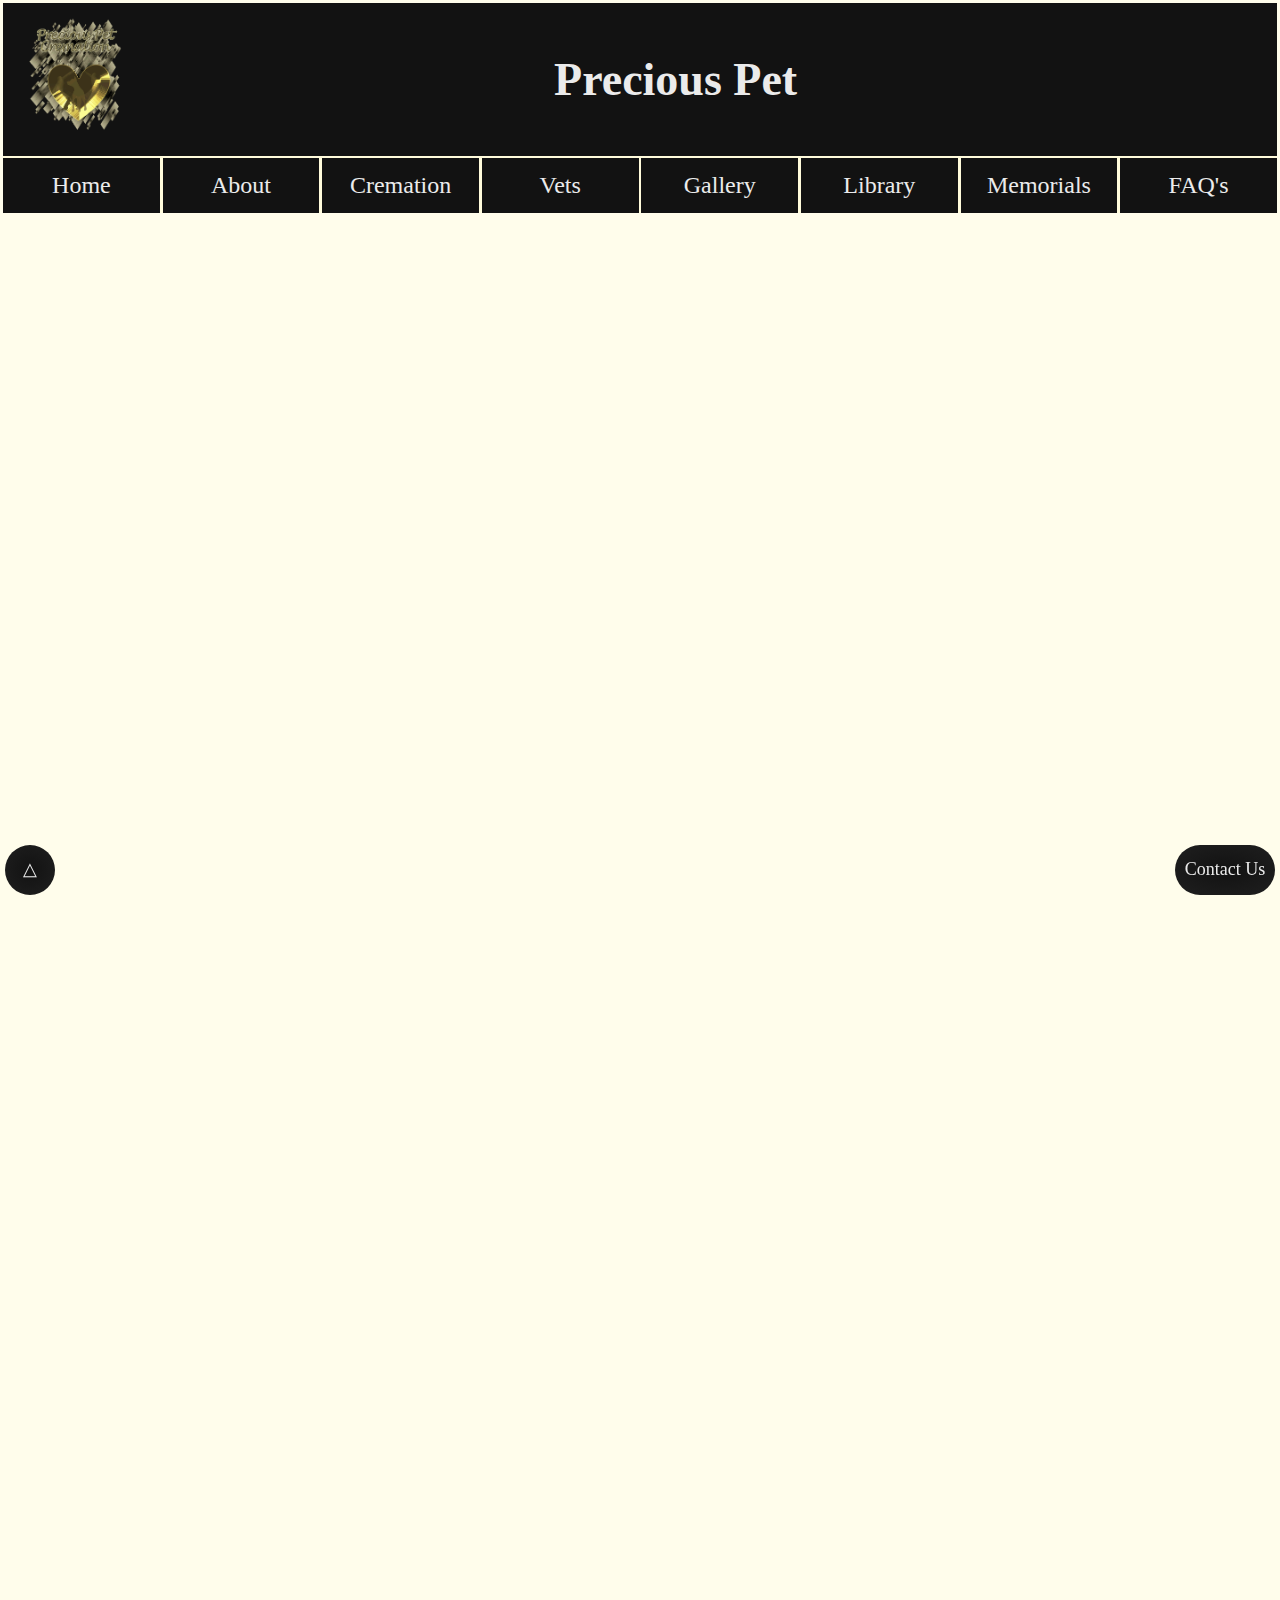
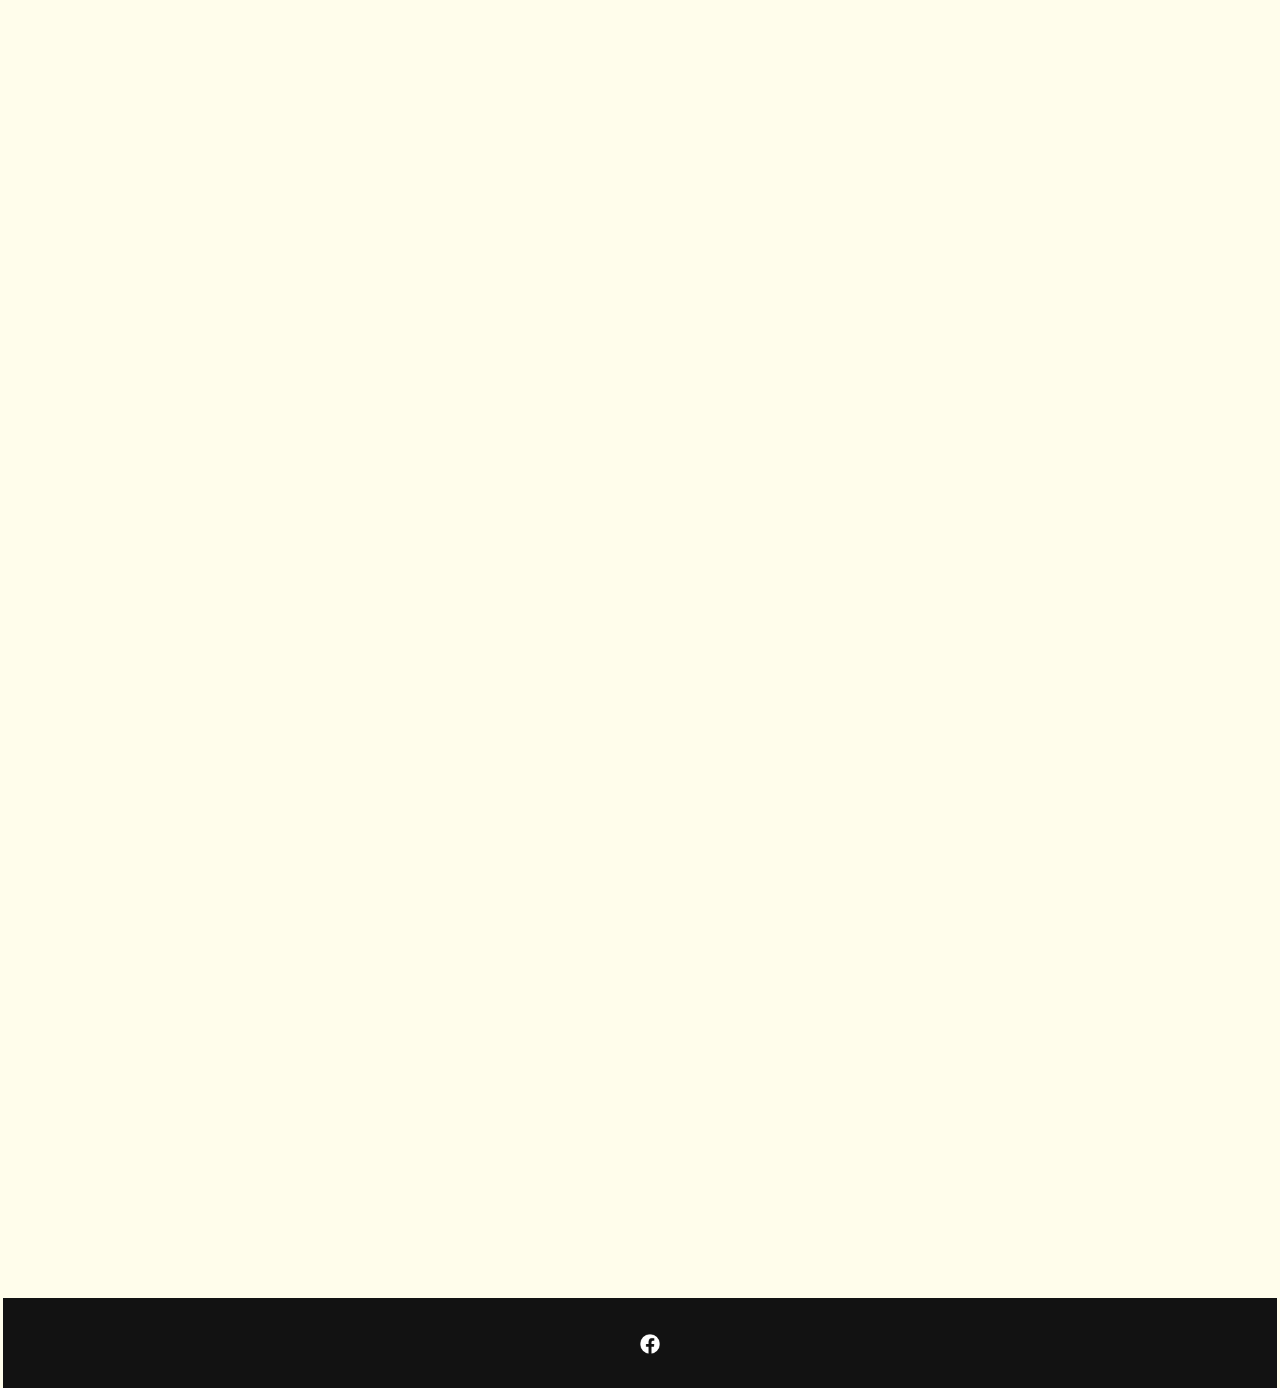
<file: library.html>
<!DOCTYPE html>
<html lang="en">

<head>
  <meta charset="UTF-8" />
  <meta http-equiv="X-UA-Compatible" content="IE=edge" />
  <meta name="viewport" content="width=device-width, initial-scale=1.0" />
  <title>Precious Pet | Library</title>

  <link rel="stylesheet" href="stylesheets/stylesheet.css" />

  <style>
    /* styles the paragraph tags */
    p {
      /* 
        adds 1% margin to top and bottom and 14% on the left and right
      */
      margin: 1% 14%;
      /* aligns text to center of the container */
      text-align: center;
    }

    /* styles the h3 tags */
    h3 {
      /* aligns text to center of the container */
      text-align: center;
      /* 
        adds 0 margin to top and bottom and automatically sets 
        the margins on the left and right to be equal
      */
      margin: 0 auto;
    }

    /* styles the website container */
    .website {
      /* 
        adds 1% margin to top and bottom and automatically sets 
        the margins on the left and right to be equal
      */
      margin: 1% auto;
      /* aligns text to center of the container */
      text-align: center;
      /* makes the container a block element */
      display: block;
      /* makes the text colour inherit the defined colour from the stylesheet */
      color: inherit;
    }
  </style>
</head>

<body>
  <header>
    <a href="pictures/Logo.png"><img id="logo" src="pictures/Logo.png" alt="Precious Pet Logo" /></a>
    <a href="index.html">
      <h1 style="--td: 1.2s">Precious Pet</h1>
    </a>
  </header>
  <nav>
    <ul>
      <a class="nav-link" href="index.html">Home</a>
      <a class="nav-link" href="about.html">About</a>
      <a class="nav-link" href="cremation.html">Cremation</a>
      <a class="nav-link" href="find-your-vet.html">Vets</a>
      <a class="nav-link" href="urn-gallery.html">Gallery</a>
      <a class="nav-link" href="library.html">Library</a>
      <a class="nav-link" href="memorials.html">Memorials</a>
      <a class="nav-link" href="faqs.html">FAQ's</a>
    </ul>
  </nav>

  <main style="--td: 1.2s">
    <div class="block-reveal" style="--bc: #383838; --d: 0.1s">
      <section id="h2-style">
        <h2 style="font-size: 36px">Library</h2>
      </section>

      <br />
      <br />

      <h2>Some Resources For Helping Pet Owners Deal With Their Loss:</h2>

      <br />

      <section>
        <h3>Pet Loss Support Page</h3>

        <a class="website" href="http://www.pet-loss.net/  " target="_blank">
          http://www.pet-loss.net/</a>
      </section>

      <br />

      <section>
        <h3>Pet Loss, Tracks In The Sand</h3>

        <a class="website" href="http://sandtracker.tripod.com/cat-tracks.html " target="_blank">
          http://sandtracker.tripod.com/cat-tracks.html</a>
      </section>

      <br />

      <section>
        <h3>Coping With The Loss Of A Friend, Your Pet</h3>

        <a class="website" href="http://www.imom.org/loss/ " target="_blank">
          http://www.imom.org/loss/</a>
      </section>

      <br />

      <section>
        <h3>Coping With The Loss Of A Pet</h3>

        <a class="website" href="http://www.homevet.com/bonding/loss.html " target="_blank">
          http://www.homevet.com/bonding/loss.html</a>
      </section>

      <br />

      <section>
        <h3>Rainbow Bridge</h3>

        <a class="website" href="http://www.rainbowbridge.com/ " target="_blank">
          http://www.rainbowbridge.com/</a>
      </section>

      <br />

      <section>
        <h3>Ontario Veterinary College Pet Loss Support Hot Line</h3>

        <a class="website" href="http://www.ovc.uoguelph.ca/petloss/  " target="_blank">
          http://www.ovc.uoguelph.ca/petloss/</a>
      </section>

      <br />

      <section>
        <h3>Choice Mutual Coping With The Death Of A Pet</h3>

        <a class="website" href="https://choicemutual.com/death-pet/   " target="_blank">
          https://choicemutual.com/death-pet/</a>
      </section>

      <br />

      <section>
        <h3>Dealing With Death, Grief, And Bereavement</h3>

        <a class="website" href="https://nanha.org/2020/02/11/dealing-with-death-grief-and-bereavement/ "
          target="_blank">
          https://nanha.org/2020/02/11/dealing-with-death-grief-and-bereavement/</a>
      </section>

      <br />

      <section>
        <h3>Understanding Grief</h3>

        <a class="website" href="https://www.singlecare.com/blog/understanding-grief-symptoms-stages-and-coping/  "
          target="_blank">
          https://www.singlecare.com/blog/understanding-grief-symptoms-stages-and-coping/</a>
      </section>

      <br />
      <br />
      <br />

      <h2>Reading Material:</h2>

      <br />

      <section>
        <section>
          <h3>It's okay to cry..</h3>

          <p>By: maria l. Quintana</p>
        </section>

        <br />

        <section>
          <h3>Pet loss. A spiritual guide.</h3>

          <p>By: eleanor l. Harris</p>
        </section>

        <br />

        <section>
          <h3>Pet loss and human bereavement.</h3>

          <p>By: william j. Kay</p>
        </section>

        <br />

        <section>
          <h3>Coping with the loss of a pet</h3>

          <p>By: christina m. Lemieux, ph.d.</p>
        </section>

        <br />

        <section>
          <h3>The pet loss. New revised and expanded edition</h3>

          <p>By: wallace sife</p>
        </section>

        <br />

        <section>
          <h3>Coping with sorrow on the loss of your pet.</h3>

          <p>By: moira k anderson</p>
        </section>

        <br />

        <section>
          <h3>Pet loss. A thoughtful guide for adults and children.</h3>

          <p>By: herbert a. Nieburg</p>
        </section>

        <br />

        <section>
          <h3>
            Goodbye friend. Healing wisdom for anyone who has lost a pet
          </h3>

          <p>By: gary kowalski</p>
        </section>

        <br />

        <section>
          <h3>Pet loss and human emotion. Guiding clients through grief.</h3>

          <p>By: cheri barton ross</p>
        </section>

        <br />

        <section>
          <h3>Surviving the heartbreak of choosing death for your pet.</h3>

          <p>By: linda mary peterson</p>
        </section>

        <br />

        <section>
          <h3>
            Goodbye dear friend. Coming to terms with the death of a pet
          </h3>

          <p>By: virginia ironside</p>
        </section>

        <br />

        <section>
          <h3>
            Loving and losing a pet: a psychologist and a veterinarian share
            their wisdom.
          </h3>

          <p>By: m. Stern</p>
        </section>

        <br />

        <section>
          <h3>
            The final farewell. Preparing for and mourning the loss of your
            pet.
          </h3>

          <p>By: mart tousley and katherine heuerman</p>
        </section>

        <br />

        <section>
          <h3>
            Preparing for the loss of your pet. Saying goodbye with love,
            dignity and peace of mind.
          </h3>

          <p>By: myrna m.milani, jerry dorsman</p>
        </section>

        <br />

        <section>
          <h3>
            The heart that is loved never forgets. Recovering from loss, when
            humans and animals lose their companions.
          </h3>

          <p>By: kaetheryn walker</p>
        </section>

        <br />
      </section>
    </div>
    <a href="#top" id="back-to-top">&#9651;</a>
    <a href="contact.html" id="contact">Contact Us</a>
  </main>

  <footer>
    <a href="https://www.facebook.com/PreciousPetMB" target="_blank"><img id="social" src="pictures/facebook-logo.png"
        alt="Facebook Logo" /></a>
  </footer>
</body>

</html>
</file>
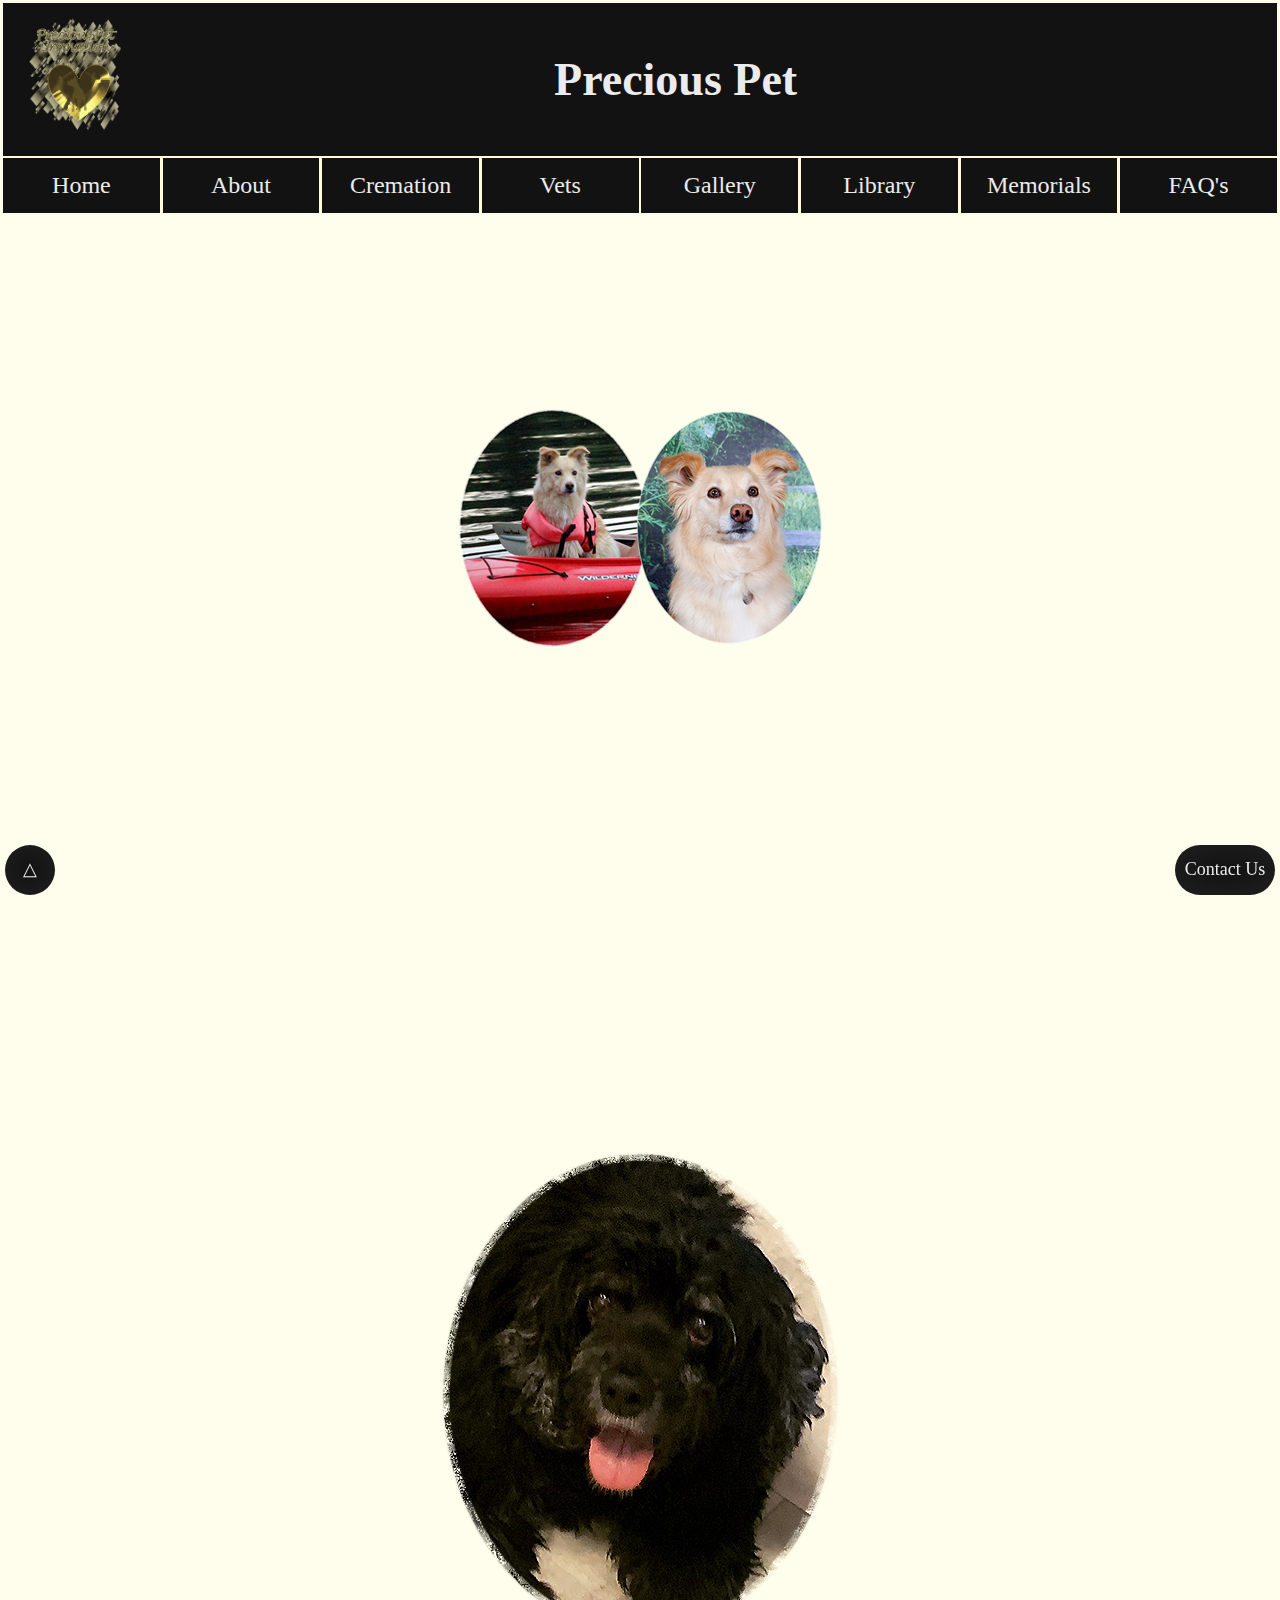
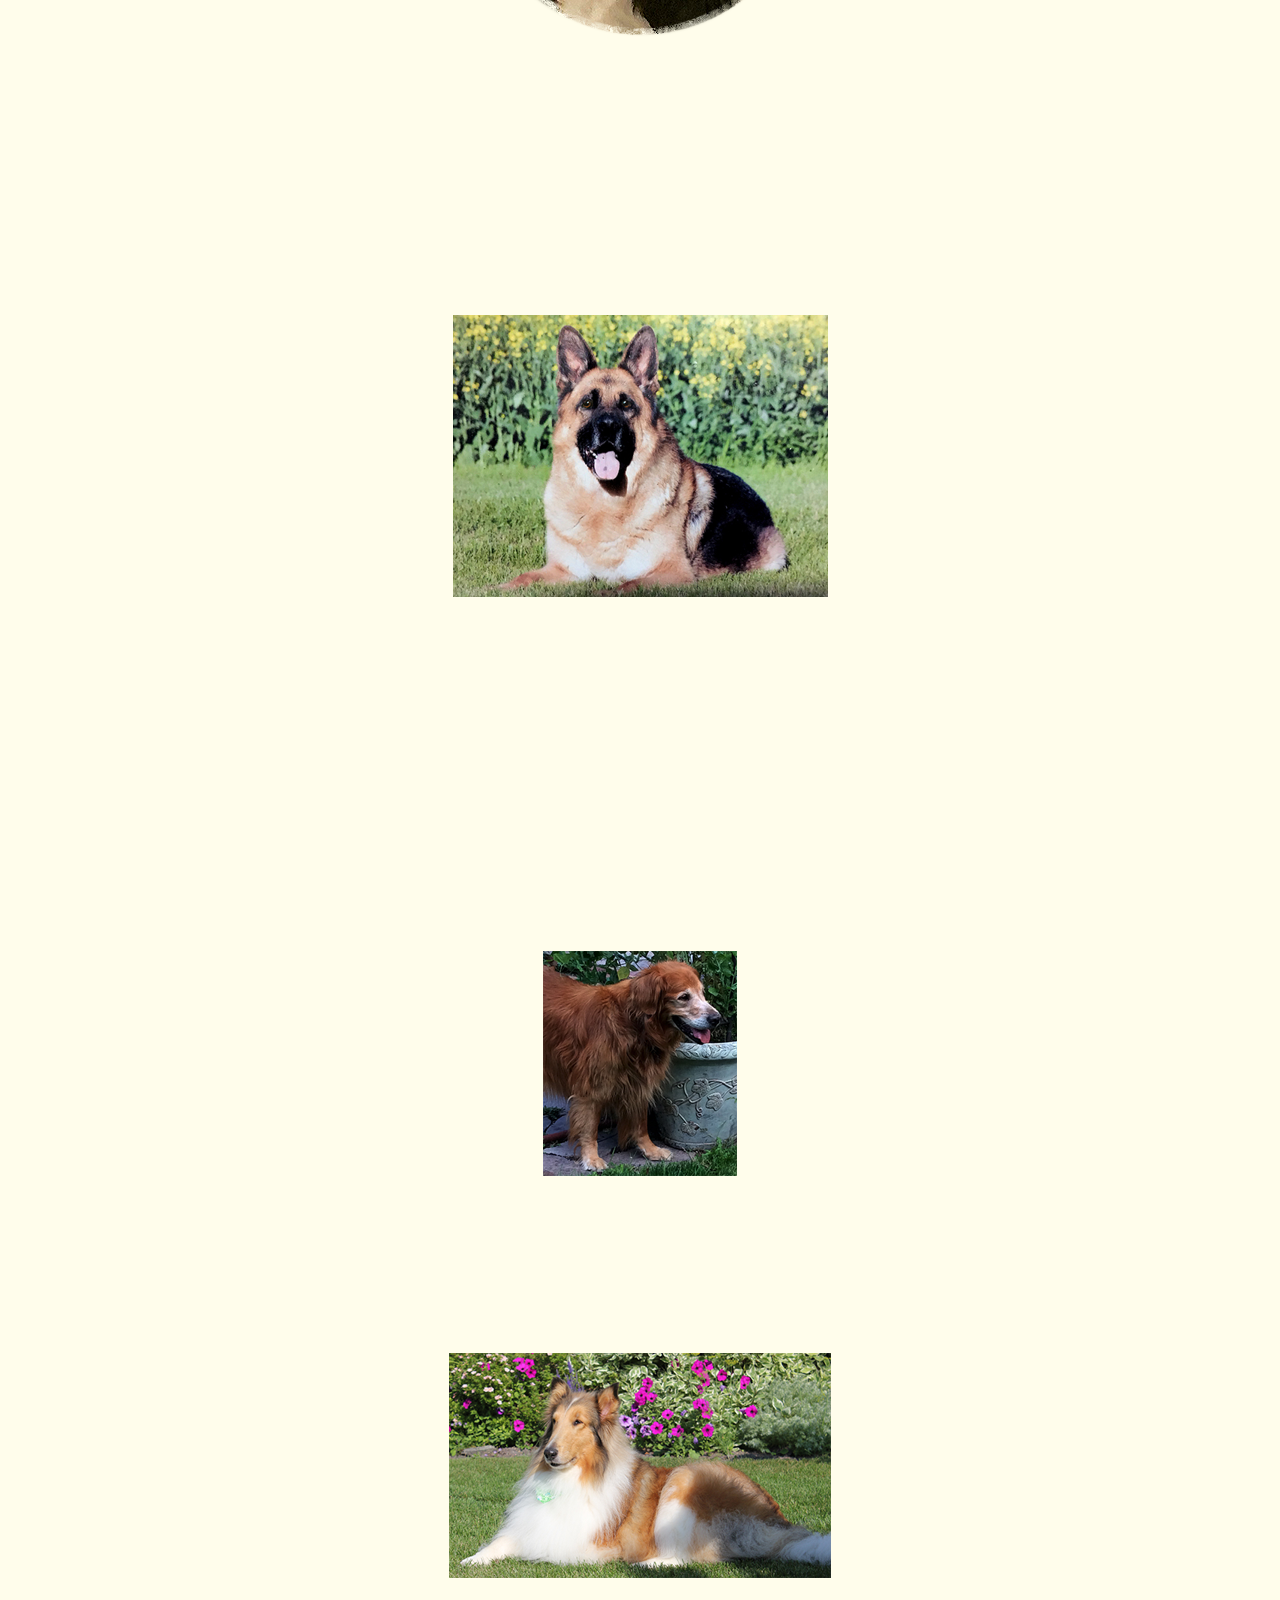
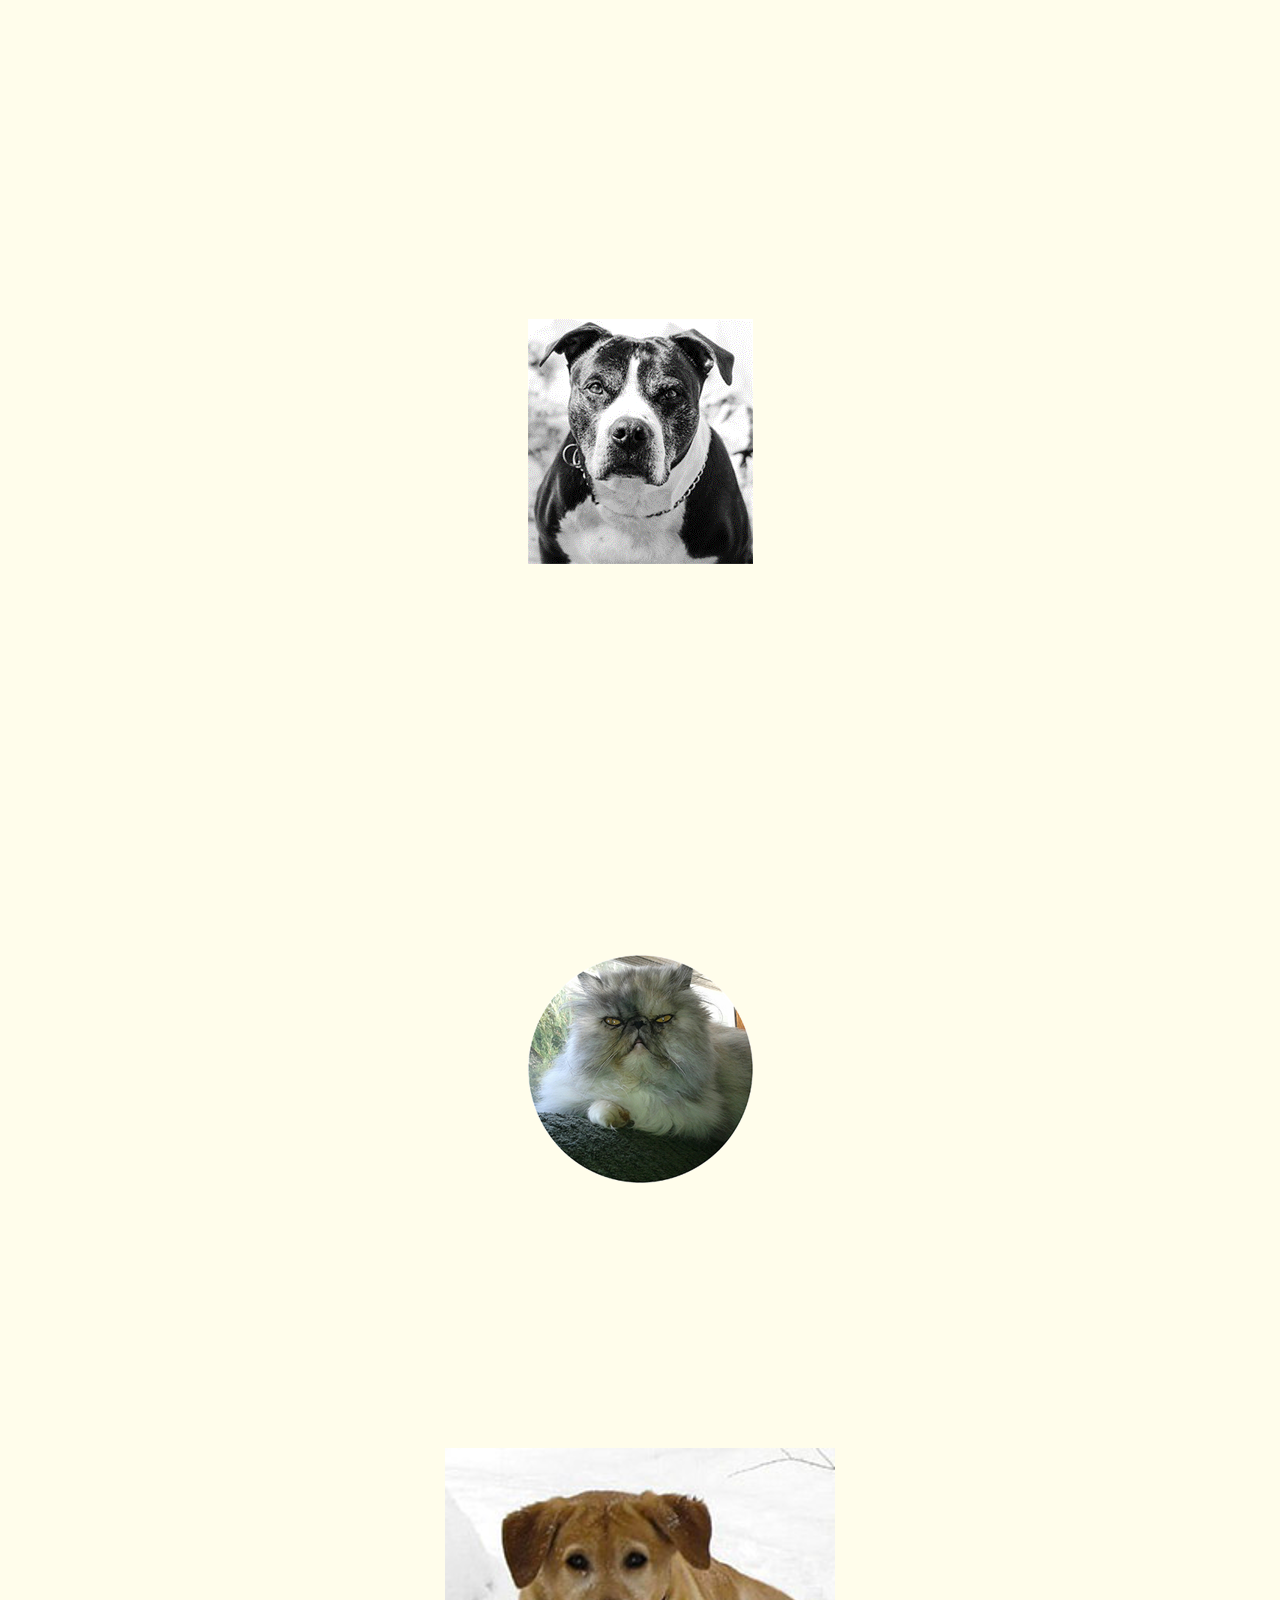
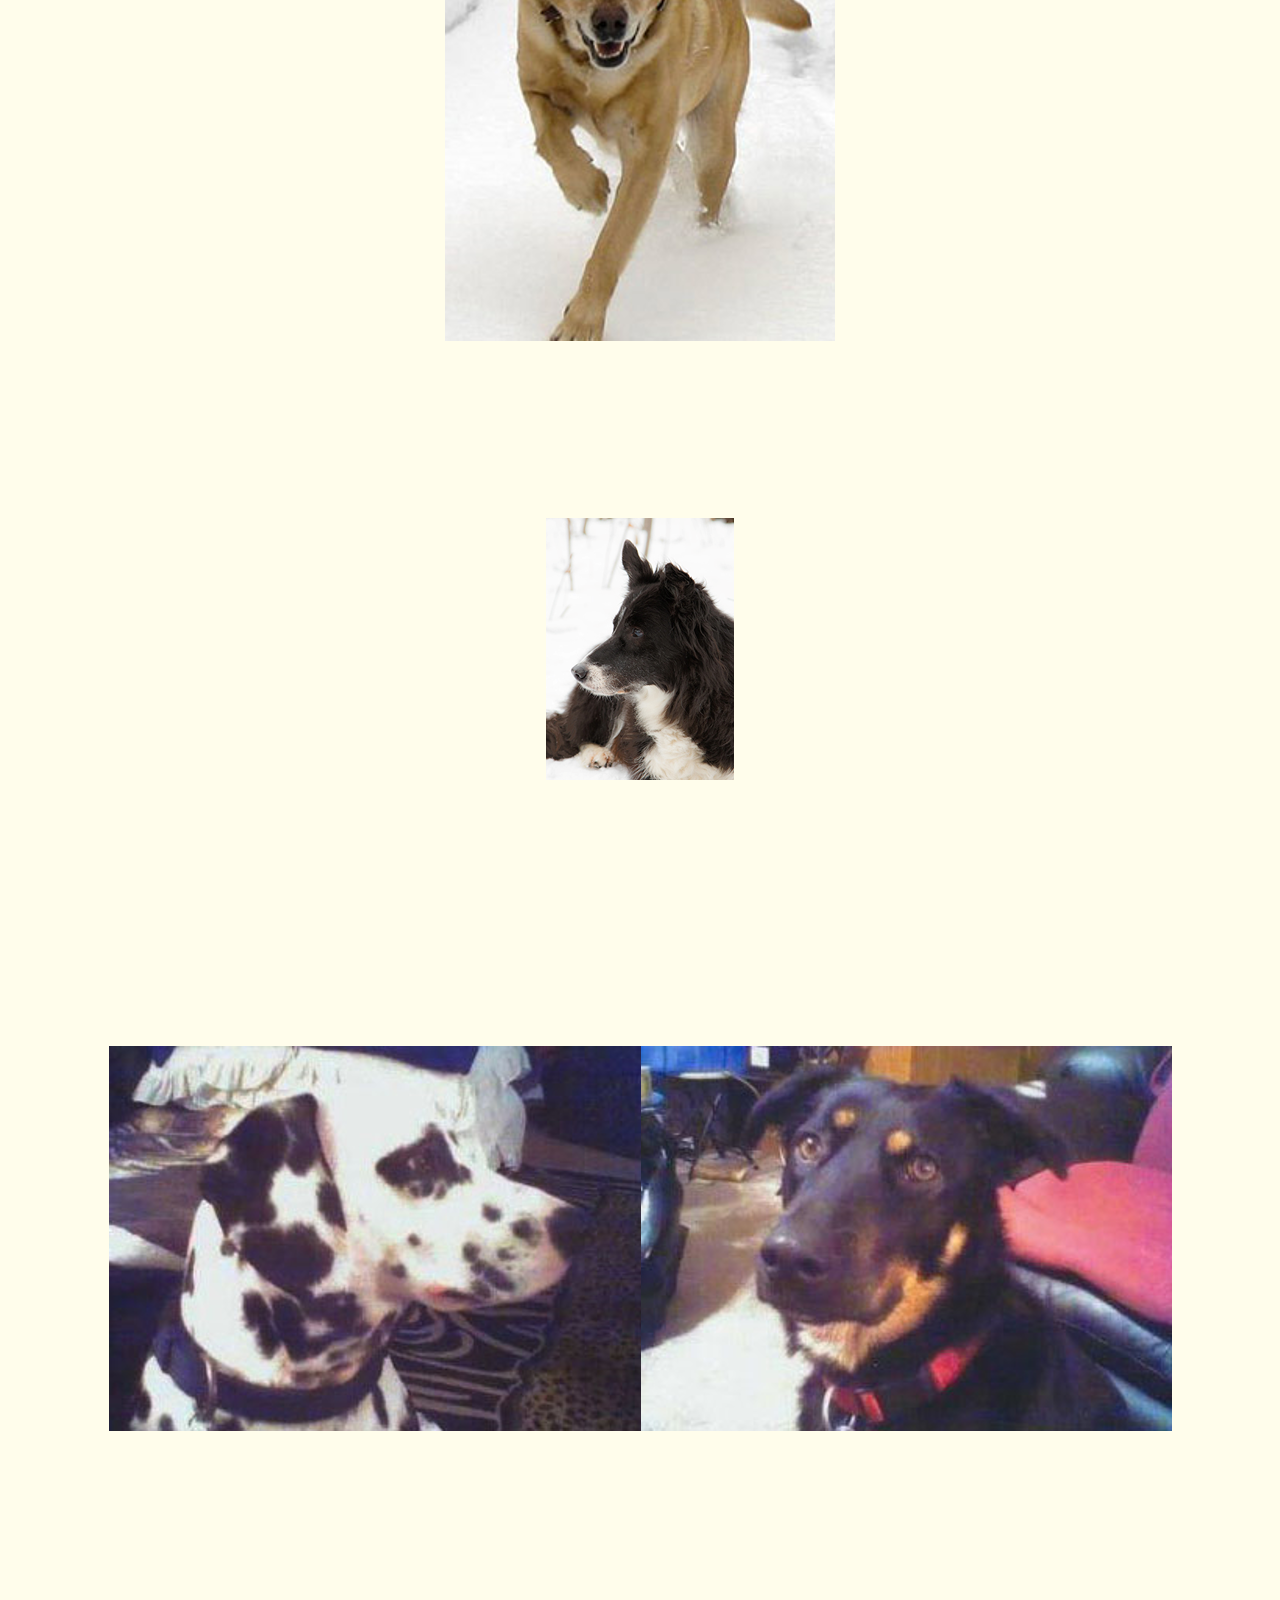
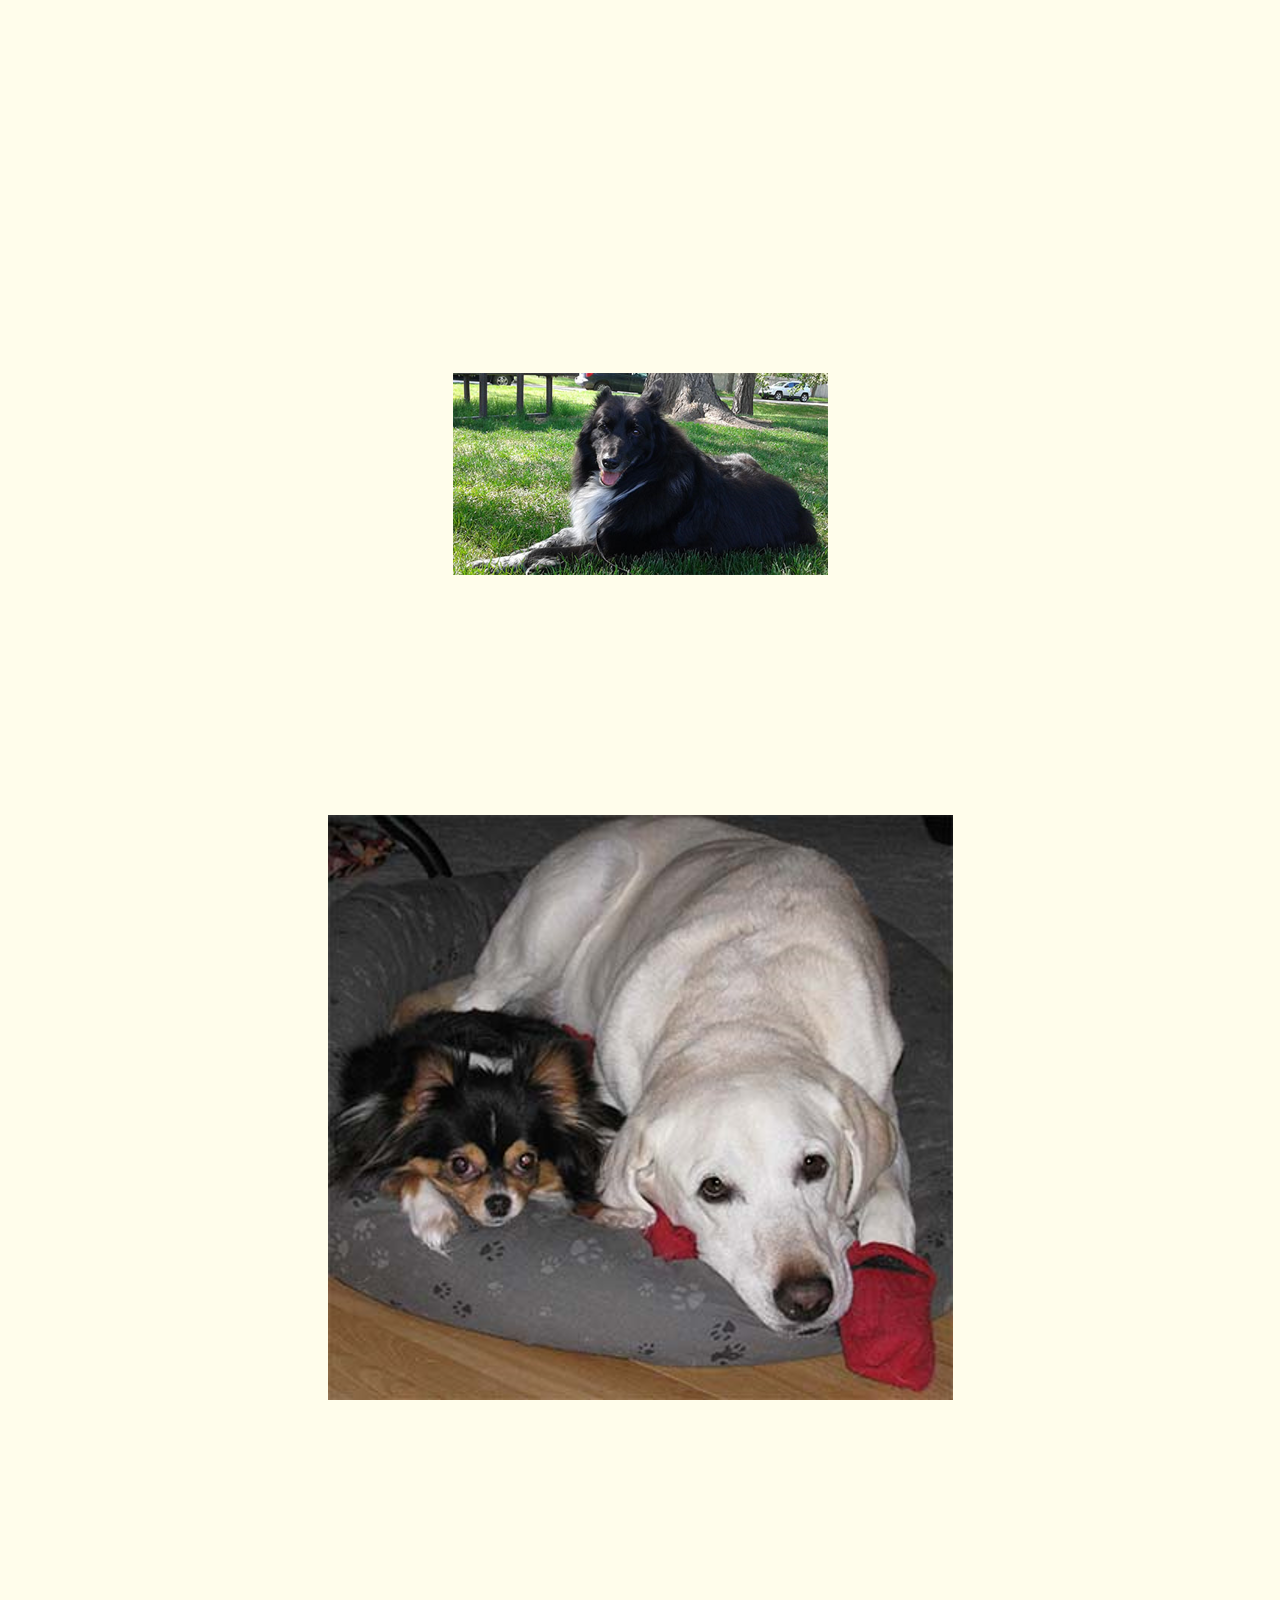
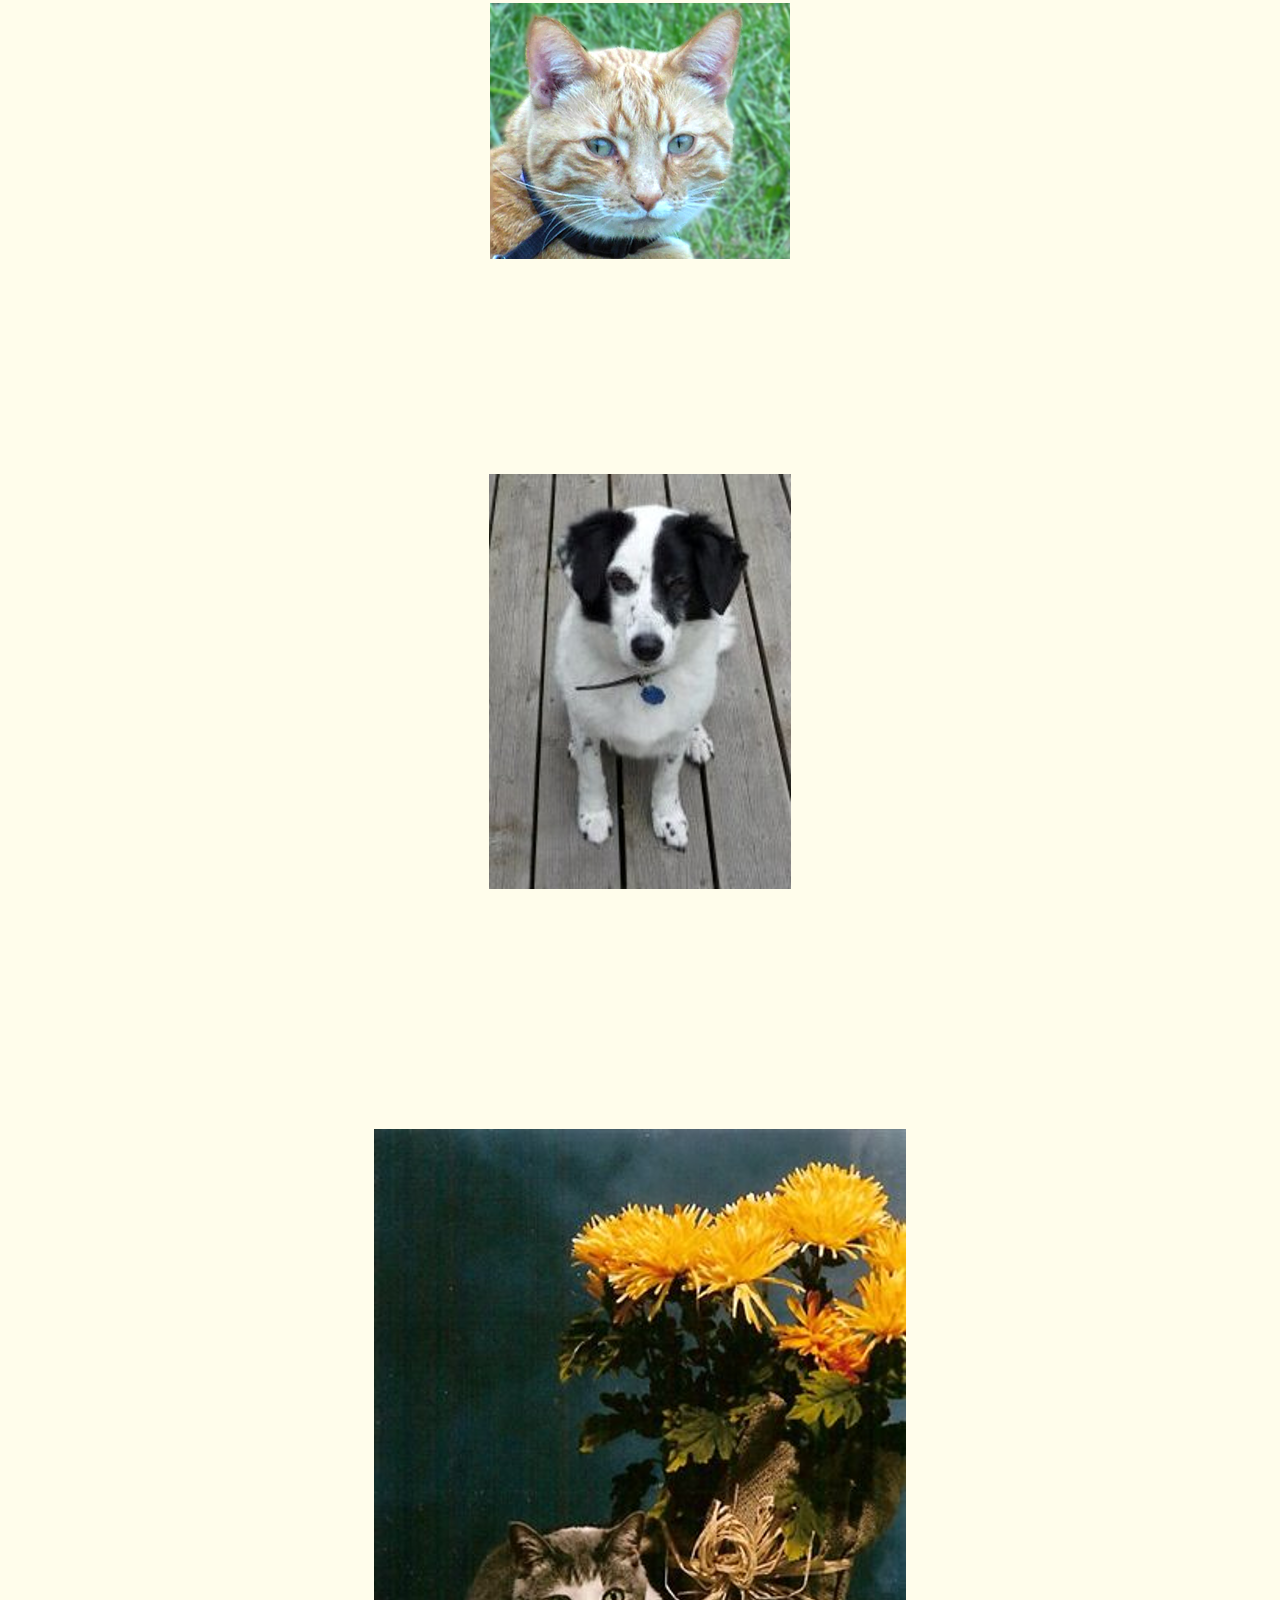
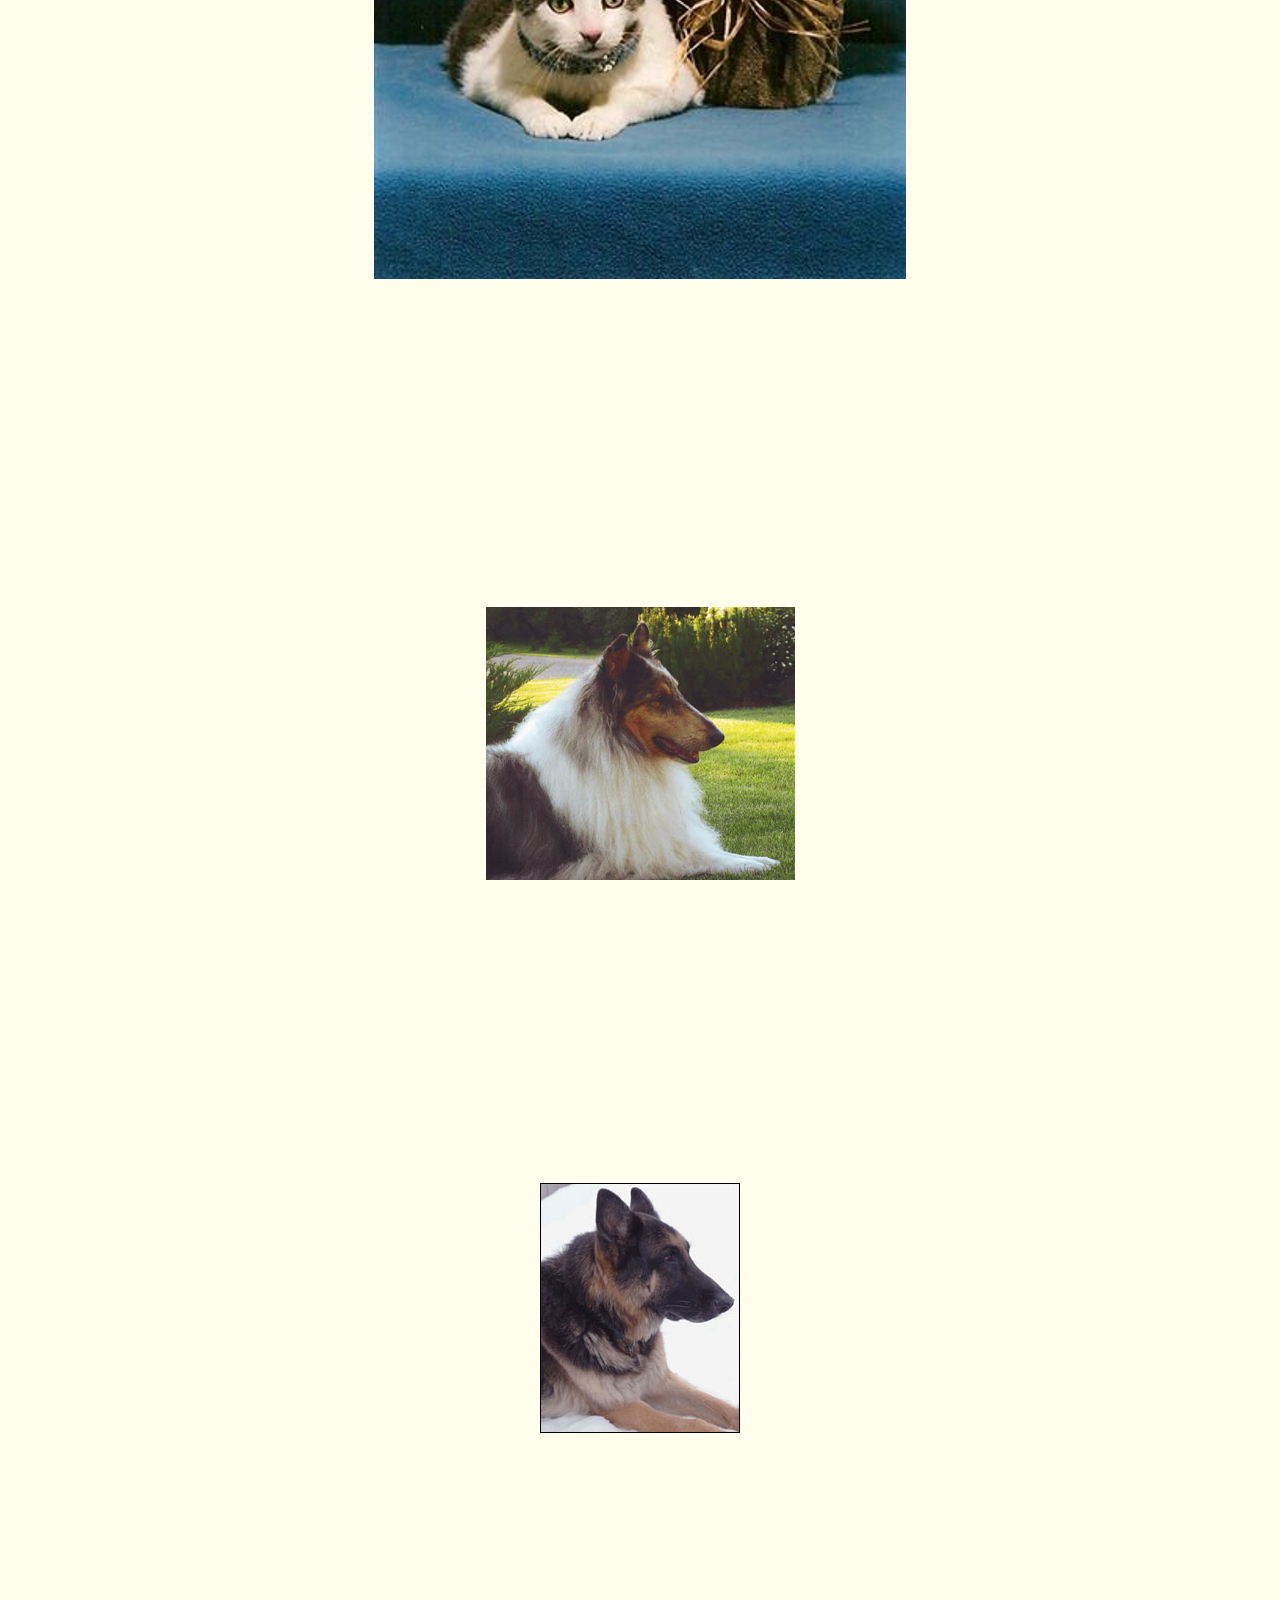
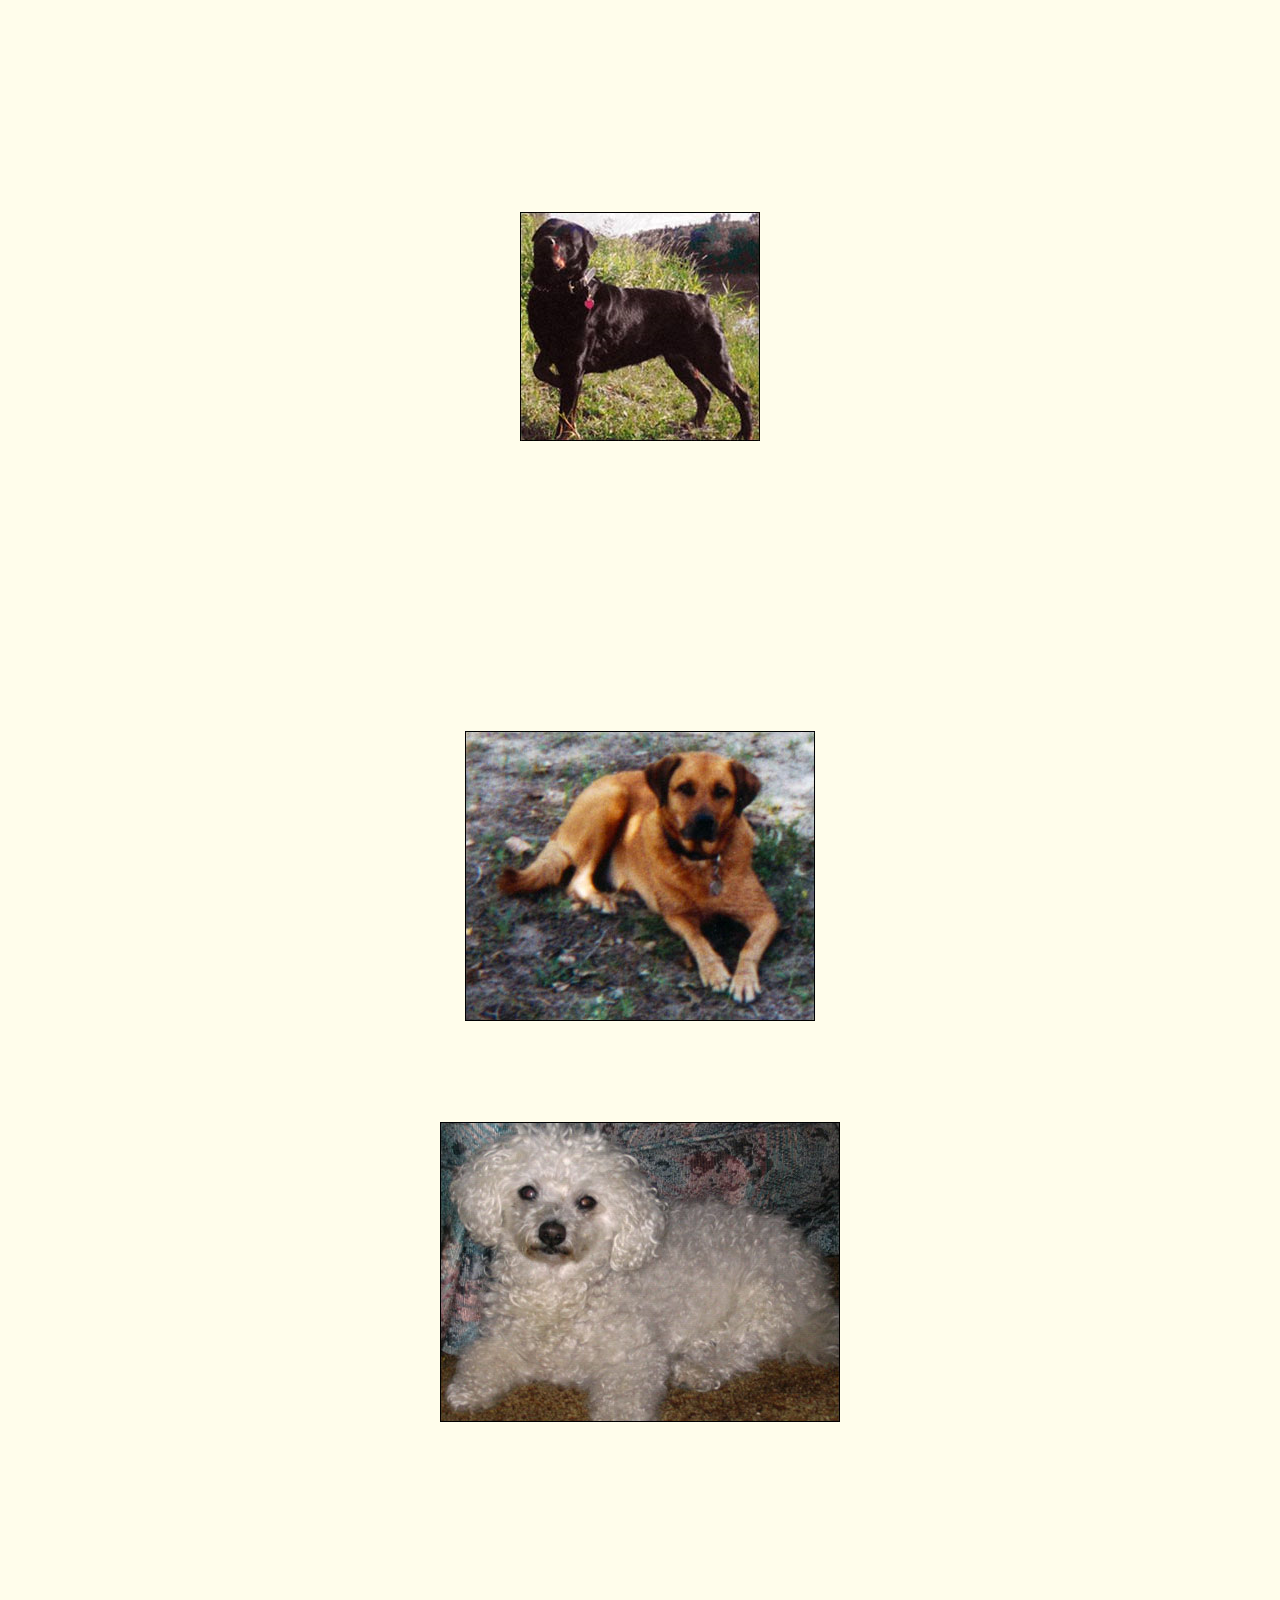
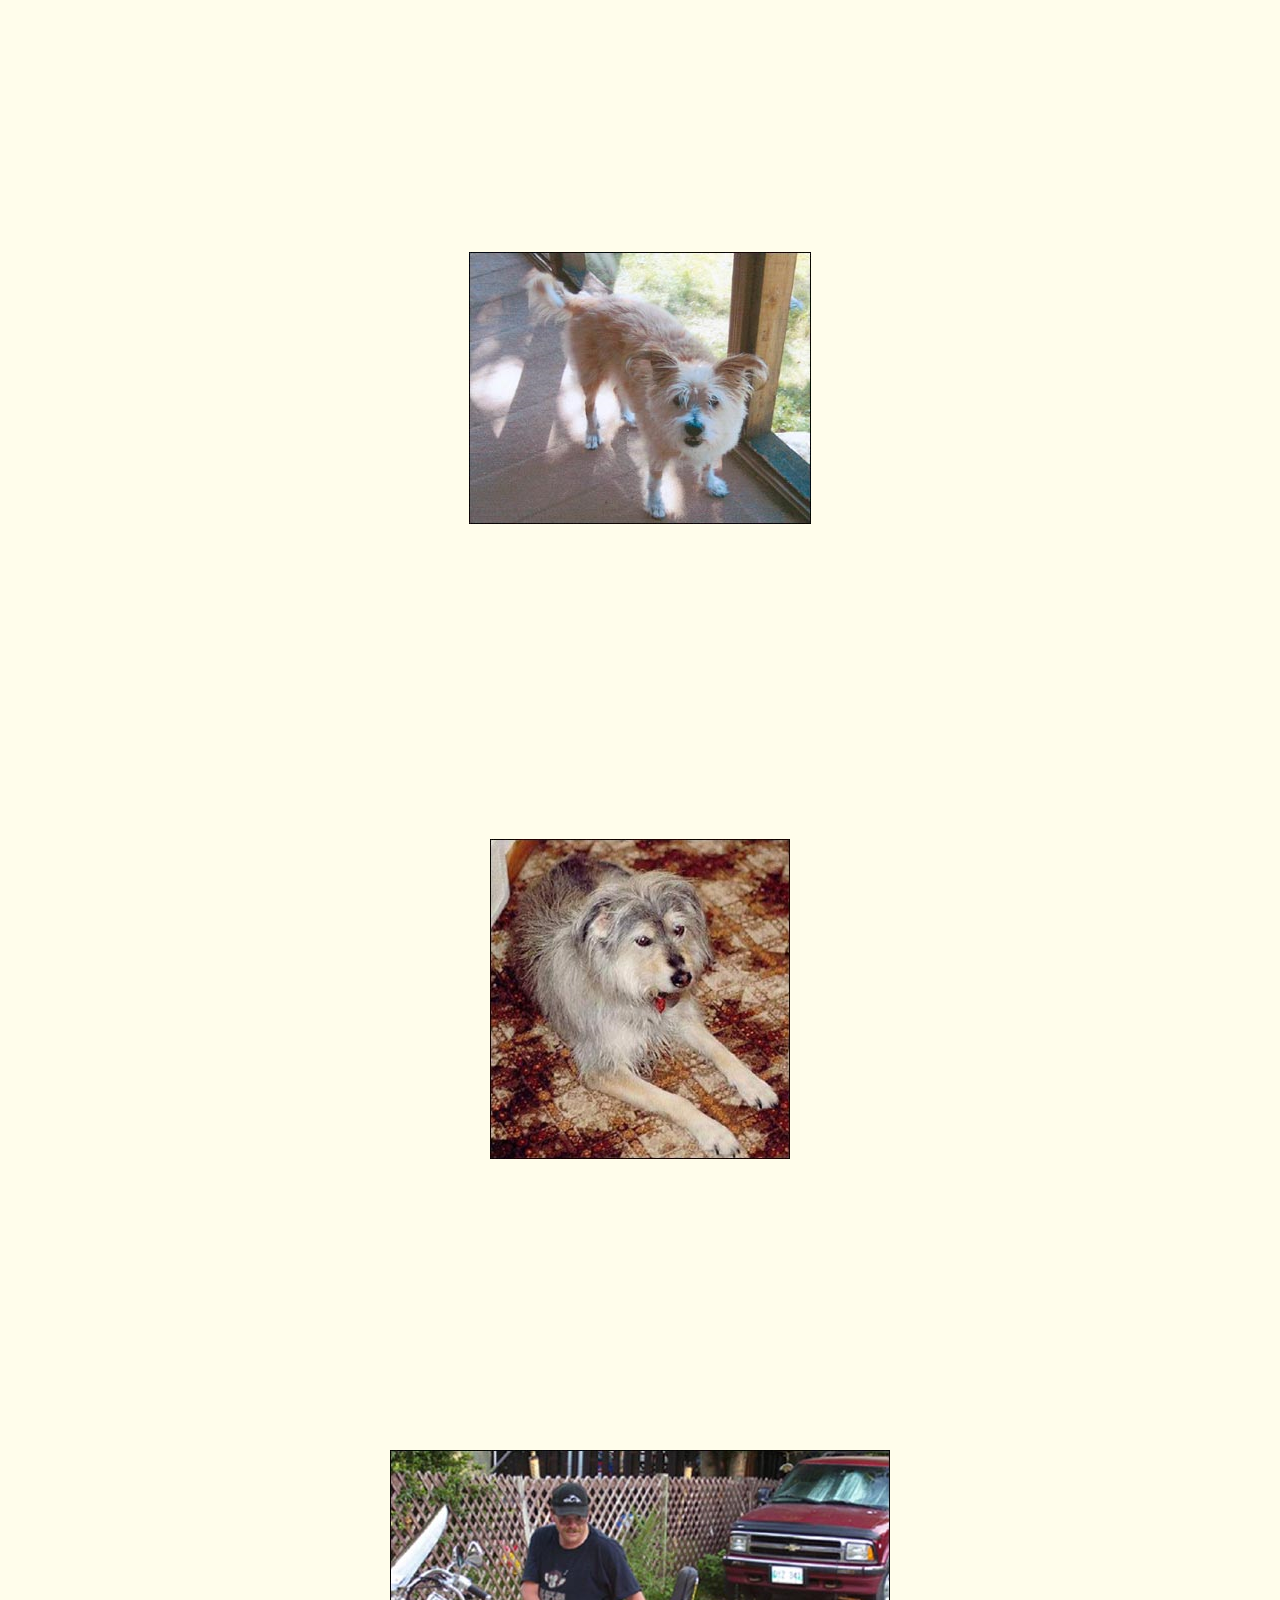
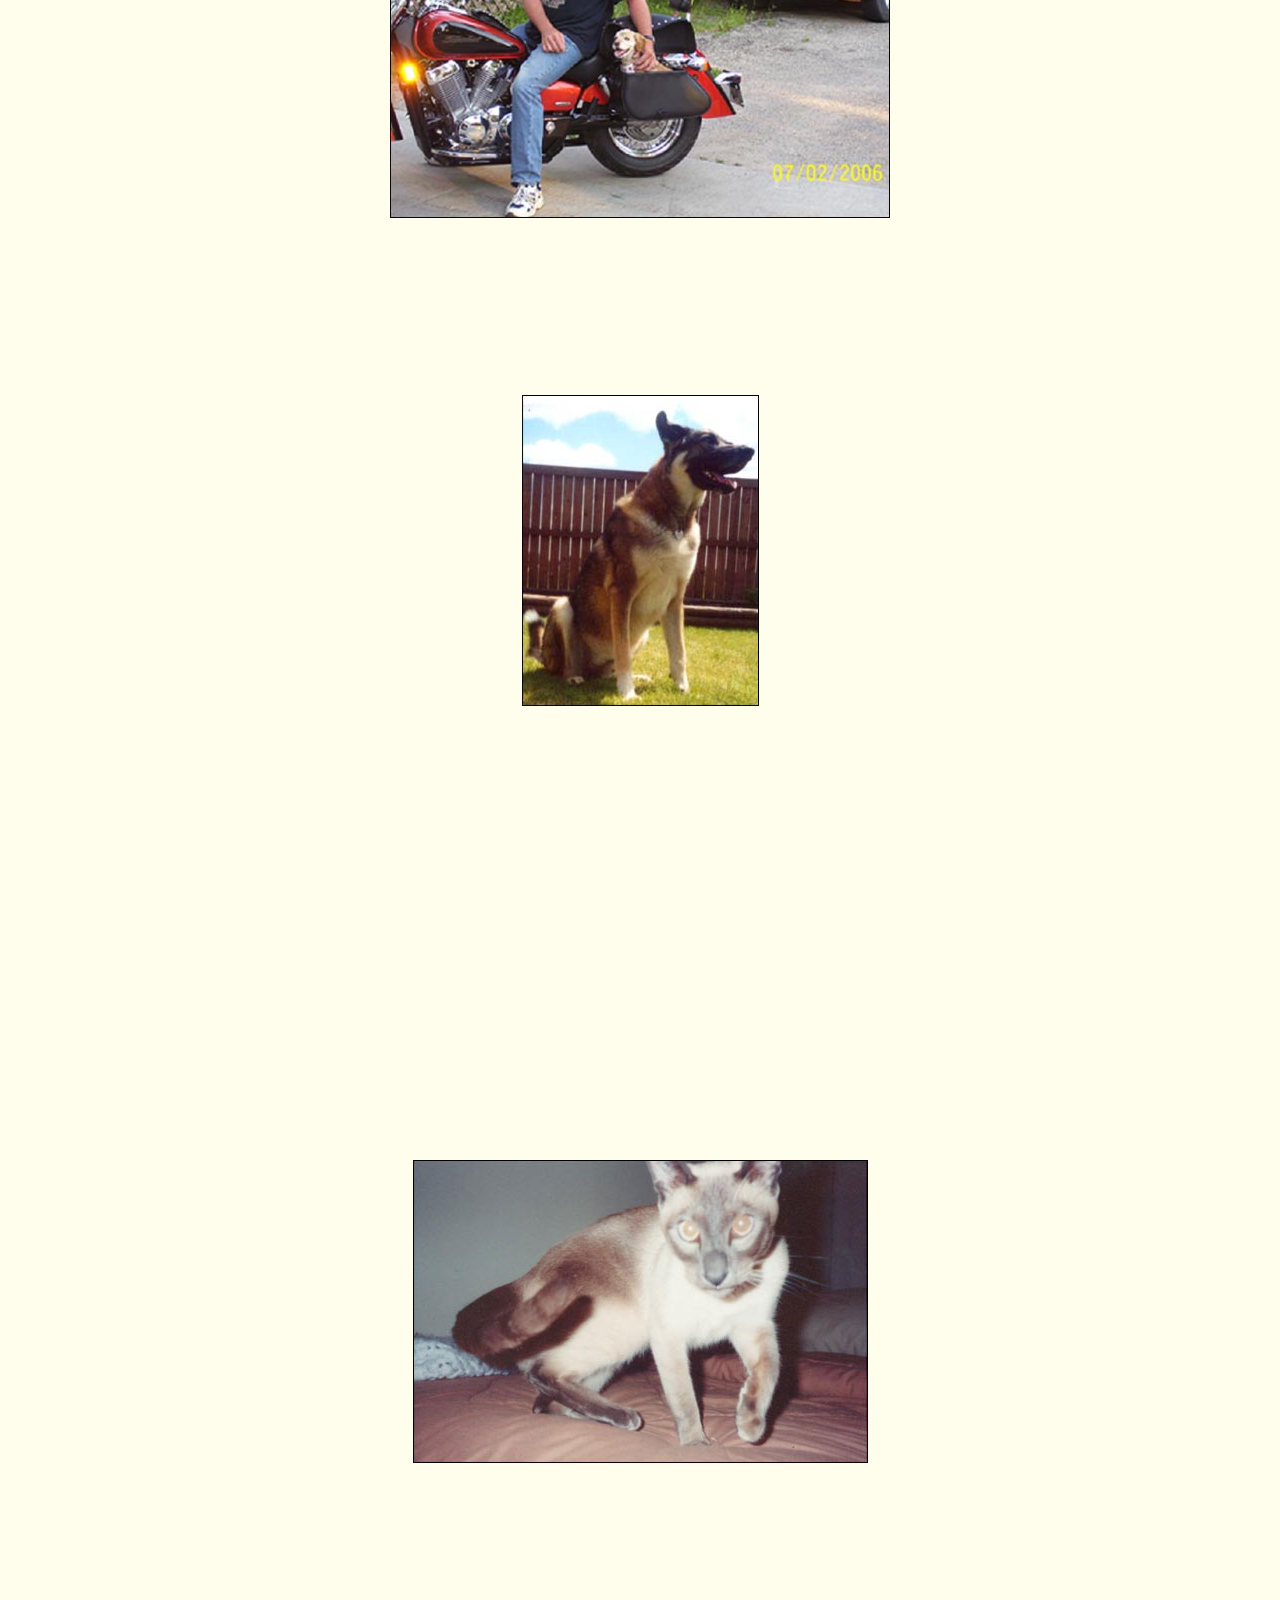
<file: memorials.html>
<!DOCTYPE html>
<html lang="en">

<head>
  <meta charset="UTF-8" />
  <meta http-equiv="X-UA-Compatible" content="IE=edge" />
  <meta name="viewport" content="width=device-width, initial-scale=1.0" />
  <title>Precious Pet | Memorials</title>

  <link rel="stylesheet" href="stylesheets/stylesheet.css" />

  <style>
    /* styles the paragraph tags */
    p {
      /* 
        adds 1% margin to top and bottom and 14% on the left and right
      */
      margin: 1% 14%;
      /* aligns text to center of the container */
      text-align: center;
    }

    /* styles the h3 tags */
    h3 {
      /* aligns text to center of the container */
      text-align: center;
      /* 
        adds 0 margin to top and bottom and automatically sets 
        the margins on the left and right to be equal
      */
      margin: 0 auto;
    }

    /* styles all of the images */
    .image {
      /* 
        adds 0 margin to top and bottom and automatically sets 
        the margins on the left and right to be equal
      */
      margin: 1% auto;
      /* makes the container a block element */
      display: block;

      /* 
        defines the details of the fade in animation
        1. animation name
        2. animation type
        3. how long the animation takes
      */
      -webkit-animation: fadeInAnimation ease-in-out 5s;
      -moz-animation: fadeInAnimation ease-in-out 5s;
      -o-animation: fadeInAnimation ease-in-out 5s;
      animation: fadeInAnimation ease-in-out 5s;
      -webkit-animation-iteration-count: 1;
      -moz-animation-iteration-count: 1;
      -o-animation-iteration-count: 1;
      animation-iteration-count: 1;
      -webkit-animation-fill-mode: forwards;
      -moz-animation-fill-mode: forwards;
      -o-animation-fill-mode: forwards;
      animation-fill-mode: forwards;
    }

    /* defines the status of the frames when the animation is running */
    @-webkit-keyframes fadeInAnimation {

      /* when the animation starts/ when the animation is at 0% the opacity is at 0*/
      0% {
        opacity: 0;
      }

      /* when the animation ends/ when the animation is at 100% the opacity is at 1*/
      100% {
        opacity: 1;
      }
    }

    /* defines the status of the frames when the animation is running */
    @-moz-keyframes fadeInAnimation {

      /* when the animation starts/ when the animation is at 0% the opacity is at 0*/
      0% {
        opacity: 0;
      }

      /* when the animation ends/ when the animation is at 100% the opacity is at 1*/
      100% {
        opacity: 1;
      }
    }

    /* defines the status of the frames when the animation is running */
    @-o-keyframes fadeInAnimation {

      /* when the animation starts/ when the animation is at 0% the opacity is at 0*/
      0% {
        opacity: 0;
      }

      /* when the animation ends/ when the animation is at 100% the opacity is at 1*/
      100% {
        opacity: 1;
      }
    }

    /* defines the status of the frames when the animation is running */
    @keyframes fadeInAnimation {

      /* when the animation starts/ when the animation is at 0% the opacity is at 0*/
      0% {
        opacity: 0;
      }

      /* when the animation ends/ when the animation is at 100% the opacity is at 1*/
      100% {
        opacity: 1;
      }
    }
  </style>
</head>

<body>
  <header>
    <a href="pictures/Logo.png"><img id="logo" src="pictures/Logo.png" alt="Precious Pet Logo" /></a>
    <a href="index.html">
      <h1 style="--td: 1.2s">Precious Pet</h1>
    </a>
  </header>
  <nav>
    <ul>
      <a class="nav-link" href="index.html">Home</a>
      <a class="nav-link" href="about.html">About</a>
      <a class="nav-link" href="cremation.html">Cremation</a>
      <a class="nav-link" href="find-your-vet.html">Vets</a>
      <a class="nav-link" href="urn-gallery.html">Gallery</a>
      <a class="nav-link" href="library.html">Library</a>
      <a class="nav-link" href="memorials.html">Memorials</a>
      <a class="nav-link" href="faqs.html">FAQ's</a>
    </ul>
  </nav>

  <main style="--td: 1.2s">
    <div class="block-reveal" style="--bc: #383838; --d: 0.1s">
      <section id="h2-style">
        <h2 style="font-size: 36px">Memorials & Tributes</h2>
      </section>

      <br />
      <br />

      <h2>Forever In Our Memories & Our Hearts</h2>

      <br />
      <br />

      <section>
        <img class="image" src="pictures/Pets/Trixie.png" />

        <h3>Trixie</h3>
        <h3>Oct 2005-Feb 2022</h3>

        <p>
          We first met in April 2007. You were found starving in a ditch in
          Darlingford, I was mourning the loss of my dogs Tasha and Max. It
          was the start of a beautiful love story. It took 2 years to
          overcome your separation anxiety. You partook in obedience, agility,
          rally sports, went to dog day care, and ran in off leash dog parks,
          gaining confidence, built trust that I would always come back. I
          gained home repair skills, and learned not to leave shoes or any
          objects I liked within your reach. Along the way we met many
          friends, both 2 and 4 legged.
        </p>

        <p>
          You were such a sweet, smart girl, learning from observation how to
          open fridge door, windows (greeted me in backyard when I knew I left
          you in the house!), screen door (slid it open to get out). You even
          walked up a ramp to the roof to get to me last summer. You loved
          being at the lake. Swimming, kayaking, chasing away bears, going for
          long walks, just being outside.
        </p>

        <p>
          You were my best friend and constant companion, my heart is broken
          having to say goodbye. My joy has vanished, only sorrow is left.
          You're pain free now, playing with all your friends. Your sweet soul
          and spirit will always be with me.
        </p>

        <p>Love you forever,</p>
        <p>Brenda</p>
      </section>

      <br />
      <br />

      <section>
        <img class="image" src="pictures/Pets/Chloe.png" />

        <h3>Chloe</h3>
        <h3>Oct 26,2008-Jan 29, 2022</h3>

        <p>
          You were sweet, kind and gentle. You were the best companion,
          protector and family dog. You are now free of pain and walked the
          rainbow bridge. Run free and be happy.
        </p>

        <p>You will be missed, rest easy baby girl</p>

        <p>
          Tamara, Jason, Noah, Grace, Grandpa, Sadie and all other extended
          family and pets.
        </p>
      </section>

      <br />
      <br />

      <section>
        <img class="image" src="pictures/Pets/Sonar.png" />

        <h3>Sonar</h3>
        <h3>April 9, 2008 - October 19, 2020</h3>

        <p>
          Sonar was a very loyal companion and gentle dog. His favourite toy
          was his squeaky ball and he would lay outside squeaking it for
          hours. He loved it so much he would fall asleep squeaking. He was
          always patient with other dogs and did not have a mean bone in his
          body.
        </p>

        <p>
          I will miss this big guy so much every day. <br />
          Rest In Peace my friend and run like a pup again!
        </p>

        <p>
          Love you Sonar <br />
          Sheryl
        </p>
      </section>

      <br />
      <br />

      <section>
        <img class="image" src="pictures/Pets/Ophelia Cook.png" />

        <h3>Ophelia Cook</h3>
        <h3>Ophie</h3>

        <p>Forever in our hearts.</p>
      </section>

      <br />
      <br />

      <section>
        <img class="image" src="pictures/Pets/Kiera.png" />

        <h3>Kiera</h3>
        <h3>2006-2019</h3>

        <p>
          In loving memory, Kiera <br />
          Your place I'll hold, you will be missed.<br />
          The fur I stroked, the NOSE I KISSED<br />
          And as you journey to your final rest.<br />
          Take with you this...I loved you best.<br />
          Rest easy gentle girl.
        </p>

        <p>
          Sadly missed, Marv, Joanne, Cedric,Yukon, Purpur, Benson and Farel
        </p>
      </section>

      <br />
      <br />

      <section>
        <img class="image" src="pictures/Pets/Taz.png" />

        <h3>Taz (AKA: Piggy)</h3>
        <h3>2007-2019</h3>

        <p>
          12 years you were in my life. You were my first dog. I remember the
          day I brought you home. Just a fat little butterball of cuteness you
          were. So excited and full of curiosity. You didn't stay little for
          long though. You had so much energy! Runs on my bike with you were
          one of my favourite things to do. It sure calmed your a** down! You
          kept me safe when I was alone. Such a loyal protector you were. I
          can't thank you enough for how you treated my babies. 6 years you
          protected them and loved them as your own. You were so good and
          gentle with them. They love you so much. It was one heck of an
          adventure with you by my side the whole way. I got to watch you turn
          old and grey. It pains me to know you won't be waiting by the door
          when we come home but I know you're with us in spirit. You were a
          good boy.
        </p>

        <p>
          I will love you forever Piggy and I will miss you always. Rest easy
          my handsome boy. Love: Mama, Daddy, Jacob, Jaxon and your fur
          siblings Milo and Otis
        </p>
      </section>

      <br />
      <br />

      <section>
        <img class="image" src="pictures/Pets/Cirina.png" />

        <h3>Cirina</h3>
        <h3>2006-2019</h3>

        <p>
          We think of you as living in our hearts you touched. <br />
          Nothing loved is ever lost. <br />
          Cirina, you were and are loved so much.
        </p>

        <p>
          Sadly missed by: Joanne, Marv, (Kiera). Cedric, Purpur, Benson, and
          Farel.
        </p>
      </section>

      <br />
      <br />

      <section>
        <img class="image" src="pictures/Pets/Lois.png" />

        <h3>Lois</h3>
        <h3>2006-2019</h3>

        <p>
          "Lois ('the party girl') thank you for all of the special memories;
          you will always be in our hearts"
        </p>
      </section>

      <br />
      <br />

      <section>
        <img class="image" src="pictures/Pets/Jack.png" />

        <h3>Jack</h3>
        <h3>2000-2016</h3>

        <p>
          To our beloved Jack <br />
          Thank you for the many years of joy you gave us. <br />
          We will love you and miss you forever.
        </p>

        <p>From Cathy and Cliff and all of your extended family</p>
      </section>

      <br />
      <br />

      <section>
        <img class="image" src="pictures/Pets/Princess & Douchess.png" />

        <h3>Princess & Duchess</h3>
        <h3>(2001-2016) & (2003-2016)</h3>

        <p>
          A Parting Prayer Dear Lord, please open your gates and call St.
          Francis to come escort this beloved companion across the Rainbow
          Bridge.
          <br />
          Assign her to a place of honor, for she has been a faithful servant
          and has always done her best to please me.
          <br />
          Bless the hands that send her to you, for they are doing so in love
          and compassion, freeing her from pain and suffering.
          <br />
          Grant me the stength not to dwell on my loss. Help me remember the
          details of her life with the love she has shown me. And grant me the
          courage to honor her by sharing those memories with others.
          <br />
          Let her remember me as well and let her know that I will always love
          her. And when it's my time to pass over into your paradise, please
          allow her to accompany those who will bring me home.
          <br />
          Thank you, Lord, for the gift of her companionship and for the time
          we've had together.
          <br />
          And thank you, Lord, for granting me the strength to give her to you
          now.
        </p>

        <p>
          "So fly away and wait for me at the Rainbow's end, at the Rainbow
          Bridge. Just wait for me and I'll be there."
        </p>

        <p>
          Love forever, <br />
          Your Mom and Papa
        </p>

        <p>Judith and Raymond</p>
      </section>

      <br />
      <br />

      <section>
        <img class="image" src="pictures/Pets/Jake.png" />

        <h3>Jake</h3>
        <h3>2000-2015</h3>

        <p>
          In loving memory of “Jake” 2000-2015 What do you do when a good
          friend dies? When all of the tears have all but been cried. No
          matter how much, no matter how hard your try, The only thing to do
          is say farewell, GOODBYE- Until we meet again
        </p>

        <p>
          Sadly missed by Marvin & Joanne Canine friends Kiera, & Cedric,
          Feline friends Purpur, Benson, Cirina, & Scruffy.
        </p>
      </section>

      <br />
      <br />

      <section>
        <img class="image" src="pictures/Pets/Tex & Rocky.png" />

        <h3>Tex (big brother) and Rocky</h3>
        <h3>Tex: July 4, 2000 to March 24, 2012</h3>
        <h3>Rocky: November 2, 2004 to February 7, 2015</h3>

        <p>
          Forever in our hearts. Two very special boys. Now you two are
          together again. Love your family.
        </p>
      </section>

      <br />
      <br />

      <section>
        <img class="image" src="pictures/Pets/Rusty.png" />

        <h3>Rusty</h3>
        <h3>March 05/06 - June 05/14</h3>

        <p>
          Rest in Peace, my little Friend. Awesome cat. Miss you now and
          forever.
        </p>

        <p>J. Brandon</p>
      </section>

      <br />
      <br />

      <section>
        <img class="image" src="pictures/Pets/Mikki.png" />

        <h3>Mikki</h3>
        <h3>Oct. 1/98 - Aug. 13/12</h3>

        <p>
          For our special boy who brought us love, loyalty and lots of laughs.
          You gave so much and asked for so little. You are forever cherished.
          We thank God for our time together. Rest in Paradise Monkey. Until
          we meet again.
        </p>

        <p>Love Mom, Dad, Shawn, Justin, and K9 sister Lexis.</p>
      </section>

      <br />
      <br />

      <section>
        <img class="image" src="pictures/Pets/KO.png" />

        <h3>The Power Of A Pet - KO</h3>

        <p>
          My lovely cat, Ko, passed away February 23rd, 2012. He would have
          been age 16 this year. Ko was the Hydro rescue cat, who was rescued
          by Hyrdo staff from a blizzard where his paws were frozen in the
          snow. The cat was rescued, feet were fixed up, and it lived in the
          hyrdo warehouse. Eventually the cat needed a home, and found its way
          to my place. This owner was undergoing severe bullying for the last
          7 years, and the power of a pet, one cannot describe. The presence
          of this little cat, named Ko, was that it gave one something to come
          home to and comfort one, in times of great bullying. Many days one
          sat crying and this cat would sit close, and make one feel not so
          bad about the bullying. My cat passed away Feb. 23rd, 2012, and it
          waited for me before it passed away, thank you Ko (Kosta Rico
          Sauve). At peace at the Rainbow Bridge Dear Ko. This cat taught me,
          that thru all the bullying, there aways was, THE healing POWER OF A
          PET. Thank you Ko.
        </p>
      </section>

      <br />
      <br />

      <section>
        <img class="image" src="pictures/Pets/Coda.png" />

        <h3>In loving memory of Coda</h3>
        <h3>2002-2010</h3>

        <p>I Only Wanted You</p>

        <p>
          They say memories are golden, well maybe that is true I never wanted
          memories, I only wanted you. A milion times I needed you, a million
          times I creid, If love alone could have saved you, you never would
          have died. Thank you God, for giving us Coda.
        </p>

        <p>
          Sadly missed by Marvn & Joanne Canine "Brother Jake" and Feline
          siblings, "Purpur, Benson & Cirina"
        </p>
      </section>

      <br />
      <br />

      <section>
        <img class="image" src="pictures/Pets/Buck.png" />

        <h3>Buck</h3>
        <h3>1996 - 2005</h3>

        <p>
          My friend Buck, I recall The times we had and they're hanging on my
          wall I wouldn't trade them for gold Because they make me laugh and
          they make me cry
          <br />
          All the times, the running and ball chasing, The licks and the bear
          hugs and the people and the places You were always there by my side
          And I miss you beyond belief
          <br />
          And my old friend, I apologize For not being around to say goodbye
          You left us too soon, and this is my way Of telling the tale that
          you were here and That the love and the laughter will live long
          after All the sadness and the tears
        </p>

        <p>And we'll meet again, my old friend. Until then…</p>

        <p>Tracey</p>
      </section>

      <br />
      <br />

      <section>
        <img class="image" src="pictures/Pets/Attika.png" />

        <h3>In Loving Memory of Our Beloved Friend Attika</h3>
        <h3>January 3, 1997 - May 19, 2005</h3>

        <p>
          We thought of you with love today, If love could have saved you, You
          never would have passed away. Your family is sad and broken-hearted,
          And nothing seems the same, But your sweet memory will not depart,
          because you've left paw prints on our hearts.
        </p>

        <p>
          Love and miss you always, <br />
          Dad, Mom, and family
        </p>
      </section>

      <br />
      <br />

      <section>
        <img class="image" src="pictures/Pets/Jasmine.png" />

        <h3>In Loving Memory of Jasmine</h3>
      </section>

      <br />
      <br />

      <section>
        <img class="image" src="pictures/Pets/Murphy.png" />

        <h3>Murphy</h3>
        <h3>1990-2006</h3>

        <p>In Loving Memory</p>

        <p>
          Murphy, you were my precious pet for almost 16 years, how do I say
          good-bye to that kind of love. You gave so much and asked for so
          little in return. When you died, part of me died with you. The pain
          of losing you was so intense that I never knew such pain in my life.
          <br />Your last weeks were tremendously difficult as I watched you
          cope with your cancer and I struggled with the question of doing
          what was best for you. In the end you saved your best gift to me
          till the end by taking that decision out of my hands.<br />
          But even if I had known how intense the pain would be to lose you, I
          would never have chosen to miss that pain because to miss that pain,
          I would have had to miss the dance we shared for almost 16 years.
          Thank you Murphy for the best dance of my life. Till we meet again
          at Rainbow Bridge my MurphyDoodle.
        </p>

        <p>Love, Mommy</p>
      </section>

      <br />
      <br />

      <section>
        <img class="image" src="pictures/Pets/Max.png" />

        <h3>Max</h3>
        <h3>1991 - 2006</h3>

        <p>
          You'll always be my Main Man my dear Max. You came into my life from
          a farmer's field in Morris and brought pure happiness and joy into
          my life.
          <br />
          We shared many great adventures together from Ontario through to
          B.C. Your love of life was infectious. You won everyone's heart, and
          will be sadly, greatly missed by all.
          <br />
          I'll love you forever, thank you for being my friend and guardian
          angel,
        </p>

        <p>Love, Brenda</p>
      </section>

      <br />
      <br />

      <section>
        <img class="image" src="pictures/Pets/Tasha.png" />

        <h3>Tasha</h3>
        <h3>1987 - 2007</h3>

        <p>
          My precious princess Tasha. You're together again with your buddy
          Max, running and playing. You looked after both Max and me, teaching
          us many lessons. You were the best friend and protector I could
          have. You loved exploring and the outdoors. I shall miss your
          bossing me around, letting me know when it was time for walks,
          dinner, or just attention. You were gentle, loving, incredibly
          intelligent and independent. I shall love you forever, and miss you
          immensely.
        </p>

        <p>Love, Brenda</p>
      </section>

      <br />
      <br />

      <section>
        <img class="image" src="pictures/Pets/Lady.png" />

        <h3>Lady</h3>
        <h3>1989 - 2007</h3>

        <p>In loving memory Rest in peace little buddy</p>
      </section>

      <br />
      <br />

      <section>
        <img class="image" src="pictures/Pets/Zeb.png" />

        <h3>IN LOVING MEMORY OF ZEB Our 9 ½ Year Old GENTLE GIANT</h3>
        <h3></h3>

        <p>
          ZEB was more than just a pet. He was our best friend and a role
          model. We adopted ZEB from the Humane Society as a 3-month-old
          abused puppy - his coat was tattered and scruffy-looking and he had
          horrible scars on his mouth. He had suffered from malnutrition and
          had a bad odor about him.
          <br />
          In time, with Lots of Love and Care, ZEB grew into a beautiful and
          majestic-looking King Shepherd cross of about 105 lbs. Both people
          and pets we encountered on our daily walks loved ZEB. He was always
          Playful, Friendly, Gentle and he Loved LIFE.
          <br />
          As a role model, he was the Ambassador of Goodwill, welcoming all to
          his 'Field'
          <br />
          ZEB taught us how to get along with others and their pets by his
          example. From watching ZEB, you would learn tolerance of others even
          if some didn't seem caring.
          <br />
          ZEB was a quiet boy who rarely barked. ZEB was a gentle and
          passionate dog who will be painfully missed. When ZEB left us
          suddenly, he took a large chunk of our life with him …
          <br />
          We LOVE you ZEB and look forward to meeting you again in the next
          LIFE! Rest in Peace Your Dad and Mom Ken and Val Waldbauer
        </p>
      </section>

      <br />
      <br />

      <section>
        <img class="image" src="pictures/Pets/Zack.png" />

        <h3>Tribute To Our Zack</h3>
        <h3>1994 to 2007</h3>

        <p>
          ZACK was a best little friend to ZEB and to all of us in his family.
          ZACK was just under 10 lbs and ZEB was 105 lbs! He was frisky,
          mischievous and sweet. Until May 2007 three buddies included ZACK,
          his older brother ZEKE, and ZEB. ZACK left us in May and ZEB left us
          in June. Watching ZACK and ZEB play was magic - ZACK on his hind
          legs mock-slapping ZEB's big face was a rib-splitter. ZEB chased
          ZACK, licked his little head till it was very wet, and all the
          while, ZEKE lay lazily by just watching through half-closed dreamy
          eyes. Then they would all lay down for a long nap till the next
          round. We miss you ZACK but know you are in a good safe place with
          ZEB now looking after you once more!
        </p>

        <p>Our Love Always, Val and Ken Waldbauer</p>
      </section>

      <br />
      <br />

      <section>
        <img class="image" src="pictures/Pets/Zeke.png" />

        <h3>Tribute To Our Zeke</h3>
        <h3>1994 to 2008</h3>

        <p>
          Zeke was loving, beautiful both inside and out, and our first of the
          boys to come into our home. He enriched our lives - first to arrive
          and the last to leave - our hearts were empty but alive with
          memories! ZEKE was a best big buddy to ZACK and a best little friend
          to ZEB and to all of us in his family. Until November 2008 the three
          buddies included ZEKE, his younger brother ZACK, and ZEB. ZACK left
          us in May ZEB left us in June. Watching our boys play was magic -
          then they would all lay down for a long nap till the next round. We
          miss you ZEKE but know you are in a good safe place with ZEB and
          ZACK now looking out for you once more!
        </p>

        <p>Our Love Always, Val and Ken Waldbauer</p>
      </section>

      <br />
      <br />

      <section>
        <img class="image" src="pictures/Pets/Buddy.png" />

        <h3>Buddy 'Kat'</h3>
        <h3>June 16th/1998-April21/2008</h3>

        <p>
          ' When someone you Love becomes a memory. That memory becomes a
          treasure.' We miss you Buddy 'k'. A good friend
        </p>
      </section>

      <br />
      <br />

      <section>
        <img class="image" src="pictures/Pets/Willow.png" />

        <h3>Willow</h3>
        <h3>1993-2009</h3>

        <p>
          She is gone from our sight…but never our memory, gone from our
          hearing…but never our hearts, gone from our touch…but her presence
          is felt, and the love that she gave us never departs
        </p>
      </section>

      <br />
      <br />

      <section>
        <img class="image" src="pictures/Pets/Pinky.png" />

        <h3>Pinky</h3>

        <p>
          I got Pinky when I was six years old and she was just a kitten. We
          grew up in the small town of Lowe Farm and later moved to Morris and
          Winnipeg. Pinky's last home was in Steinbach. She passed on March
          16, 2009 at the age of 19. Pinky had kidney disease. Pinky was a
          very quiet, polite and independent cat. When she was young, she had
          a lot of kittens and she loved having kittens. It was her biggest
          joy in life. She also liked to eat a lot. She didn't play much but
          when she did, it was that much more special. Her favorite toys were
          bouncy balls from those vending machines. Pinky always had her
          tounge out, like she forgot to but it back in her mouth after
          bathing. It was one of the reasons for her name. Pinky was and still
          is everything to me. When other people would be out doing whatever
          it is people do, I would be hanging out with my child, my best
          friend and the love of my life and never wished it to be any other
          way. She made my life whole, content and happy. She showed me that
          the meaning to life is love, the unconditional love that we share. I
          have always and will always love her more than words could possibly
          begin to express. You are my sunshine Pinky and I love you very
          much.
        </p>

        <br />

        <p>Pinky in my pocket:</p>

        <p>
          Pinky was sick so I let her go home now I keep her in my pocket so I
          am not alone
          <br />
          I keep Pinky in my book so she is there when I read
          <br />
          and when I am finished she is the last thing that I see
          <br />
          I keep Pinky in my purse because I always have it with me I take her
          out to show the world so her beauty they can too see
          <br />
          I keep Pinky on my nightstand so I can tell her goodnight and in the
          morning when I wake up she is the first thing in my sight
          <br />
          I keep Pinky in my heart because without her it would not beat
          everything else life can take away but Pinky in my heart I will keep
        </p>

        <p>Tania C. Friesen</p>
      </section>

      <br />
      <br />

      <section>
        <img class="image" src="pictures/Pets/Marty.png" />

        <h3>Marty</h3>
        <h3>Born:January 1,1995 to July 12/2009</h3>

        <p>
          Our baby boy "Marty" was a beautiful loving cat. We were together
          for 14 wonderful years. Due to an illness we saw you suffering, so
          we decided to say our good-byes. It broke our hearts to leave you
          go, but you will always be remembered forever. Our dear baby boy you
          will never be replaced, and always be in our hearts.
        </p>

        <p>
          With lots of <br />
          Mommy and Daddy<br />
          and family<br />
          xxxxx
        </p>
      </section>

      <br />
      <br />

      <section>
        <img class="image" src="pictures/Pets/Dusty Stevens.png" />

        <h3>Dusty Stevens</h3>
        <h3>July, 1992- January 10, 2010</h3>

        <p>
          You were a member of our family for so very long - so full of life,
          energy and cuddles. We miss seeing you at the door, waiting to greet
          us and to make your escape into the fresh air. You were committed to
          staying with us, outliving two companions and even making your way
          safely home after being lost outside for two weeks. Even in the end,
          you were so strong to last for as long as you did. We are glad you
          are no longer suffering, but will love you and miss you always.
        </p>
      </section>

      <br />
      <br />

      <section>
        <img class="image" src="pictures/Pets/Nala Stevens.png" />

        <h3>Nala Stevens</h3>
        <h3>1996 - February 14, 2008</h3>

        <p>
          Rescued by Mommy Sandi you started off so tiny, but you grew into a
          little chubbster with a lot of love and a lot of nibbling. You were
          so cute with your “baby” and your short little legs kicked up in the
          air for a belly rub. You were cuddly - on your terms - and a great
          pal to Felix. Always easily spooked, you ventured outside only at
          night, to safely chase the bugs and never went far. It was difficult
          to lose you so suddenly, and we wanted to hold on longer, but we
          knew we had to spare you the pain. We miss you and love you!
        </p>
      </section>

      <br />
    </div>
    <a href="#top" id="back-to-top">&#9651;</a>
    <a href="contact.html" id="contact">Contact Us</a>
  </main>

  <footer>
    <a href="https://www.facebook.com/PreciousPetMB" target="_blank"><img id="social" src="pictures/facebook-logo.png"
        alt="Facebook Logo" /></a>
  </footer>
</body>


</html>
</file>
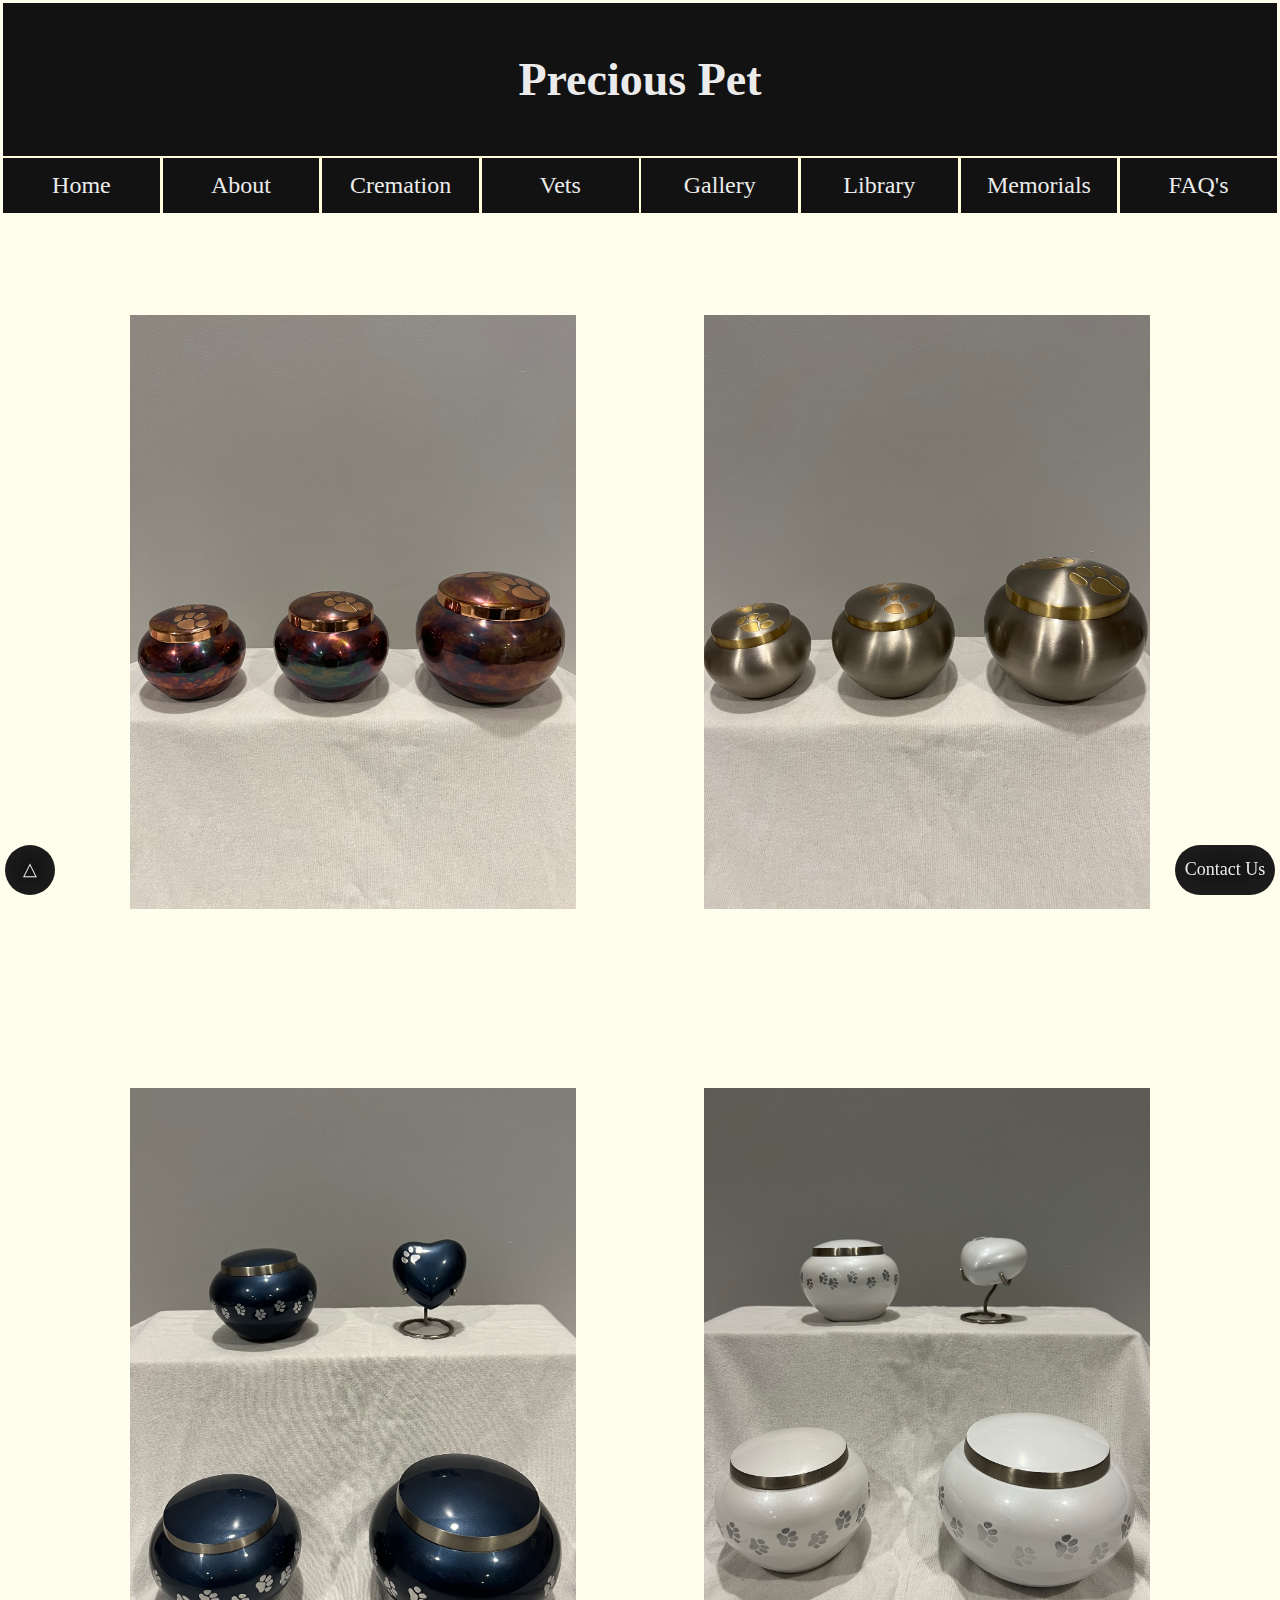
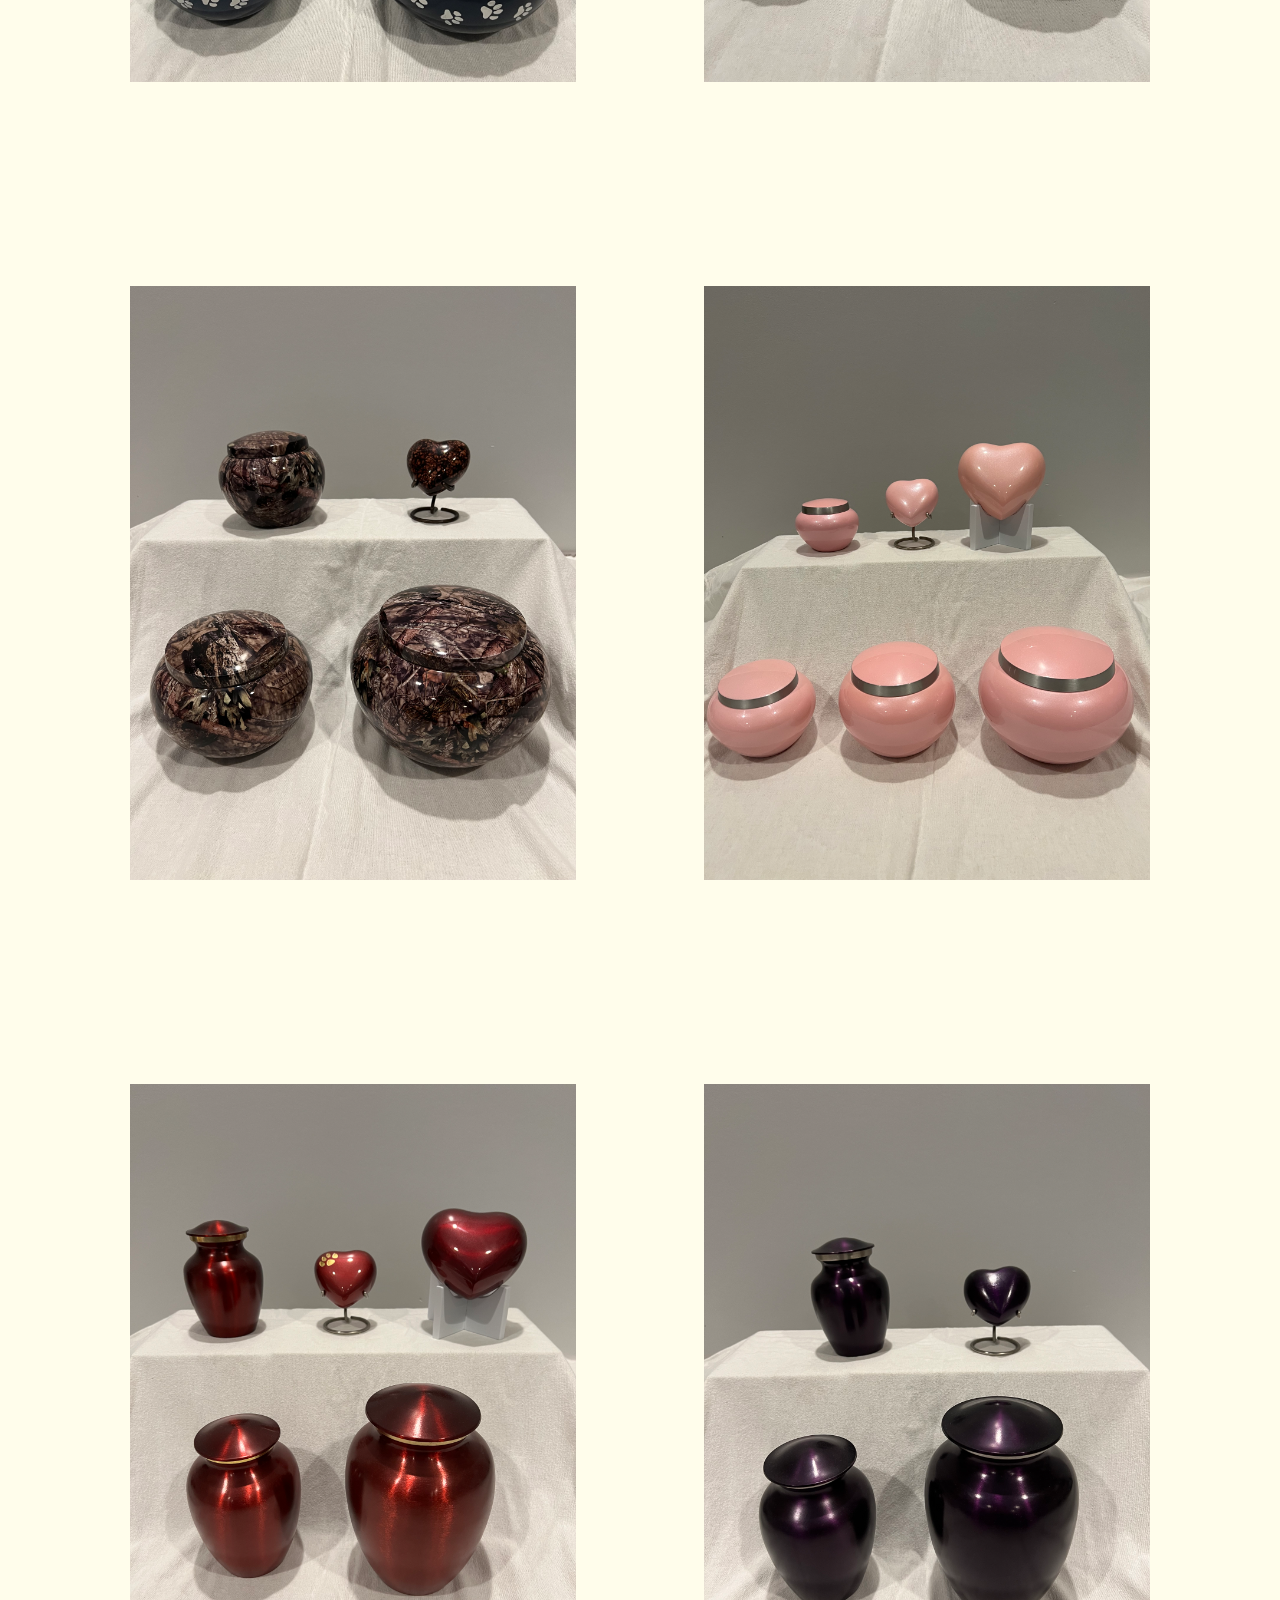
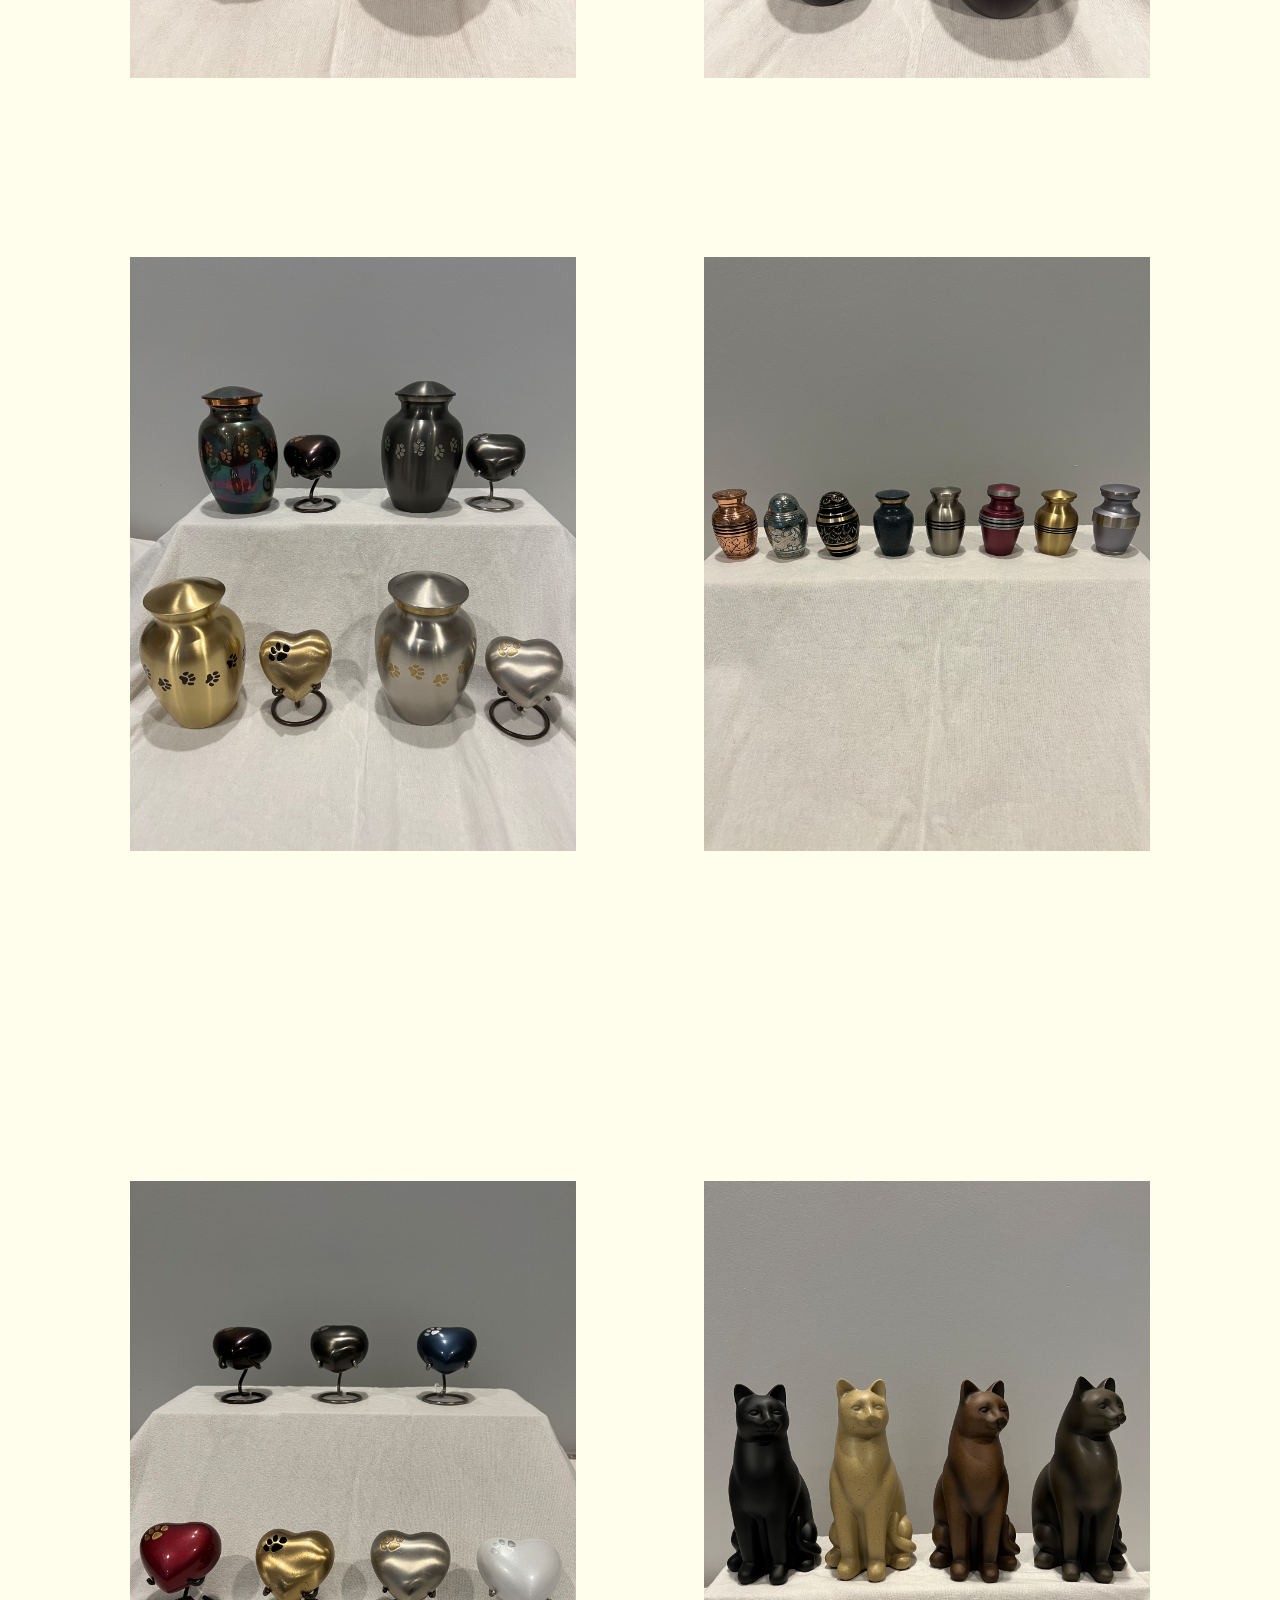
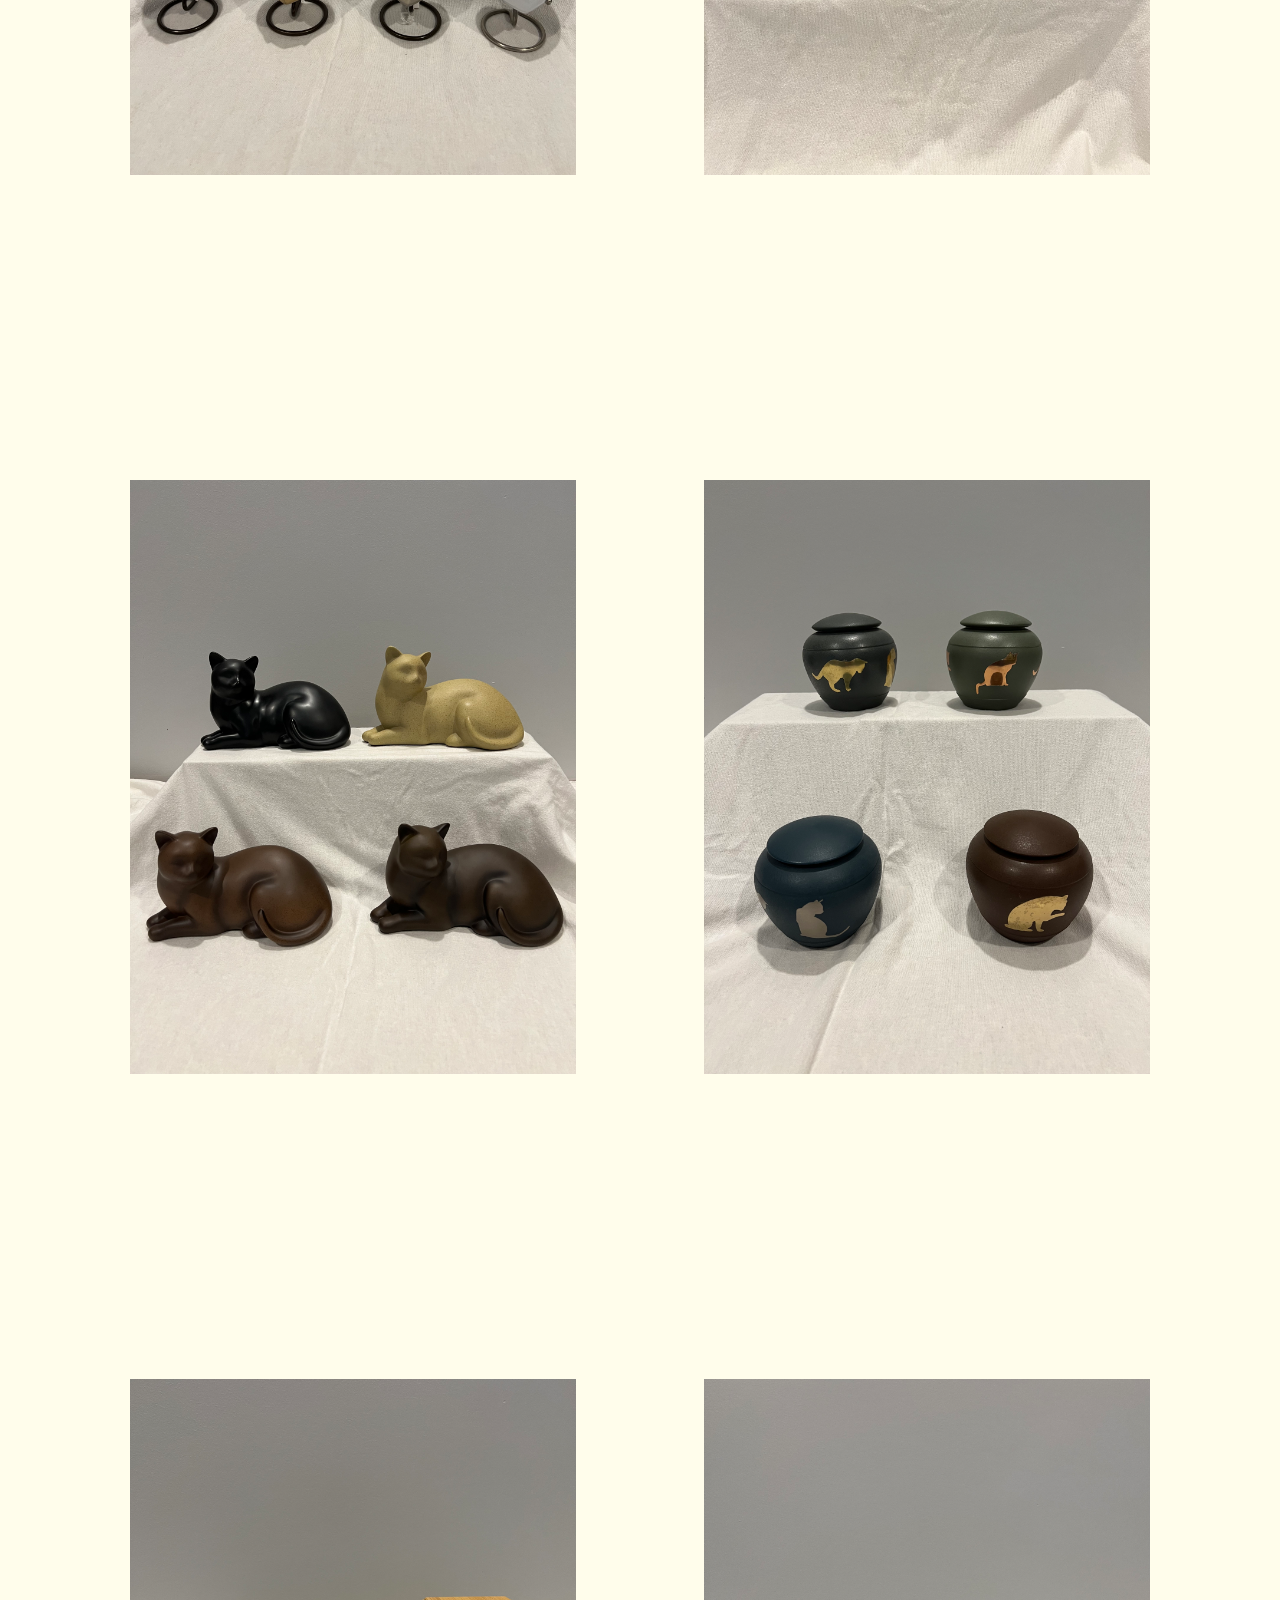
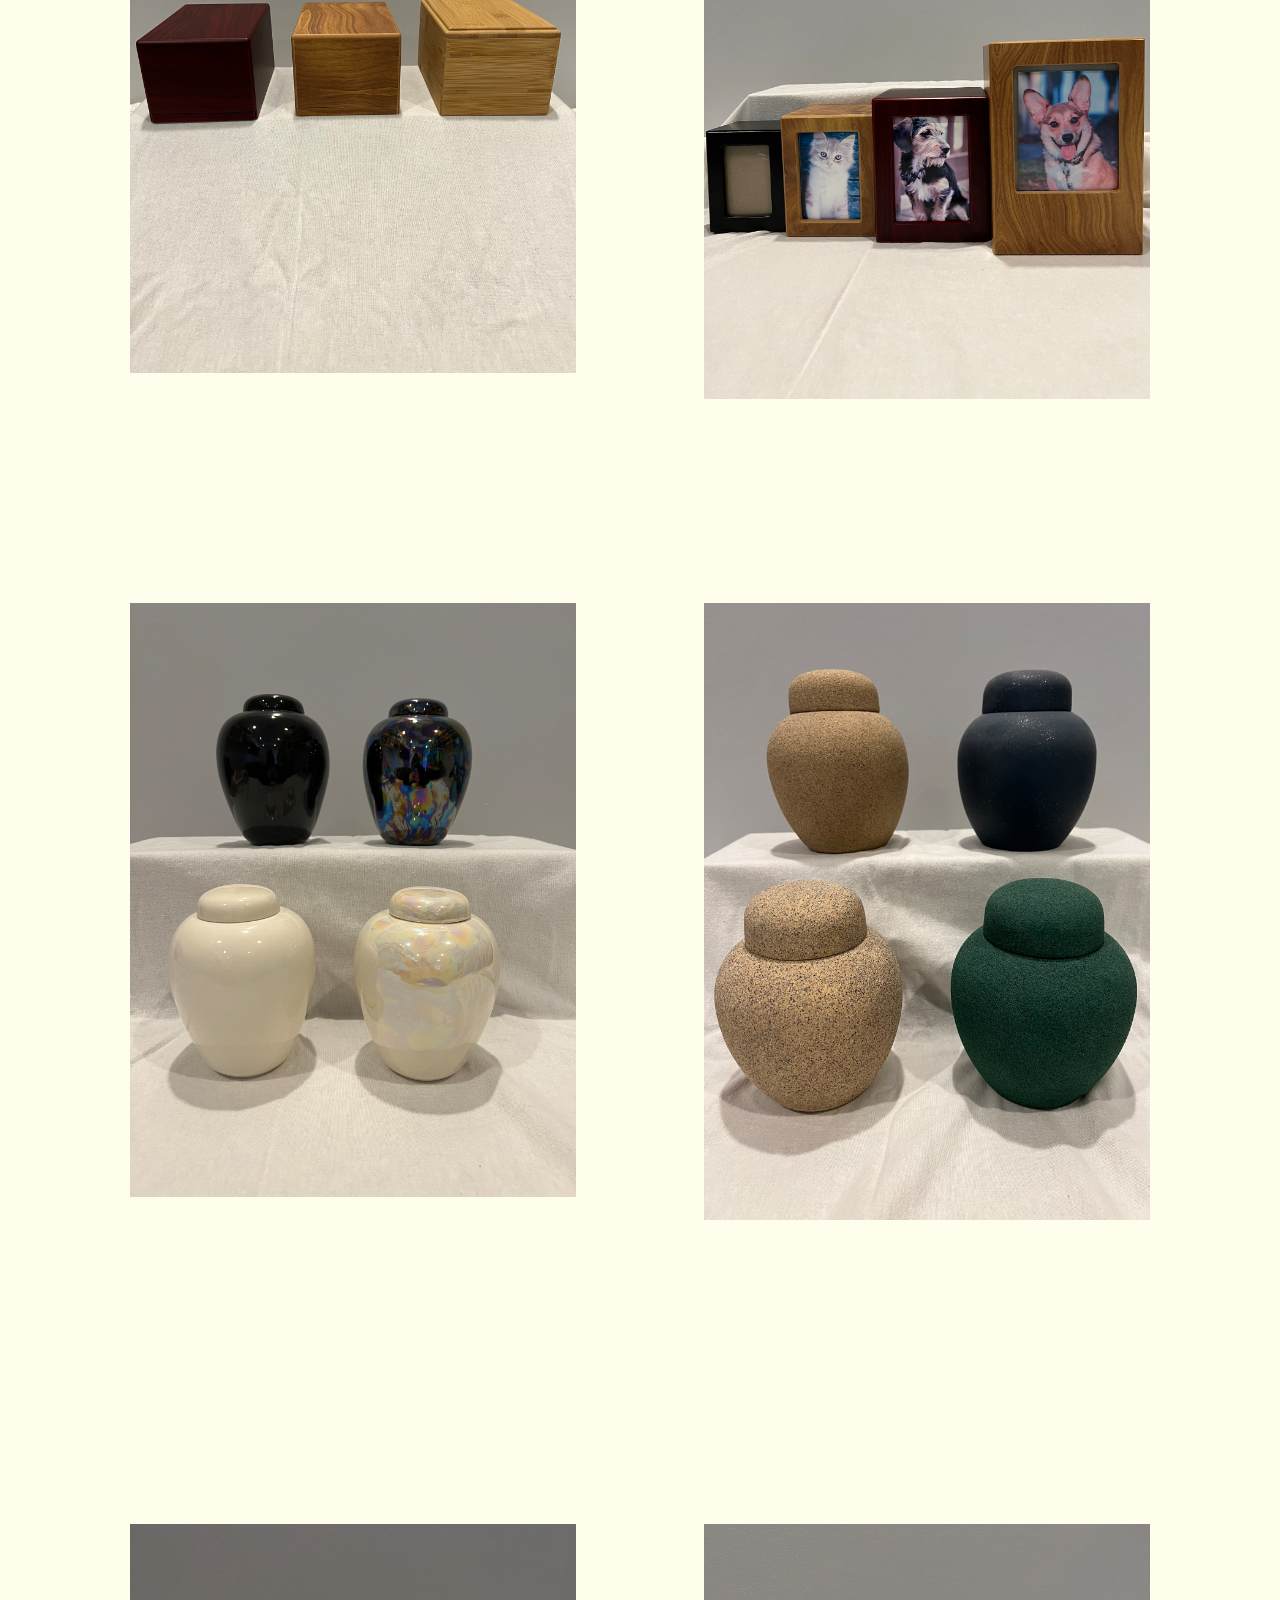
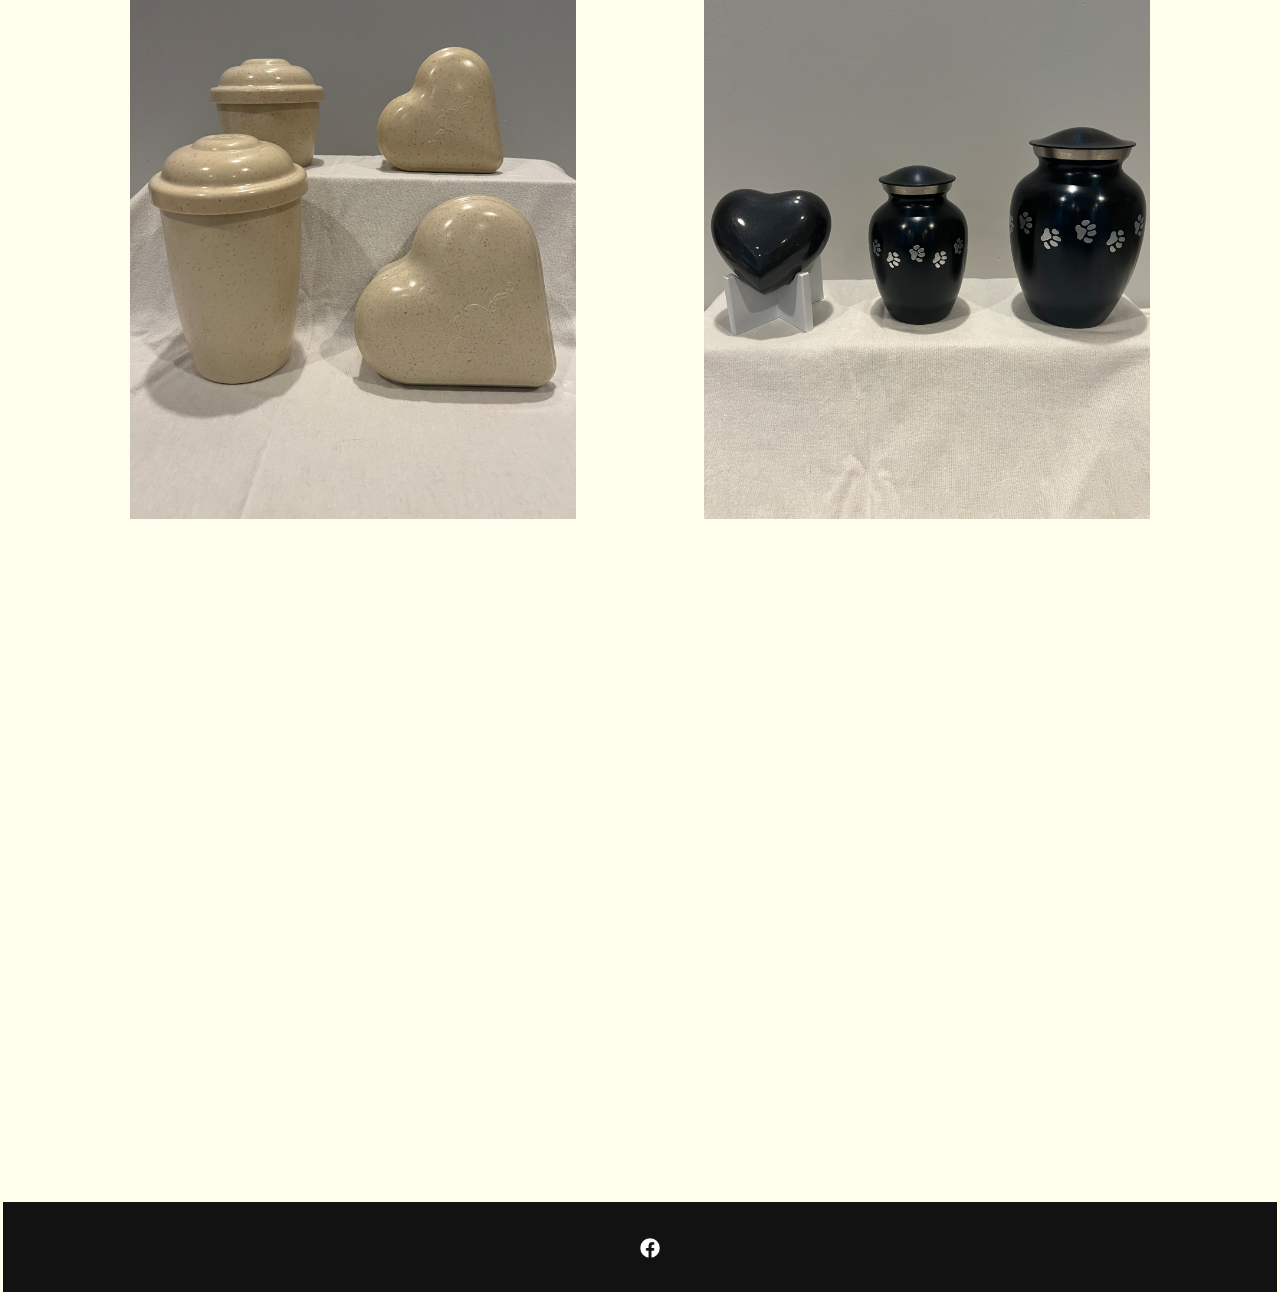
<file: urn-gallery.html>
<!DOCTYPE html>
<html lang="en">

<head>
  <meta charset="UTF-8" />
  <meta http-equiv="X-UA-Compatible" content="IE=edge" />
  <meta name="viewport" content="width=device-width, initial-scale=1.0" />
  <title>Precious Pet | Urn Gallery</title>

  <link rel="stylesheet" href="stylesheets/stylesheet.css" />

  <style>
    h2 {
      font-size: 30px;
    }

    /* 
        adds margin to bottom of h3 (4% of screen)
      */
    h3 {

      /* aligns text to center of the container */
      text-align: center;

    }

    /* 
        sets all images to have a width of 35% of the screen
      */
    .urns {
      width: 100%;

      -webkit-animation: fadeInAnimation ease-in-out 4s;
      -moz-animation: fadeInAnimation ease-in-out 4s;
      -o-animation: fadeInAnimation ease-in-out 4s;
      animation: fadeInAnimation ease-in-out 4s;
      -webkit-animation-iteration-count: 1;
      -moz-animation-iteration-count: 1;
      -o-animation-iteration-count: 1;
      animation-iteration-count: 1;
      -webkit-animation-fill-mode: forwards;
      -moz-animation-fill-mode: forwards;
      -o-animation-fill-mode: forwards;
      animation-fill-mode: forwards;
    }

    .click {
      width: 35%;
    }

    .images {

      /* 
        adds margin to top of images (1% of screen)
      */
      margin-top: 1%;
      /* 
          makes images a flexible container
        */
      display: flex;
      /* 
        sets images to have a height of 50% of the screen
        */
      height: 50%;
      /* 
          spaces the images out evenly
        */
      justify-content: space-evenly;
      /* 
        sets all images to have a width of 100% of the section
      */
      width: 100%;
    }

    .names {
      /* 
        adds margin to top of text (1% of screen)
      */
      margin-top: 1%;
      /* 
          makes text a flexible container
        */
      display: flex;

      /* 
          spaces the text out evenly
        */
      justify-content: space-evenly;
      /* 
        sets all text to have a width of 100% of the section
      */
      width: 100%;

      /* 
        aligns text to center of  container
      */
      text-align: center;
    }

    .name {
      /* 
          adds padding to the top of the text (1% of screen)
        */
      padding-top: 0.5%;

      /* 
        sets width to 35% of screen
      */
      width: 35%;

    }

    .sizes {
      /* 
        adds margin to top of text (1% of screen)
      */
      margin-top: 1%;
      /* 
          makes text a flexible container
        */
      display: flex;

      /* 
          spaces the text out evenly
        */
      justify-content: space-evenly;
      /* 
        sets all text to have a width of 100% of the section
      */
      width: 100%;

      /* 
        aligns text to center of  container
      */
      text-align: center;

    }

    .size {
      /* 
        sets width to 35% of screen
      */
      width: 35%;
    }

    .descriptions {
      /* 
        adds margin to top of text (1% of screen)
      */
      margin-top: 1%;
      /* 
          makes text a flexible container
        */
      display: flex;

      /* 
          spaces the text out evenly
        */
      justify-content: space-evenly;
      /* 
        sets all text to have a width of 100% of the section
      */
      width: 100%;

      /* 
        aligns text to center of  container
      */
      text-align: center;

      /* 
          adds margin to the bottom of the text (4% of screen)
        */
      margin-bottom: 4%;
    }

    .description {
      /* 
        sets width to 35% of screen
      */
      width: 35%;
    }

    /* defines the status of the frames when the animation is running */
    @-webkit-keyframes fadeInAnimation {

      /* when the animation starts/ when the animation is at 0% the opacity is at 0*/
      0% {
        opacity: 0;
      }

      /* when the animation ends/ when the animation is at 100% the opacity is at 1*/
      100% {
        opacity: 1;
      }
    }

    /* defines the status of the frames when the animation is running */
    @-moz-keyframes fadeInAnimation {

      /* when the animation starts/ when the animation is at 0% the opacity is at 0*/
      0% {
        opacity: 0;
      }

      /* when the animation ends/ when the animation is at 100% the opacity is at 1*/
      100% {
        opacity: 1;
      }
    }

    /* defines the status of the frames when the animation is running */
    @-o-keyframes fadeInAnimation {

      /* when the animation starts/ when the animation is at 0% the opacity is at 0*/
      0% {
        opacity: 0;
      }

      /* when the animation ends/ when the animation is at 100% the opacity is at 1*/
      100% {
        opacity: 1;
      }
    }

    /* defines the status of the frames when the animation is running */
    @keyframes fadeInAnimation {

      /* when the animation starts/ when the animation is at 0% the opacity is at 0*/
      0% {
        opacity: 0;
      }

      /* when the animation ends/ when the animation is at 100% the opacity is at 1*/
      100% {
        opacity: 1;
      }
    }


    /* styles the phone number container */
    .phone {
      /* 
        adds 1% margin to top and bottom and automatically sets 
        the margins on the left and right to be equal
      */
      margin: 1% auto;
      /* aligns text to center of the container */
      text-align: center;
      /* makes the container a block element */
      display: block;
      /* makes the text colour inherit the defined colour from the stylesheet */
      color: inherit;
    }

    /* styles the email container */
    .email {
      /* 
        adds 1% margin to top and bottom and automatically sets 
        the margins on the left and right to be equal
      */
      margin: 1% auto;
      /* aligns text to center of the container */
      text-align: center;
      /* makes the container a block element */
      display: block;
      /* makes the text colour inherit the defined colour from the stylesheet */
      color: inherit;
    }

    /* styles the website container */
    .website {
      /* 
        adds 1% margin to top and bottom and automatically sets 
        the margins on the left and right to be equal
      */
      margin: 1% auto;
      /* aligns text to center of the container */
      text-align: center;
      /* makes the container a block element */
      display: block;
      /* makes the text colour inherit the defined colour from the stylesheet */
      color: inherit;
    }
  </style>
</head>

<body>
  <header>
    <a href="index.html">
      <h1 style="--td: 1.2s">Precious Pet</h1>
    </a>
  </header>
  <nav>
    <ul>
      <a class="nav-link" href="index.html">Home</a>
      <a class="nav-link" href="about.html">About</a>
      <a class="nav-link" href="cremation.html">Cremation</a>
      <a class="nav-link" href="find-your-vet.html">Vets</a>
      <a class="nav-link" href="urn-gallery.html">Gallery</a>
      <a class="nav-link" href="library.html">Library</a>
      <a class="nav-link" href="memorials.html">Memorials</a>
      <a class="nav-link" href="faqs.html">FAQ's</a>
    </ul>
  </nav>

  <main style="--td: 1.2s">
    <div class="block-reveal" style="--bc: #383838; --d: 0.1s">

      <h2 style="font-size: 36px; padding: 3% 0 2% 0;">Urn Gallery</h2>

      <section class="images">

        <a href="pictures/Urns/Copper-paws.jpg" class="click"><img src="pictures/Urns/Copper-paws.jpg"
            alt="Copper Urn With PawPrints" class="urns" /></a>

        <a href="pictures/Urns//Silver-paws.jpg" class="click"><img src="pictures/Urns/Silver-paws.jpg"
            alt="Silver Urn With PawPrints" class="urns" />
        </a>
      </section>

      <section>
        <div class="names">
          <h2 class="name">Copper PawPrint Round Urn</h2>
          <h2 class="name">Silver PawPrint Round Urn</h2>
        </div>

        <div class="sizes">
          <h3 class="size">Sizes: S-M-L</h3>
          <h3 class="size">Sizes: S-M-L</h3>
        </div>

        <div class="descriptions">
          <h3 class="description">Only the lids can be engraved</h3>
          <h3 class="description">Only the lids can be engraved</h3>
        </div>
      </section>

      <section class="images">
        <a href="pictures/Urns//Blue-odyssey.jpg" class="click"><img src="pictures/Urns/Blue-odyssey.jpg"
            alt="Round Blue Urn" class="urns" /></a>

        <a href="pictures/Urns/White-odyssey.jpg" class="click"><img src="pictures/Urns/White-odyssey.jpg"
            alt="Round White Urn" class="urns" /></a>
      </section>

      <section>
        <div class="names">
          <h2 class="name">Blue Odyssey Round Urn</h2>
          <h2 class="name">White Odyssey Round Urn</h2>
        </div>

        <div class="sizes">
          <h3 class="size">Sizes: S-M-L</h3>
          <h3 class="size">Sizes: S-M-L</h3>
        </div>

        <div class="descriptions">
          <h3 class="description">
            Trim and Paw Prints are Silver Only <br />
            Plaque, lid, Chain Engraving Only
          </h3>
          <h3 class="description">
            Trim and Paw Prints are Silver Only <br />
            Plaque, lid, Chain Engraving Only
          </h3>
        </div>
      </section>

      <section class="images">
        <a href="pictures/Urns/Camo-odyssey.jpg" class="click"><img src="pictures/Urns/Camo-odyssey.jpg"
            alt="Round Camo Urn" class="urns" /></a>

        <a href="pictures/Urns/Pink-odyssey.jpg" class="click"><img src="pictures/Urns/Pink-odyssey.jpg"
            alt="Round Pink Urn" class="urns" /></a>
      </section>

      <section>
        <div class="names">
          <h2 class="name">Camo Odyssey Round Urn</h2>
          <h2 class="name">Pink Odyssey Round Urn</h2>
        </div>

        <div class="sizes">
          <h3 class="size">Sizes: S-M-L</h3>
          <h3 class="size">Sizes: S-M-L</h3>
        </div>

        <div class="descriptions">
          <h3 class="description">
            Trim and Paw Prints are Silver Only <br />
            Plaque and Chain Engraving Only
          </h3>
          <h3 class="description">
            Trim and Paw Prints are Silver Only <br />
            Plaque, lid, Chain Engraving Only
          </h3>
        </div>
      </section>

      <section class="images">
        <a href="pictures/Urns/Red-classic.jpg" class="click"><img src="pictures/Urns/Red-classic.jpg"
            alt="Standard Red Urn" class="urns" /></a>

        <a href="pictures/Urns/Purple-classic.jpg" class="click"><img src="pictures/Urns/Purple-classic.jpg"
            alt="Standard Purple Urn" class="urns" /></a>
      </section>

      <section>
        <div class="names">
          <h2 class="name">Red Classic Pet Urn</h2>
          <h2 class="name">Purple Classic Pet Urn</h2>
        </div>

        <div class="sizes">
          <h3 class="size">Sizes: S-M-L-(XL-Special Order)</h3>
          <h3 class="size">Sizes: S-M-L-(XL-Special Order)</h3>
        </div>

        <div class="descriptions">
          <h3 class="description">Plaque and Chain Engraving Available Only</h3>
          <h3 class="description">Plaque and Chain Engraving Available Only</h3>
        </div>
      </section>

      <section class="images">
        <a href="pictures/Urns/Classic-paws.jpg" class="click"><img src="pictures/Urns/Classic-paws.jpg"
            alt="Standard Urns with PawPrints" class="urns" /></a>

        <a href="pictures/Urns/Token.jpg" class="click"><img src="pictures/Urns/Token.jpg" alt="Smaller token Urns"
            class="urns" /></a>
      </section>

      <section>
        <div class="names">
          <h2 class="name">Classic Paw Print Urns</h2>
          <h2 class="name">Token Pet Urns</h2>
        </div>

        <div class="sizes">
          <h3 class="size"> Sizes: S-M-L-XL </h3>
          <h3 class="size">Sizes: S</h3>
        </div>

        <div class="descriptions">
          <h3 class="description">
            Engraving Available Directly on Urn! <br />
            <br />
            All other copper urns are <u>available</u>!
          </h3>
          <h3 class="description">Token remembrance cremation urns are miniature urns that are designed to hold only a
            small portion of ashes, or cremated
            remains. <br />
            These are the very smallest of urns, which make it possible for family members or friends to divide up the
            cremated remains so that each person can have an urn. <br />
          </h3>
        </div>
      </section>

      <section class="images">
        <a href="pictures/Urns/Heart-paws.jpg" class="click"><img src="pictures/Urns/Heart-paws.jpg"
            alt="Heart Shaped Urns With PawPrints" class="urns" /></a>

        <a href="pictures/Urns/Elite-cat.jpg" class="click"><img src="pictures/Urns/Elite-cat.jpg"
            alt="Standing Cat Shaped Urn" class="urns" /></a>
      </section>

      <section>
        <div class="names">
          <h2 class="name">One Paw Print Heart Urn</h2>
          <h2 class="name">Elite Cat Resin Urn</h2>
        </div>

        <div class="sizes">
          <h3 class="size">Sizes: S</h3>
          <h3 class="size">Sizes: M</h3>
        </div>

        <div class="descriptions">
          <h3 class="description">
            Colours: Silver-Slate-Gold-Copper <br />
            The only Paw Print Urns currently <u>not available</u> are the Copper Paw Print Heart Urns! <br />
            All other copper urns are <u>available</u>! <br />
            Limited Engraving Available due to small size of urn!
          </h3>
          <h3 class="description">
            Colours: Black-Fawn-Tabby-Sable <br />
            Plaque and Chain Engraving Only Available
          </h3>
        </div>
      </section>

      <section class="images">
        <a href="pictures/Urns/Cozy-cat.jpg" class="click"><img src="pictures/Urns/Cozy-cat.jpg"
            alt="Resting Cat Shaped Urn" class="urns" /></a>

        <a href="pictures/Urns/Silhouette-cat.jpg" class="click"><img src="pictures/Urns/Silhouette-cat.jpg"
            alt="Round Urn With Cat Designs" class="urns" /></a>
      </section>

      <section>
        <div class="names">
          <h2 class="name">Cozy Cat Resin Urn</h2>
          <h2 class="name">Silhouette Cat Brass Urn</h2>
        </div>

        <div class="sizes">
          <h3 class="size">Sizes: M</h3>
          <h3 class="size">Sizes: S</h3>
        </div>

        <div class="descriptions">
          <h3 class="description">
            Colours: Black-Fawn-Tabby-Sable <br />
            Plaque and Chain Engraving Only Available
          </h3>
          <h3 class="description">
            Colours: Gray-Shale, Green-Fern, Blue-Country, Red-Sienna <br />
            Engraving can be done directly on the standing cat only. <br />
            Please remember it is s a very small area so limited engraving.
          </h3>
        </div>
      </section>

      <section class="images">
        <a href="pictures/Urns/MDF.jpg" class="click"><img src="pictures/Urns/MDF.jpg" alt="Cube Shaped Urn"
            class="urns" /></a>

        <a href="pictures/Urns/MDF-image.jpg" class="click"><img src="pictures/Urns/MDF-image.jpg"
            alt="Cube Shaped Urn With Picture inside" class="urns" /></a>
      </section>

      <section>
        <div class="names">
          <h2 class="name">MDF Urns</h2>
          <h2 class="name">MDF Urns with Picture Frames</h2>
        </div>

        <div class="sizes">
          <h3 class="size">Sizes: XS-S-M-L</h3>
          <h3 class="size">Sizes: XS-S-M-L</h3>
        </div>

        <div class="descriptions">
          <h3 class="description">Available in; cherry, natural and bamboo colours <br />
            Plaque engraving available</h3>
          <h3 class="description">Available in; cherry, natural and bamboo colours <br />
            Plaque engraving available</h3>
        </div>
      </section>

      <section class="images">
        <a href="pictures/Urns/Mother-of-pearl.jpg" class="click"><img src="pictures/Urns/Mother-of-pearl.jpg"
            alt="Black And White Standard Urns With Pearlescent Options" class="urns" /></a>

        <a href="pictures/Urns/Standard-granite.jpg" class="click"><img src="pictures/Urns/Standard-granite.jpg"
            alt="Standard Urns With Granite Texture" class="urns" /></a>
      </section>

      <section>
        <div class="names">
          <h2 class="name">Standard Ceramic Urn with Engraving</h2>
          <h2 class="name">Standard Granite Stone Urns</h2>
        </div>

        <div class="sizes">
          <h3 class="size">Sizes: S-M-L-XL</h3>
          <h3 class="size">Sizes: S-M-L-XL</h3>
        </div>

        <div class="descriptions">
          <h3 class="description">
            Colours: Black-Black Pearl-White-White Pearl
            Engraving is only available in one type of font</h3>
          <h3 class="description">
            Colours: Sand-Slate-Southwest Sand-Serpentine <br />
            These are Ceramic Urns with a textured finish. <br />
            Engraving cannot be done on Granite Urns, <br />
            But a chain and plaque can be Engraved and placed around the lid.
          </h3>
        </div>
      </section>

      <section class="images">
        <a href="pictures/Urns/Biodegradable.jpg" class="click"><img src="pictures/Urns/Biodegradable.jpg"
            alt="Biodegradable Urns In Standard And Heart Shapes" class="urns" /></a>

        <a href="pictures/Urns/Deep Blue-Classic.jpg" class="click"><img src="pictures/Urns/Deep Blue-Classic.jpg"
            alt="Standard Urn" class="urns" /></a>
      </section>

      <section>
        <div class="names">
          <h2 class="name">Biodegradable Urns</h2>
          <h2 class="name">Deep Blue Classic Pet Urns</h2>
        </div>

        <div class="sizes">
          <h3 class="size">Sizes: S-L</h3>
          <h3 class="size">Sizes: Limited stock in sizes M-L</h3>
        </div>

        <div class="descriptions">
          <h3 class="description">Both the bags and the urns are biodegradable!</h3>
          <h3 class="description">
            These have been <u>discontinued</u>! <br />
            Plaque and Chain Engraving Only Available
          </h3>
        </div>
      </section>

      <br />

      <h2>Engravings Done By:</h2>

      <br />

      <h3>Duffy's Trophies Ltd.</h3>
      <br />

      <section>
        <h3>Location:</h3>

        <p style="text-align: center;">444 Hampton St, Winnipeg, MB R3J 1P9</p>

        <br />

        <h3>Phone:</h3>

        <a class="phone" href="tel:204-888-5821">(204) 888-5821</a>

        <h3>Email:</h3>

        <a class="email" href="mailto:duffystrophies@mymts.net">duffystrophies@mymts.net</a>

        <h3>Website:</h3>

        <a class="website" href="https://duffystrophies.ca/">https://duffystrophies.ca/</a>
      </section>

      <br />
      <br />

    </div>
    </section>
    <a href="#top" id="back-to-top">&#9651;</a>
    <a href="contact.html" id="contact"> Contact Us</a>
  </main>

  <footer>
    <a href="https://www.facebook.com/PreciousPetMB" target="_blank"><img id="social" src="pictures/facebook-logo.png"
        alt="Facebook Logo" /></a>
  </footer>
</body>

</html>
</file>
<file: stylesheets/stylesheet.css>
/* styles all thigs on the website */
* {
  /* sets margins to 0 */
  margin: 0%;
  /* sets margins to 0 */
  padding: 0%;
  /* sets the fonts for the website */
  font-family: Cambria, Cochin, Georgia, Times, "Times New Roman", serif;
}

/* styles the logo */
#logo {
  /* moves the logo left */
  float: left;
  /* sets the width to 108.75 pixels */
  width: 108.75px;
  /* sets the height to 128.5 pixels */
  height: 128.5px;
  /*  sets the margin on the left to 1%, the margin on the right to 0,
      the margin on the bottom to 0 and the margin on the left to 2% 
  */
  margin: 1% 0 0% 2%;
}

/* styles the header */
header {
  /* sets the background to a dark grey */
  background: #121212;
  /* sets the text colour to a light grey */
  color: #ebebeb;
}

/* styles the h1 */
h1 {
  /* sets the text colour to a light grey */
  color: #ebebeb;
  /* aligns the text to the center of the container */
  text-align: center;
  /* defines the size of the text as 46 pixels */
  font-size: 46px;
  /* sets padding on all sides to 4% */
  padding: 4%;
  /*  sets the margin on the top and bottom to 0 and the margin on the left and right to 20%
  */
  margin: 0 20%;
}

/* styles the h2 */
h2 {
  /* aligns the text to the center of the container */
  text-align: center;
  /* sets the text size to 26 pixels */
  font-size: 26px;
}

/* styles the h2 ID */
#h2-style {
  /*  sets the margin on the top and bottom to 0 and the margin on the left and right to automatically
      have even margins
  */
  margin: 0 auto;
  /* sets the width to fit the container */
  width: fit-content;

  /* adds 2% margin to the top */
  margin-top: 2%;
  /* adds 0.5% margin to the bottom */
  margin-bottom: 0.5%;
}

/* styles the html */
html {
  /* defines the block size in the webpage to 100% */
  block-size: 100%;
  /* defines the inline size in the webpage to 100% */
  inline-size: 100%;
}

/* styles the un-ordered list inside the navigation bar */
nav > ul {
  /* makes the items in the nav flexible containers */
  display: -webkit-box;
  display: -webkit-flex;
  display: -moz-box;
  display: -ms-flexbox;
  display: flex;

  /* adds space between links */
  justify-content: space-between;
  /* sets width of the un-ordered list to 100% */
  width: 100%;
  /* sets the background colour to light grey */
  background-color: #fffbdb;
}

/* styles the nav link class when hovered/focused on */
.nav-link:link,
.nav-link:visited {
  /* sets the background colour to a dark grey */
  background-color: #121212;
  /* sets the text colour to a light grey */
  color: #ebebeb;
  /* ensures that there is no text decoration */
  text-decoration: none;
  /* sets the text size to 24 pixels */
  font-size: 24px;
  /* aligns the text to the center of the container */
  text-align: center;
  /* displays the links as block elements */
  display: block;
  /* adds 15 pixels of padding to the top and bottom and adds 0 padding to the left and right */
  padding: 15px 0;
  /* 
    calculates the width of the screen and divides it by 8 (number of webpages)
    then it leaves 2.5 pixels of space between links
  */
  width: calc(calc(100% / 8) - 2.5px);
  /* adds 2.5 pixels of margin to the top */
  margin-top: 2.5px;
  /* sets the links to not have any list styling */
  list-style-type: none;
  /* 
  defines the tansition details of the transition
  1. name of transition
  2. delay of the transition
  3. type of transition 
*/
  -o-transition: transform 0.3s ease-in-out;
  -moz-transition: transform 0.3s ease-in-out;
  -webkit-transition: transform 0.3s ease-in-out;
  transition: transform 0.3s ease-in-out;
}

/* styles the class when being hovered/focused on */
.nav-link:hover,
.nav-link:active,
.nav-link:focus {
  /* sets the text to have an underline */
  text-decoration: underline;

  /* adds a solid outline with the colour of gold thats 3px thick */
  outline: #d7bb00 solid 3px;

  /* sets the transform type and details */
  -ms-transform: scale(1.1);
  -o-transform: scale(1.1);
  -moz-transform: scale(1.1);
  -webkit-transform: scale(1.1);
  transform: scale(1.1);
}

/* styles the anchor tags */
a {
  /* sets all links to not have any text decoration */
  text-decoration: none;
}

/* styles things when the screen size gets below 1630 pixels */
@media (max-width: 1630px) {
  /* styles the h1 */
  h1 {
    /* sets the margin to be 0 */
    margin: 0;
    /* sets the padding on the top to be 4% */
    padding-top: 4%;
    /* sets the padding on the bottom to be 4% */
    padding-bottom: 4%;
  }
  /* styles the logo */
  #logo {
    /* sets the width to 96.7 pixels */
    width: 96.7px;
    /* sets the height to 114.3 pixels */
    height: 114.3px;
  }
}

/* styles things when the screen size gets below 1350 pixels */
@media (max-width: 1350px) {
  /* styles the h1 */
  h1 {
    /* sets the margin to be 0 */
    margin: 0;
    /* sets the padding on the top to be 5% */
    padding-top: 5%;
    /* sets the padding on the bottom to be 5% */
    padding-bottom: 5%;
  }
  /* styles the logo */
  #logo {
    /* sets the width to 96.7 pixels */
    width: 96.7px;
    /* sets the height to 114.3 pixels */
    height: 114.3px;
  }
}

/* styles things when the screen size gets below 1025 pixels */
@media (max-width: 1025px) {
  /* styles the h1 */
  h1 {
    /* sets the margin to be 0 */
    margin: 0;
    /* sets the padding on the top to be 4% */
    padding-top: 4%;
    /* sets the padding on the bottom to be 4% */
    padding-bottom: 4%;
  }

  /* styles the logo */
  #logo {
    /* sets the margin on the left to be 5% */
    margin-left: 5%;
    /* sets the margin on the top to be 1.5% */
    margin-top: 1.5%;

    /* sets the width to 72.5 pixels */
    width: 72.5px;
    /* sets the height to 80 pixels */
    height: 80px;
  }

  /* styles the un-ordered list in the navigation bar  */
  nav > ul {
    /* sets the un-ordered list to be flexible containers */
    display: -webkit-box;
    display: -webkit-flex;
    display: -moz-box;
    display: -ms-flexbox;
    display: flex;

    /* wraps the content to the next line */
    -webkit-flex-wrap: wrap;
    -ms-flex-wrap: wrap;
    flex-wrap: wrap;
  }

  /* styles the navigation links */
  .nav-link:visited,
  .nav-link:link {
    /* aligns the text to the center of the container */
    text-align: center;
    /* calculates the width of the screen and divides it by 4 
      then it leaves 2.5 pixels of space between links
    */
    width: calc(calc(100% / 4) - 2.5px);
    /* sets the text size to be 20 pixels */
    font-size: 20px;
  }

  /* styles the navigation bar */
  nav {
    /* sets the position to be relative */
    position: relative;
  }
}

/* styles things when the screen size gets below 900 pixels */
@media (max-width: 900px) {
  /* styles the h1 */
  h1 {
    /* sets the margin to be 0 */
    margin: 0;
    /* sets the padding on the top to be 5% */
    padding-top: 5%;
    /* sets the padding on the bottom to be 5% */
    padding-bottom: 5%;
  }

  /* styles the logo */
  #logo {
    /* sets the margin on the left to be 5% */
    margin-left: 5%;
    /* sets the margin on the top to be 1.5% */
    margin-top: 1.5%;

    /* sets the width to 72.5 pixels */
    width: 72.5px;
    /* sets the height to 80 pixels */
    height: 80px;
  }
}

/* styles things when the screen size gets below 720 pixels */
@media (max-width: 720px) {
  /* styles the h1 */
  h1 {
    /* sets the margin to be 0 */
    margin: 0;
    /* sets the padding on the top to be 6% */
    padding-top: 6%;
    /* sets the padding on the bottom to be 6% */
    padding-bottom: 6%;
  }

  /* styles the logo */
  #logo {
    /* sets the margin on the left to be 5% */
    margin-left: 5%;
    /* sets the margin on the top to be 1.5% */
    margin-top: 1.5%;

    /* sets the width to 72.5 pixels */
    width: 72.5px;
    /* sets the height to 80 pixels */
    height: 80px;
  }
}

/* styles things when the screen size gets below 570 pixels */
@media (max-width: 570px) {
  /* styles the h1 */
  h1 {
    /* sets the margin to be 0 */
    margin: 0;
    /* sets the padding on the top to be 7% */
    padding-top: 7%;
    /* sets the padding on the bottom to be 7% */
    padding-bottom: 7%;
  }

  /* styles the logo */
  #logo {
    /* sets the margin on the left to be 5% */
    margin-left: 5%;
    /* sets the margin on the top to be 1.5% */
    margin-top: 1.5%;

    /* sets the width to 72.5 pixels */
    width: 72.5px;
    /* sets the height to 80 pixels */
    height: 80px;
  }
}

/* styles the body */
body {
  /* sets the background to be a light yellow */
  background-color: #fffbdb8f;
  /* sets the margins on all sides to be 3 pixels */
  margin: 3px;
  /* sets the text colour to be a dark grey */
  color: #121212;
  font-size: 18px;
  line-height: 140%;
}

/* styles the reveal animation */
.block-reveal {
  /* calculates variable --t */
  --t: -webkit-calc(var(--td) + var(--d));
  --t: -moz-calc(var(--td) + var(--d));
  --t: calc(var(--td) + var(--d));

  /* sets the colour to transparent */
  color: transparent;

  /* sets the position to relative */
  position: relative;
  /* if anything overflows it is hidden */
  overflow: hidden;

  /* defines the animation details */
  -webkit-animation: revealBlock 0s var(--t) forwards;
  -moz-animation: revealBlock 0s var(--t) forwards;
  -o-animation: revealBlock 0s var(--t) forwards;
  animation: revealBlock 0s var(--t) forwards;
}

/* styles the reveal animation after its done */
.block-reveal::after {
  /* inserts generated content */
  content: "";

  /* sets the width to 0% of the screen */
  width: 0%;
  /* sets the height to 100% of the screen */
  height: 100%;
  /* adds 4 pixels  */
  padding-bottom: 4px;

  /* sets the position to be absolute */
  position: absolute;
  /* sets top to be at 0 */
  top: 0;
  /* sets left to be at 0 */
  left: 0;

  /* sets background to be variable --bc */
  background: var(--bc);
  /* defines animation details */
  -webkit-animation: revealingIn var(--td) var(--d) forwards,
    revealingOut var(--td) var(--t) forwards;
  -moz-animation: revealingIn var(--td) var(--d) forwards,
    revealingOut var(--td) var(--t) forwards;
  -o-animation: revealingIn var(--td) var(--d) forwards,
    revealingOut var(--td) var(--t) forwards;
  animation: revealingIn var(--td) var(--d) forwards,
    revealingOut var(--td) var(--t) forwards;
}

/* defines the state of the frames in the animation */
@-webkit-keyframes revealBlock {
  /* when at 100%, the reveal is a dark grey */
  100% {
    color: #121212;
  }
}
@-moz-keyframes revealBlock {
  /* when at 100%, the reveal is a dark grey */
  100% {
    color: #121212;
  }
}
@-o-keyframes revealBlock {
  /* when at 100%, the reveal is a dark grey */
  100% {
    color: #121212;
  }
}
@keyframes revealBlock {
  /* when at 100%, the reveal is a dark grey */
  100% {
    color: #121212;
  }
}

/* defines the state of the frames in the animation */
@-webkit-keyframes revealingIn {
  /* when at 0% of the animation, the width of the reveal is 0 */
  0% {
    width: 0;
  }

  /* when at 100% of the animation, the width of the reveal is 100% */
  100% {
    width: 100%;
  }
}
@-moz-keyframes revealingIn {
  /* when at 0% of the animation, the width of the reveal is 0 */
  0% {
    width: 0;
  }

  /* when at 100% of the animation, the width of the reveal is 100% */
  100% {
    width: 100%;
  }
}
@-o-keyframes revealingIn {
  /* when at 0% of the animation, the width of the reveal is 0 */
  0% {
    width: 0;
  }

  /* when at 100% of the animation, the width of the reveal is 100% */
  100% {
    width: 100%;
  }
}
@keyframes revealingIn {
  /* when at 0% of the animation, the width of the reveal is 0 */
  0% {
    width: 0;
  }

  /* when at 100% of the animation, the width of the reveal is 100% */
  100% {
    width: 100%;
  }
}

/* defines the state of the frames in the animation */
@-webkit-keyframes revealingOut {
  /* when at 0% of the animation, the position change of x in the reveal is 0 */
  0% {
    -webkit-transform: translateX(0);
    transform: translateX(0);
  }

  /* when at 100% of the animation, the position change of x in the reveal is 100% */
  100% {
    -webkit-transform: translateX(100%);
    transform: translateX(100%);
  }
}
@-moz-keyframes revealingOut {
  /* when at 0% of the animation, the position change of x in the reveal is 0 */
  0% {
    -moz-transform: translateX(0);
    transform: translateX(0);
  }

  /* when at 100% of the animation, the position change of x in the reveal is 100% */
  100% {
    -moz-transform: translateX(100%);
    transform: translateX(100%);
  }
}
@-o-keyframes revealingOut {
  /* when at 0% of the animation, the position change of x in the reveal is 0 */
  0% {
    -o-transform: translateX(0);
    transform: translateX(0);
  }

  /* when at 100% of the animation, the position change of x in the reveal is 100% */
  100% {
    -o-transform: translateX(100%);
    transform: translateX(100%);
  }
}
@keyframes revealingOut {
  /* when at 0% of the animation, the position change of x in the reveal is 0 */
  0% {
    -webkit-transform: translateX(0);
    -moz-transform: translateX(0);
    -o-transform: translateX(0);
    transform: translateX(0);
  }

  /* when at 100% of the animation, the position change of x in the reveal is 100% */
  100% {
    -webkit-transform: translateX(100%);
    -moz-transform: translateX(100%);
    -o-transform: translateX(100%);
    transform: translateX(100%);
  }
}

/* styles the back to top section */
#back-to-top {
  /* sets the position to be fixed in place */
  position: fixed;
  /* sets left to be 5 pixels */
  left: 5px;
  /* sets bottom to be 5 pixels */
  bottom: 5px;

  /* sets the section to be a flexible container */
  display: -webkit-box;
  display: -webkit-flex;
  display: -moz-box;
  display: -ms-flexbox;
  display: flex;

  /* sets the items in the section to be in the center of the section */
  -webkit-box-pack: center;
  -webkit-justify-content: center;
  -moz-box-pack: center;
  -ms-flex-pack: center;
  justify-content: center;

  /* sets the items in the section to be in the center of the section */
  -webkit-box-align: center;
  -webkit-align-items: center;
  -moz-box-align: center;
  -ms-flex-align: center;
  align-items: center;

  /* sets the width to be 50 pixels */
  width: 50px;
  /* sets the height to be 50 pixels */
  height: 50px;
  /* sets the border radius to 25 pixels */
  -webkit-border-radius: 25px;
  -moz-border-radius: 25px;
  border-radius: 25px;

  /* sets the background to a radial gradient that is a dark grey */
  background: -o-radial-gradient(#121212, #1f1f1f);
  background: -moz-radial-gradient(#121212, #1f1f1f);
  background: -webkit-radial-gradient(#121212, #1f1f1f);
  background: radial-gradient(#121212, #1f1f1f);
  /* sets the text colour to a light grey */
  color: #ebebeb;
  /* defines that there is no text decoration */
  text-decoration: none;
  /* aligns the text to the center of the container */
  text-align: center;
}

/* styles the back to top section */
#contact {
  /* sets the position to be fixed in place */
  position: fixed;
  /* sets right to be 5 pixels */
  right: 5px;
  /* sets bottom to be 5 pixels */
  bottom: 5px;

  /* sets the section to be a flexible container */
  display: -webkit-box;
  display: -webkit-flex;
  display: -moz-box;
  display: -ms-flexbox;
  display: flex;

  /* sets the items in the section to be in the center of the section */
  -webkit-box-pack: center;
  -webkit-justify-content: center;
  -moz-box-pack: center;
  -ms-flex-pack: center;
  justify-content: center;

  /* sets the items in the section to be in the center of the section */
  -webkit-box-align: center;
  -webkit-align-items: center;
  -moz-box-align: center;
  -ms-flex-align: center;
  align-items: center;

  /* sets the width to be 100 pixels */
  width: 100px;
  /* sets the height to be 50 pixels */
  height: 50px;
  /* sets the border radius to 25 pixels */
  -webkit-border-radius: 25px;
  -moz-border-radius: 25px;
  border-radius: 25px;

  /* sets the background to a radial gradient that is a dark grey */
  background: -o-radial-gradient(#121212, #1f1f1f);
  background: -moz-radial-gradient(#121212, #1f1f1f);
  background: -webkit-radial-gradient(#121212, #1f1f1f);
  background: radial-gradient(#121212, #1f1f1f);
  /* sets the text colour to a light grey */
  color: #ebebeb;
  /* defines that there is no text decoration */
  text-decoration: none;
  /* aligns the text to the center of the container */
  text-align: center;
}

/* styles the footer */
footer {
  /*  
    adds margin: 4 view height on the top, 10% on the right,
    6 view height on the bottom, 10% on the left 
  */
  padding: 4vh 10% 6vh 10%;

  /* sets background colour to a dark grey */
  background: #121212;
  /* sets the text colour to a light grey */
  color: #ebebeb;
  /* sets the text size to 20 pixels */
  font-size: 20px;
}

/* styles the social section */
#social {
  /* sets the section to be a flexible container */
  display: -webkit-box;
  display: -webkit-flex;
  display: -moz-box;
  display: -ms-flexbox;
  display: flex;
  /* sets the width to 20 pixels */
  width: 20px;
  /* sets the heigh to 20 pixels */
  height: 20px;
  /* moves the content left */
  float: left;
  /* 
    sets the margin on the top and bottom to 0,
     sets the margin on the left and right to 50% 
   */
  margin: 0 50%;
}

footer > p {
  /* moves the content to the right */
  float: right;

  /* sets the section to be a flexible container */
  display: -webkit-box;
  display: -webkit-flex;
  display: -moz-box;
  display: -ms-flexbox;
  display: flex;
  /* aligns the text to be in the center of the section */
  text-align: center;
  /* sets the margin on the right to 50% */
  margin-right: 50%;
  /* sets the text size to 20 pixe;s */
  font-size: 20px;
  /* defines the font of the text */
  font-family: "Franklin Gothic Medium", "Arial Narrow", Arial, sans-serif;
}
</file>
